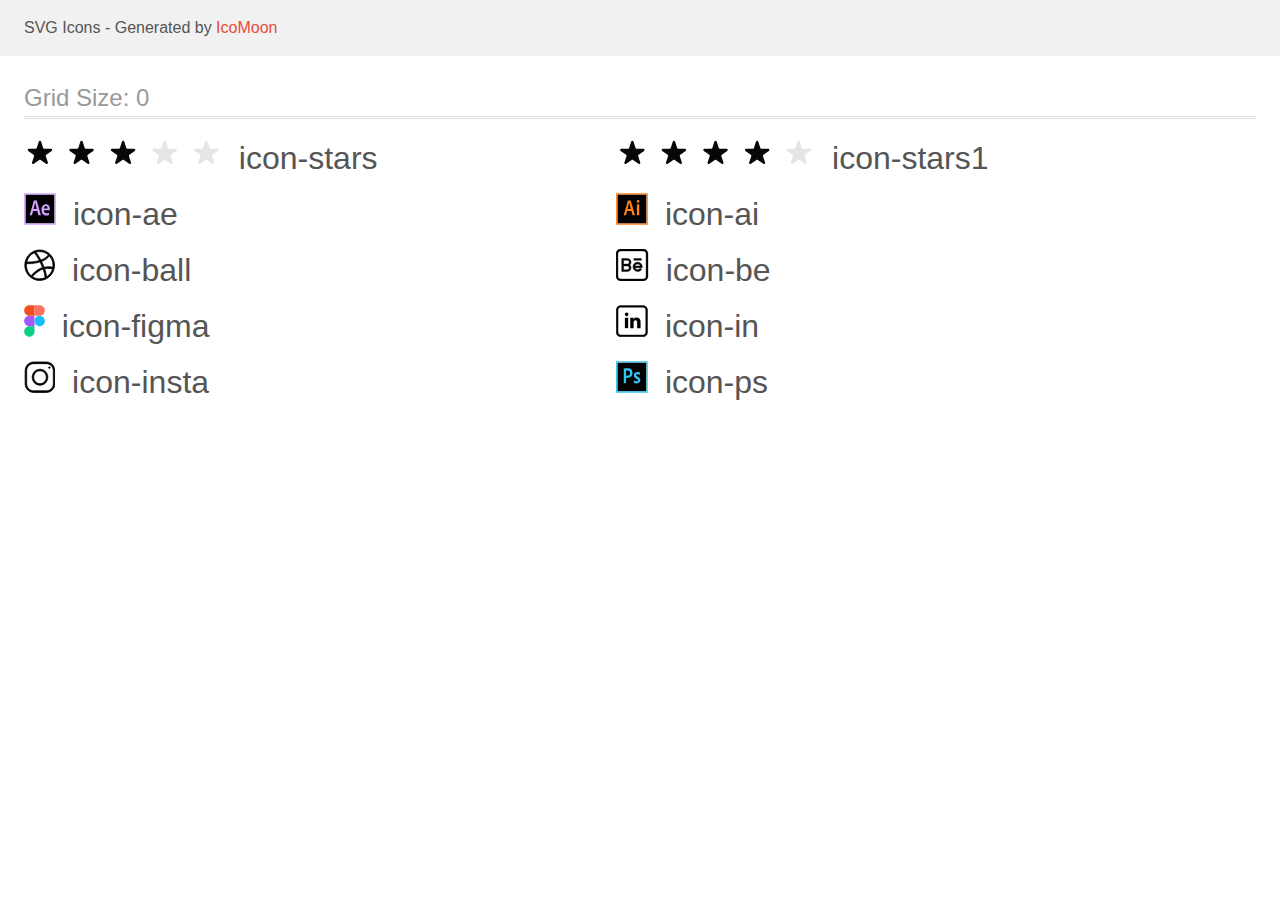
<file: img/icons/icomoon/demo.html>
<!doctype html>
<html>
<head>
    <title>IcoMoon - SVG Icons</title>
    <meta charset="utf-8">
    <meta name="viewport" content="width=device-width, initial-scale=1">
    <link rel="stylesheet" href="demo-files/demo.css">
    <link rel="stylesheet" href="style.css">
</head>
<body>
<svg aria-hidden="true" style="position: absolute; width: 0; height: 0; overflow: hidden;" version="1.1" xmlns="http://www.w3.org/2000/svg" xmlns:xlink="http://www.w3.org/1999/xlink">
<defs>
<symbol id="icon-stars" viewBox="0 0 198 32">
<path fill="#070707" style="fill: var(--color1, #070707)" d="M14.819 4.574c0.355-1.091 1.898-1.091 2.254 0l2.075 6.37c0.159 0.488 0.614 0.818 1.127 0.818h6.709c1.149 0 1.626 1.471 0.695 2.145l-5.422 3.928c-0.416 0.302-0.591 0.838-0.431 1.327l2.072 6.361c0.356 1.091-0.893 2-1.822 1.327l-5.435-3.938c-0.415-0.301-0.976-0.301-1.391 0l-5.435 3.938c-0.93 0.674-2.178-0.235-1.822-1.327l2.072-6.36c0.159-0.489-0.015-1.025-0.431-1.327l-5.422-3.928c-0.93-0.674-0.454-2.145 0.695-2.145h6.709c0.513 0 0.968-0.33 1.127-0.818l2.075-6.37z"></path>
<path fill="#070707" style="fill: var(--color1, #070707)" d="M56.416 4.574c0.355-1.091 1.898-1.091 2.254 0l2.075 6.37c0.159 0.488 0.614 0.818 1.127 0.818h6.709c1.149 0 1.626 1.471 0.695 2.145l-5.422 3.928c-0.416 0.302-0.591 0.838-0.432 1.327l2.072 6.361c0.356 1.091-0.893 2-1.822 1.327l-5.435-3.938c-0.415-0.301-0.976-0.301-1.391 0l-5.435 3.938c-0.929 0.674-2.178-0.235-1.822-1.327l2.072-6.36c0.159-0.489-0.015-1.025-0.432-1.327l-5.422-3.928c-0.93-0.674-0.453-2.145 0.695-2.145h6.709c0.513 0 0.968-0.33 1.127-0.818l2.075-6.37z"></path>
<path fill="#070707" style="fill: var(--color1, #070707)" d="M98.013 4.574c0.355-1.091 1.898-1.091 2.254 0l2.075 6.37c0.159 0.488 0.614 0.818 1.127 0.818h6.709c1.149 0 1.626 1.471 0.695 2.145l-5.422 3.928c-0.417 0.302-0.591 0.838-0.432 1.327l2.072 6.361c0.356 1.091-0.893 2-1.822 1.327l-5.435-3.938c-0.415-0.301-0.976-0.301-1.391 0l-5.435 3.938c-0.929 0.674-2.178-0.235-1.822-1.327l2.072-6.36c0.159-0.489-0.015-1.025-0.432-1.327l-5.422-3.928c-0.93-0.674-0.454-2.145 0.695-2.145h6.709c0.513 0 0.968-0.33 1.127-0.818l2.075-6.37z"></path>
<path fill="#e5e5e5" style="fill: var(--color2, #e5e5e5)" d="M139.609 4.574c0.356-1.091 1.899-1.091 2.254 0l2.075 6.37c0.159 0.488 0.614 0.818 1.127 0.818h6.709c1.148 0 1.625 1.471 0.695 2.145l-5.422 3.928c-0.416 0.302-0.59 0.838-0.431 1.327l2.073 6.361c0.356 1.091-0.892 2-1.823 1.327l-5.434-3.938c-0.415-0.301-0.977-0.301-1.391 0l-5.434 3.938c-0.929 0.674-2.178-0.235-1.823-1.327l2.073-6.36c0.159-0.489-0.015-1.025-0.431-1.327l-5.422-3.928c-0.93-0.674-0.454-2.145 0.696-2.145h6.708c0.513 0 0.968-0.33 1.127-0.818l2.075-6.37z"></path>
<path fill="#e5e5e5" style="fill: var(--color2, #e5e5e5)" d="M181.205 4.574c0.356-1.091 1.899-1.091 2.254 0l2.075 6.37c0.159 0.488 0.614 0.818 1.127 0.818h6.709c1.148 0 1.625 1.471 0.695 2.145l-5.421 3.928c-0.417 0.302-0.591 0.838-0.433 1.327l2.073 6.361c0.356 1.091-0.892 2-1.823 1.327l-5.434-3.938c-0.415-0.301-0.975-0.301-1.391 0l-5.434 3.938c-0.929 0.674-2.178-0.235-1.823-1.327l2.073-6.36c0.159-0.489-0.015-1.025-0.431-1.327l-5.422-3.928c-0.93-0.674-0.454-2.145 0.696-2.145h6.709c0.512 0 0.967-0.33 1.126-0.818l2.075-6.37z"></path>
</symbol>
<symbol id="icon-stars1" viewBox="0 0 199 32">
<path fill="#070707" style="fill: var(--color1, #070707)" d="M15.162 4.574c0.355-1.091 1.898-1.091 2.254 0l2.075 6.37c0.159 0.488 0.614 0.818 1.127 0.818h6.709c1.149 0 1.626 1.471 0.695 2.145l-5.422 3.928c-0.417 0.302-0.591 0.838-0.432 1.327l2.072 6.361c0.356 1.091-0.893 2-1.822 1.327l-5.435-3.938c-0.415-0.301-0.976-0.301-1.391 0l-5.435 3.938c-0.93 0.674-2.178-0.235-1.822-1.327l2.072-6.36c0.159-0.489-0.015-1.025-0.431-1.327l-5.422-3.928c-0.93-0.674-0.454-2.145 0.695-2.145h6.709c0.513 0 0.968-0.33 1.127-0.818l2.075-6.37z"></path>
<path fill="#070707" style="fill: var(--color1, #070707)" d="M56.759 4.574c0.355-1.091 1.898-1.091 2.254 0l2.075 6.37c0.159 0.488 0.614 0.818 1.127 0.818h6.709c1.149 0 1.626 1.471 0.695 2.145l-5.422 3.928c-0.416 0.302-0.591 0.838-0.432 1.327l2.072 6.361c0.356 1.091-0.893 2-1.822 1.327l-5.435-3.938c-0.415-0.301-0.976-0.301-1.391 0l-5.435 3.938c-0.93 0.674-2.178-0.235-1.822-1.327l2.072-6.36c0.159-0.489-0.015-1.025-0.432-1.327l-5.422-3.928c-0.93-0.674-0.453-2.145 0.695-2.145h6.709c0.513 0 0.968-0.33 1.127-0.818l2.075-6.37z"></path>
<path fill="#070707" style="fill: var(--color1, #070707)" d="M98.355 4.574c0.355-1.091 1.898-1.091 2.254 0l2.075 6.37c0.159 0.488 0.614 0.818 1.127 0.818h6.709c1.149 0 1.626 1.471 0.695 2.145l-5.422 3.928c-0.417 0.302-0.591 0.838-0.432 1.327l2.072 6.361c0.356 1.091-0.893 2-1.822 1.327l-5.435-3.938c-0.415-0.301-0.976-0.301-1.391 0l-5.435 3.938c-0.929 0.674-2.178-0.235-1.822-1.327l2.072-6.36c0.159-0.489-0.015-1.025-0.432-1.327l-5.422-3.928c-0.93-0.674-0.454-2.145 0.695-2.145h6.709c0.513 0 0.968-0.33 1.127-0.818l2.075-6.37z"></path>
<path fill="#070707" style="fill: var(--color1, #070707)" d="M139.953 4.574c0.354-1.091 1.897-1.091 2.253 0l2.075 6.37c0.159 0.488 0.614 0.818 1.127 0.818h6.709c1.148 0 1.626 1.471 0.696 2.145l-5.422 3.928c-0.417 0.302-0.591 0.838-0.431 1.327l2.072 6.361c0.356 1.091-0.892 2-1.822 1.327l-5.435-3.938c-0.415-0.301-0.975-0.301-1.39 0l-5.435 3.938c-0.929 0.674-2.177-0.235-1.822-1.327l2.072-6.36c0.16-0.489-0.014-1.025-0.431-1.327l-5.422-3.928c-0.93-0.674-0.453-2.145 0.696-2.145h6.709c0.513 0 0.967-0.33 1.126-0.818l2.076-6.37z"></path>
<path fill="#e5e5e5" style="fill: var(--color2, #e5e5e5)" d="M181.549 4.574c0.356-1.091 1.897-1.091 2.253 0l2.075 6.37c0.16 0.488 0.614 0.818 1.127 0.818h6.709c1.148 0 1.626 1.471 0.696 2.145l-5.422 3.928c-0.417 0.302-0.591 0.838-0.431 1.327l2.072 6.361c0.356 1.091-0.892 2-1.822 1.327l-5.435-3.938c-0.415-0.301-0.975-0.301-1.39 0l-5.435 3.938c-0.929 0.674-2.177-0.235-1.822-1.327l2.072-6.36c0.16-0.489-0.014-1.025-0.431-1.327l-5.422-3.928c-0.93-0.674-0.453-2.145 0.696-2.145h6.709c0.513 0 0.968-0.33 1.127-0.818l2.075-6.37z"></path>
</symbol>
<symbol id="icon-ae" viewBox="0 0 32 32">
<path fill="#000" style="fill: var(--color3, #000)" d="M1.447 1.583h29.070v28.802h-29.070v-28.802z"></path>
<path fill="#d8a1ff" style="fill: var(--color4, #d8a1ff)" d="M1.447 1.584h29.070v28.802h-29.070v-28.802zM0.126 31.731h31.719v-31.492h-31.719v31.492zM22.566 15.418c0.673 0 0.915 0 0.978-0.026 0-0.097 0.025-0.162 0.025-0.226 0-0.724-0.343-2.070-1.715-2.070-1.27 0-1.81 1.132-1.944 2.328h2.655v-0.006zM19.885 17.262c0.025 1.817 0.87 3.040 2.884 3.040 0.781 0 1.454-0.11 2.153-0.414 0.095-0.039 0.159-0.026 0.159 0.097v1.682c0 0.136-0.038 0.201-0.133 0.272-0.699 0.349-1.575 0.511-2.655 0.511-3.487 0-4.795-2.626-4.795-5.543 0-3.176 1.613-5.776 4.452-5.776 2.884 0 3.887 2.464 3.887 4.469 0 0.647-0.038 1.171-0.108 1.429-0.025 0.11-0.064 0.149-0.172 0.175-0.267 0.039-1.042 0.097-2.204 0.097h-3.462v-0.039h-0.006zM12.797 15.891c-0.368-1.494-1.27-4.747-1.601-6.326h-0.025c-0.279 1.572-1.004 4.236-1.543 6.326h3.169zM9.088 18.070l-1.042 4.023c-0.025 0.11-0.064 0.149-0.197 0.149h-1.95c-0.133 0-0.159-0.039-0.133-0.201l3.754-13.363c0.064-0.239 0.108-0.433 0.133-1.106 0-0.097 0.038-0.136 0.108-0.136h2.776c0.095 0 0.133 0.026 0.159 0.136l4.198 14.495c0.025 0.11 0 0.175-0.108 0.175h-2.179c-0.108 0-0.172-0.039-0.197-0.136l-1.086-4.036h-4.236z"></path>
</symbol>
<symbol id="icon-ai" viewBox="0 0 32 32">
<path fill="#000" style="fill: var(--color3, #000)" d="M1.423 1.583h29.070v28.802h-29.070v-28.802z"></path>
<path fill="#ff7f18" style="fill: var(--color5, #ff7f18)" d="M1.423 1.584h29.070v28.802h-29.070v-28.802zM0.102 31.731h31.719v-31.492h-31.719v31.492zM20.878 11.467c0-0.11 0.038-0.162 0.159-0.162h2.077c0.108 0 0.159 0.039 0.159 0.162v10.62c0 0.11-0.025 0.162-0.159 0.162h-2.052c-0.133 0-0.172-0.065-0.172-0.175v-10.607h-0.013zM20.732 8.407c0-0.86 0.597-1.371 1.347-1.371 0.807 0 1.346 0.55 1.346 1.371 0 0.886-0.565 1.371-1.372 1.371-0.762 0.006-1.321-0.479-1.321-1.371zM14.787 15.891c-0.368-1.494-1.245-4.747-1.575-6.326h-0.025c-0.279 1.572-0.978 4.236-1.531 6.326h3.131zM11.116 18.070l-1.042 4.036c-0.025 0.11-0.064 0.136-0.197 0.136h-1.944c-0.133 0-0.159-0.039-0.133-0.201l3.754-13.376c0.064-0.239 0.108-0.459 0.133-1.119 0-0.097 0.038-0.136 0.108-0.136h2.776c0.095 0 0.133 0.026 0.159 0.136l4.205 14.521c0.025 0.11 0 0.175-0.108 0.175h-2.191c-0.108 0-0.172-0.026-0.197-0.123l-1.086-4.049h-4.236z"></path>
</symbol>
<symbol id="icon-ball" viewBox="0 0 31 32">
<path stroke-linejoin="miter" stroke-linecap="butt" stroke-miterlimit="4" stroke-width="0.7805" d="M23.933 6.167l0.239-0.3-0.296-0.244c-2.275-1.879-5.165-3.001-8.327-3.001-1.108 0-2.182 0.155-3.198 0.409l-0.568 0.142 0.349 0.47c1.085 1.46 2.645 3.665 4.512 7.119l0.161 0.298 0.318-0.118c3.534-1.312 5.651-3.319 6.81-4.776zM10.43 4.015l-0.191-0.252-0.286 0.135c-3.509 1.655-6.168 4.817-7.217 8.678l-0.13 0.477 0.494 0.016c1.932 0.061 6.551-0.030 11.67-1.401l0.483-0.129-0.242-0.437c-1.985-3.578-3.655-5.867-4.58-7.086zM25.613 7.339l-0.303-0.36-0.298 0.364c-1.293 1.578-3.537 3.627-7.090 5.017l-0.395 0.155 0.187 0.381c0.766 1.56 1.509 3.221 2.186 5.016l0.112 0.296 0.312-0.048c2.57-0.392 4.946-0.392 6.741-0.252 0.436 0.036 0.718 0.077 1.046 0.124 0.069 0.010 0.14 0.020 0.215 0.031l0.4 0.056 0.043-0.401c0.053-0.492 0.083-0.986 0.083-1.497 0-3.398-1.231-6.495-3.239-8.881zM16.133 13.292l-0.144-0.29-0.311 0.088c-6.020 1.71-11.323 1.658-12.975 1.591l-0.376-0.015-0.029 0.375-0.002 0.026c-0.029 0.372-0.058 0.754-0.058 1.159 0 4.085 1.767 7.731 4.554 10.227l0.291 0.261 0.26-0.291c0.699-0.782 1.636-1.777 2.775-2.816l0.002-0.001c2.143-1.976 4.901-4.067 7.905-4.979l0.403-0.123-0.153-0.393c-0.672-1.723-1.396-3.325-2.142-4.82zM23.539 19.455l-0.004 0c-0.789 0.038-1.629 0.114-2.483 0.228l-0.464 0.062 0.145 0.445c0.721 2.22 1.317 4.571 1.703 7.017l0.097 0.616 0.511-0.356c2.487-1.732 4.368-4.305 5.244-7.326l0.129-0.445-0.46-0.052c-1.139-0.129-2.584-0.258-4.417-0.19zM19.125 20.38l-0.12-0.354-0.359 0.104c-2.639 0.768-5.4 2.759-7.492 4.679-1.011 0.92-1.827 1.793-2.482 2.508l-0.322 0.352 0.408 0.246c1.987 1.198 4.294 1.902 6.783 1.902 1.868 0 3.63-0.395 5.24-1.090l0.272-0.117-0.040-0.293c-0.378-2.789-1.045-5.448-1.888-7.937zM0.677 16.22c0-8.393 6.687-15.219 14.871-15.219s14.871 6.826 14.871 15.219c0 8.393-6.687 15.219-14.871 15.219s-14.871-6.826-14.871-15.219z"></path>
</symbol>
<symbol id="icon-be" viewBox="0 0 33 32">
<path stroke-linejoin="miter" stroke-linecap="butt" stroke-miterlimit="4" stroke-width="0.4" d="M27.456 0h-22.688c-2.592 0-4.7 2.103-4.7 4.688v22.625c0 2.585 2.109 4.688 4.7 4.688h22.688c2.592 0 4.701-2.103 4.701-4.688v-22.625c0-2.585-2.109-4.688-4.701-4.688zM30.276 27.312c0 1.551-1.265 2.812-2.82 2.812h-22.688c-1.555 0-2.82-1.262-2.82-2.812v-22.625c0-1.551 1.265-2.813 2.82-2.813h22.688c1.555 0 2.82 1.262 2.82 2.813v22.625z"></path>
<path stroke-linejoin="miter" stroke-linecap="butt" stroke-miterlimit="4" stroke-width="0.4" d="M15.172 13.188c0-2.068-1.687-3.75-3.76-3.75h-5.641v13.125h5.641c2.074 0 3.76-1.682 3.76-3.75 0-1.119-0.495-2.125-1.277-2.812 0.782-0.688 1.277-1.693 1.277-2.812zM13.292 18.812c0 1.034-0.843 1.875-1.88 1.875h-3.76v-3.75h3.76c1.037 0 1.88 0.841 1.88 1.875zM7.651 15.062v-3.75h3.76c1.037 0 1.88 0.841 1.88 1.875s-0.843 1.875-1.88 1.875h-3.76z"></path>
<path stroke-linejoin="miter" stroke-linecap="butt" stroke-miterlimit="4" stroke-width="0.4" d="M21.753 13.188c-2.592 0-4.701 2.103-4.701 4.688s2.109 4.687 4.701 4.687c1.673 0 3.233-0.898 4.071-2.343l-1.628-0.939c-0.503 0.868-1.44 1.407-2.444 1.407-1.226 0-2.271-0.784-2.659-1.875h7.36v-0.937c0-2.585-2.109-4.688-4.7-4.688zM19.094 16.938c0.388-1.091 1.433-1.875 2.659-1.875s2.271 0.784 2.659 1.875h-5.318z"></path>
<path stroke-linejoin="miter" stroke-linecap="butt" stroke-miterlimit="4" stroke-width="0.4" d="M17.992 9.438h7.521v1.875h-7.521v-1.875z"></path>
</symbol>
<symbol id="icon-figma" viewBox="0 0 21 32">
<path fill="#0acf83" style="fill: var(--color6, #0acf83)" d="M5.352 31.88c2.858 0 5.176-2.361 5.176-5.271v-5.271h-5.176c-2.858 0-5.176 2.361-5.176 5.271s2.318 5.271 5.176 5.271z"></path>
<path fill="#a259ff" style="fill: var(--color7, #a259ff)" d="M0.175 16.059c0-2.911 2.318-5.271 5.176-5.271h5.176v10.549h-5.176c-2.858-0.006-5.176-2.367-5.176-5.278z"></path>
<path fill="#f24e1e" style="fill: var(--color8, #f24e1e)" d="M0.175 5.51c0-2.911 2.318-5.271 5.176-5.271h5.176v10.549h-5.176c-2.858 0-5.176-2.367-5.176-5.278z"></path>
<path fill="#ff7262" style="fill: var(--color9, #ff7262)" d="M10.534 0.238h5.176c2.858 0 5.176 2.361 5.176 5.271s-2.318 5.271-5.176 5.271h-5.176v-10.543z"></path>
<path fill="#1abcfe" style="fill: var(--color10, #1abcfe)" d="M20.887 16.059c0 2.911-2.318 5.271-5.176 5.271s-5.176-2.361-5.176-5.271c0-2.911 2.318-5.271 5.176-5.271s5.176 2.361 5.176 5.271z"></path>
</symbol>
<symbol id="icon-in" viewBox="0 0 32 32">
<path stroke-linejoin="miter" stroke-linecap="butt" stroke-miterlimit="4" stroke-width="0.3902" d="M26.985 0.502h-22.165c-2.532 0-4.592 2.055-4.592 4.58v22.106c0 2.525 2.060 4.58 4.592 4.58h22.165c2.532 0 4.592-2.055 4.592-4.58v-22.106c0-2.525-2.060-4.58-4.592-4.58zM29.741 27.187c0 1.515-1.236 2.748-2.755 2.748h-22.165c-1.519 0-2.755-1.233-2.755-2.748v-22.106c0-1.515 1.236-2.748 2.755-2.748h22.165c1.519 0 2.755 1.233 2.755 2.748v22.106z"></path>
<path d="M24.523 23.164c-1.121 0-2.235 0-3.365 0 0-0.054 0-0.105 0-0.155 0-1.822-0-3.644 0-5.466 0-0.388-0.029-0.771-0.126-1.149-0.402-1.56-2.139-1.469-2.831-0.729-0.347 0.372-0.574 0.791-0.584 1.31-0.002 0.123-0.009 0.247-0.009 0.371-0.001 1.886-0 3.772-0 5.657 0 0.051 0 0.102 0 0.16-1.126 0-2.239 0-3.359 0 0-3.477 0-6.951 0-10.431 1.118 0 2.231 0 3.357 0 0 0.471 0 0.935 0 1.399 0.009 0.004 0.018 0.008 0.027 0.012 0.024-0.033 0.048-0.065 0.072-0.097 0.337-0.467 0.723-0.882 1.237-1.162 0.574-0.313 1.194-0.418 1.839-0.4 0.699 0.020 1.361 0.178 1.959 0.553 0.766 0.482 1.232 1.187 1.506 2.033 0.213 0.659 0.283 1.339 0.283 2.028 0.002 1.981 0.001 3.963 0.001 5.944 0 0.039-0.004 0.078-0.006 0.122z"></path>
<path d="M24.523 23.164v0.024h0.023l0.001-0.023-0.024-0.001zM21.158 23.164h-0.024v0.024h0.024v-0.024zM21.158 17.543v0zM21.032 16.394l0.023-0.006v-0l-0.023 0.006zM18.201 15.664v0zM17.617 16.975v0zM17.608 17.345v0zM17.608 23.163v0.024h0.024v-0.024h-0.024zM14.248 23.163h-0.024v0.024h0.024v-0.024zM14.248 12.732v-0.024h-0.024v0.024h0.024zM17.606 12.732h0.024v-0.024h-0.024v0.024zM17.606 14.131h-0.024v0.016l0.014 0.006 0.009-0.022zM17.633 14.143l-0.009 0.022 0.017 0.007 0.011-0.015-0.019-0.014zM17.705 14.045l0.019 0.014 0-0-0.019-0.014zM18.942 12.883v0zM20.781 12.484v0zM22.739 13.037v0zM24.245 15.070v0zM24.528 17.097v0zM24.529 23.042v0zM24.523 23.14c-0.002 0-0.004 0-0.007 0s-0.004 0-0.007 0c-0.002 0-0.004 0-0.007 0s-0.004 0-0.007 0c-0.002 0-0.004 0-0.007 0s-0.004 0-0.007 0c-0.002 0-0.004 0-0.007 0s-0.004 0-0.007 0c-0.002 0-0.004 0-0.007 0s-0.004 0-0.007 0c-0.002 0-0.004 0-0.007 0s-0.004 0-0.007 0c-0.002 0-0.004 0-0.007 0s-0.004 0-0.007 0c-0.002 0-0.004 0-0.007 0s-0.004 0-0.007 0c-0.002 0-0.004 0-0.007 0s-0.004 0-0.007 0c-0.002 0-0.004 0-0.007 0s-0.004 0-0.007 0c-0.002 0-0.004 0-0.007 0s-0.004 0-0.007 0c-0.002 0-0.004 0-0.007 0s-0.004 0-0.007 0c-0.002 0-0.004 0-0.007 0s-0.004 0-0.007 0c-0.002 0-0.004 0-0.007 0s-0.004 0-0.007 0c-0.002 0-0.004 0-0.007 0s-0.004 0-0.007 0c-0.002 0-0.004 0-0.007 0s-0.004 0-0.007 0c-0.002 0-0.004 0-0.007 0s-0.004 0-0.007 0c-0.002 0-0.004 0-0.007 0s-0.004 0-0.007 0c-0.002 0-0.004 0-0.007 0s-0.004 0-0.007 0c-0.002 0-0.004 0-0.007 0s-0.004 0-0.007 0c-0.002 0-0.004 0-0.007 0s-0.004 0-0.007 0c-0.002 0-0.004 0-0.007 0s-0.004 0-0.007 0c-0.002 0-0.004 0-0.007 0s-0.004 0-0.007 0c-0.002 0-0.004 0-0.007 0s-0.004 0-0.007 0c-0.002 0-0.004 0-0.007 0s-0.004 0-0.007 0c-0.002 0-0.004 0-0.007 0s-0.004 0-0.007 0c-0.002 0-0.004 0-0.007 0s-0.004 0-0.007 0-0.004 0-0.007 0-0.004 0-0.007 0-0.004 0-0.007 0-0.004 0-0.007 0-0.004 0-0.007 0-0.004 0-0.007 0-0.004 0-0.007 0-0.004 0-0.007 0-0.004 0-0.007 0-0.004 0-0.007 0-0.004 0-0.007 0-0.004 0-0.007 0-0.004 0-0.007 0-0.004 0-0.007 0-0.004 0-0.007 0-0.004 0-0.007 0-0.004 0-0.007 0-0.004 0-0.007 0-0.004 0-0.007 0-0.004 0-0.007 0-0.004 0-0.007 0-0.004 0-0.007 0-0.004 0-0.007 0-0.004 0-0.007 0-0.004 0-0.007 0-0.004 0-0.007 0-0.004 0-0.007 0-0.004 0-0.007 0-0.004 0-0.007 0-0.004 0-0.007 0-0.004 0-0.007 0-0.004 0-0.007 0-0.004 0-0.007 0-0.004 0-0.007 0-0.004 0-0.007 0-0.004 0-0.007 0-0.004 0-0.007 0-0.004 0-0.007 0-0.004 0-0.007 0-0.004 0-0.007 0-0.004 0-0.007 0-0.004 0-0.007 0-0.004 0-0.007 0-0.004 0-0.007 0-0.004 0-0.007 0-0.004 0-0.007 0-0.004 0-0.007 0-0.004 0-0.007 0-0.004 0-0.007 0-0.004 0-0.007 0-0.004 0-0.007 0-0.004 0-0.007 0-0.004 0-0.007 0-0.004 0-0.007 0-0.004 0-0.007 0-0.004 0-0.007 0-0.004 0-0.007 0-0.004 0-0.007 0-0.004 0-0.007 0-0.004 0-0.007 0-0.004 0-0.007 0-0.004 0-0.007 0-0.004 0-0.007 0-0.004 0-0.007 0-0.004 0-0.007 0-0.004 0-0.007 0-0.004 0-0.007 0-0.004 0-0.007 0-0.004 0-0.007 0-0.004 0-0.007 0-0.004 0-0.007 0-0.004 0-0.007 0-0.004 0-0.007 0-0.004 0-0.007 0-0.004 0-0.007 0-0.004 0-0.007 0-0.004 0-0.007 0-0.004 0-0.007 0-0.004 0-0.007 0-0.004 0-0.007 0-0.004 0-0.007 0-0.004 0-0.007 0-0.004 0-0.007 0-0.004 0-0.007 0-0.004 0-0.007 0-0.004 0-0.007 0-0.004 0-0.007 0-0.004 0-0.007 0-0.004 0-0.007 0-0.004 0-0.007 0-0.004 0-0.007 0-0.004 0-0.007 0-0.004 0-0.007 0-0.004 0-0.007 0-0.004 0-0.007 0-0.004 0-0.007 0-0.004 0-0.007 0-0.004 0-0.007 0-0.004 0-0.007 0-0.004 0-0.007 0-0.004 0-0.007 0-0.004 0-0.007 0-0.004 0-0.007 0-0.004 0-0.007 0-0.004 0-0.007 0-0.004 0-0.007 0-0.004 0-0.007 0-0.004 0-0.007 0-0.004 0-0.007 0-0.004 0-0.007 0-0.004 0-0.007 0-0.004 0-0.007 0-0.004 0-0.007 0-0.004 0-0.007 0-0.004 0-0.007 0-0.004 0-0.007 0-0.004 0-0.007 0-0.004 0-0.007 0-0.004 0-0.007 0-0.004 0-0.007 0-0.004 0-0.007 0-0.004 0-0.007 0-0.004 0-0.007 0-0.004 0-0.007 0-0.004 0-0.007 0-0.004 0-0.007 0-0.004 0-0.007 0-0.004 0-0.007 0-0.004 0-0.007 0-0.004 0-0.007 0-0.004 0-0.007 0-0.004 0-0.007 0-0.004 0-0.007 0-0.004 0-0.007 0-0.004 0-0.007 0-0.004 0-0.007 0-0.004 0-0.007 0-0.004 0-0.007 0-0.004 0-0.007 0-0.004 0-0.007 0-0.004 0-0.007 0-0.004 0-0.007 0-0.004 0-0.007 0-0.004 0-0.007 0-0.004 0-0.007 0-0.004 0-0.007 0-0.004 0-0.007 0-0.004 0-0.007 0-0.004 0-0.007 0-0.004 0-0.007 0-0.004 0-0.007 0-0.004 0-0.007 0-0.004 0-0.007 0-0.004 0-0.007 0-0.004 0-0.007 0-0.004 0-0.007 0-0.004 0-0.007 0-0.004 0-0.007 0-0.004 0-0.007 0-0.004 0-0.007 0-0.004 0-0.007 0-0.004 0-0.007 0-0.004 0-0.007 0-0.004 0-0.007 0-0.004 0-0.007 0-0.004 0-0.007 0-0.004 0-0.007 0-0.004 0-0.007 0-0.004 0-0.007 0-0.004 0-0.007 0-0.004 0-0.007 0-0.004 0-0.007 0-0.004 0-0.007 0-0.004 0-0.007 0-0.004 0-0.007 0-0.004 0-0.007 0-0.004 0-0.007 0-0.004 0-0.007 0-0.004 0-0.007 0-0.004 0-0.007 0-0.004 0-0.007 0-0.004 0-0.007 0-0.004 0-0.007 0-0.004 0-0.007 0-0.004 0-0.007 0-0.004 0-0.007 0-0.004 0-0.007 0-0.004 0-0.007 0-0.004 0-0.007 0-0.004 0-0.007 0-0.004 0-0.007 0-0.004 0-0.007 0-0.004 0-0.007 0-0.004 0-0.007 0-0.004 0-0.007 0-0.004 0-0.007 0-0.004 0-0.007 0-0.004 0-0.007 0c-0.002 0-0.004 0-0.007 0s-0.004 0-0.007 0c-0.002 0-0.004 0-0.007 0s-0.004 0-0.007 0c-0.002 0-0.004 0-0.007 0s-0.004 0-0.007 0c-0.002 0-0.004 0-0.007 0s-0.004 0-0.007 0c-0.002 0-0.004 0-0.007 0s-0.004 0-0.007 0c-0.002 0-0.004 0-0.007 0s-0.004 0-0.007 0c-0.002 0-0.004 0-0.007 0s-0.004 0-0.007 0c-0.002 0-0.004 0-0.007 0s-0.004 0-0.007 0c-0.002 0-0.004 0-0.007 0s-0.004 0-0.007 0c-0.002 0-0.004 0-0.007 0s-0.004 0-0.007 0c-0.002 0-0.004 0-0.007 0s-0.004 0-0.007 0c-0.002 0-0.004 0-0.007 0s-0.004 0-0.007 0c-0.002 0-0.004 0-0.007 0s-0.004 0-0.007 0c-0.002 0-0.004 0-0.007 0s-0.004 0-0.007 0c-0.002 0-0.004 0-0.007 0s-0.004 0-0.007 0c-0.002 0-0.004 0-0.007 0s-0.004 0-0.007 0c-0.002 0-0.004 0-0.007 0s-0.004 0-0.007 0c-0.002 0-0.004 0-0.007 0s-0.004 0-0.007 0c-0.002 0-0.004 0-0.007 0s-0.004 0-0.007 0c-0.002 0-0.004 0-0.007 0s-0.004 0-0.007 0c-0.002 0-0.004 0-0.007 0s-0.004 0-0.007 0c-0.002 0-0.004 0-0.007 0s-0.004 0-0.007 0c-0.002 0-0.004 0-0.007 0s-0.004 0-0.007 0c-0.002 0-0.004 0-0.007 0s-0.004 0-0.007 0c-0.002 0-0.004 0-0.007 0s-0.004 0-0.007 0c-0.002 0-0.004 0-0.007 0s-0.004 0-0.007 0c-0.002 0-0.004 0-0.007 0s-0.004 0-0.007 0c-0.002 0-0.004 0-0.007 0s-0.004 0-0.007 0c-0.002 0-0.004 0-0.007 0s-0.004 0-0.007 0c-0.002 0-0.004 0-0.007 0s-0.004 0-0.007 0c-0.002 0-0.004 0-0.007 0s-0.004 0-0.007 0c-0.002 0-0.004 0-0.007 0s-0.004 0-0.007 0c-0.002 0-0.004 0-0.007 0s-0.004 0-0.007 0c-0.002 0-0.004 0-0.007 0s-0.004 0-0.007 0c-0.002 0-0.004 0-0.007 0s-0.004 0-0.007 0-0.004 0-0.007 0-0.004 0-0.007 0-0.004 0-0.007 0-0.004 0-0.007 0-0.004 0-0.007 0-0.004 0-0.007 0-0.004 0-0.007 0-0.004 0-0.007 0-0.004 0-0.007 0-0.004 0-0.007 0-0.004 0-0.007 0-0.004 0-0.007 0-0.004 0-0.007 0-0.004 0-0.007 0-0.004 0-0.007 0-0.004 0-0.007 0-0.004 0-0.007 0-0.004 0-0.007 0-0.004 0-0.007 0-0.004 0-0.007 0-0.004 0-0.007 0-0.004 0-0.007 0-0.004 0-0.007 0-0.004 0-0.007 0-0.004 0-0.007 0-0.004 0-0.007 0-0.004 0-0.007 0-0.004 0-0.007 0c-0.002 0-0.004 0-0.007 0s-0.004 0-0.007 0c-0.002 0-0.004 0-0.007 0s-0.004 0-0.007 0c-0.002 0-0.004 0-0.007 0s-0.004 0-0.007 0c-0.002 0-0.004 0-0.007 0s-0.004 0-0.007 0c-0.002 0-0.004 0-0.007 0s-0.004 0-0.007 0c-0.002 0-0.004 0-0.007 0s-0.004 0-0.007 0c-0.002 0-0.004 0-0.007 0s-0.004 0-0.007 0c-0.002 0-0.004 0-0.007 0s-0.004 0-0.007 0-0.004 0-0.007 0-0.004 0-0.007 0-0.004 0-0.007 0-0.004 0-0.007 0-0.004 0-0.007 0-0.004 0-0.007 0c-0.002 0-0.004 0-0.007 0s-0.004 0-0.007 0c-0.002 0-0.004 0-0.007 0s-0.004 0-0.007 0-0.004 0-0.007 0-0.004 0-0.007 0c-0.002 0-0.004 0-0.007 0s-0.004 0-0.007 0c-0.002 0-0.004 0-0.007 0s-0.004 0-0.007 0-0.004 0-0.007 0-0.004 0-0.007 0c-0.002 0-0.004 0-0.007 0s-0.004 0-0.007 0c-0.002 0-0.004 0-0.007 0s-0.004 0-0.007 0-0.004 0-0.007 0-0.004 0-0.007 0c-0.002 0-0.004 0-0.007 0s-0.004 0-0.007 0c-0.002 0-0.004 0-0.007 0s-0.004 0-0.007 0c-0.002 0-0.004 0-0.007 0s-0.004 0-0.007 0-0.004 0-0.007 0-0.004 0-0.007 0-0.004 0-0.007 0-0.004 0-0.007 0c-0.002 0-0.004 0-0.007 0s-0.004 0-0.007 0c-0.002 0-0.004 0-0.007 0s-0.004 0-0.007 0-0.004 0-0.007 0-0.004 0-0.007 0-0.004 0-0.007 0-0.004 0-0.007 0-0.004 0-0.007 0-0.004 0-0.007 0c-0.002 0-0.004 0-0.007 0s-0.004 0-0.007 0c-0.002 0-0.004 0-0.007 0s-0.004 0-0.007 0c-0.002 0-0.004 0-0.007 0s-0.004 0-0.007 0c-0.002 0-0.004 0-0.007 0s-0.004 0-0.007 0c-0.002 0-0.004 0-0.007 0s-0.004 0-0.007 0-0.004 0-0.007 0-0.004 0-0.007 0-0.004 0-0.007 0-0.004 0-0.007 0-0.004 0-0.007 0-0.004 0-0.007 0-0.004 0-0.007 0-0.004 0-0.007 0-0.004 0-0.007 0-0.004 0-0.007 0-0.004 0-0.007 0-0.004 0-0.007 0-0.004 0-0.007 0-0.004 0-0.007 0-0.004 0-0.007 0-0.004 0-0.007 0-0.004 0-0.007 0-0.004 0-0.007 0-0.004 0-0.007 0-0.004 0-0.007 0-0.004 0-0.007 0-0.004 0-0.007 0c-0.002 0-0.004 0-0.007 0s-0.004 0-0.007 0c-0.002 0-0.004 0-0.007 0s-0.004 0-0.007 0c-0.002 0-0.004 0-0.007 0s-0.004 0-0.007 0c-0.002 0-0.004 0-0.007 0s-0.004 0-0.007 0-0.004 0-0.007 0-0.004 0-0.007 0-0.004 0-0.007 0-0.004 0-0.007 0c-0.002 0-0.004 0-0.007 0s-0.004 0-0.007 0c-0.002 0-0.004 0-0.007 0s-0.004 0-0.007 0c-0.002 0-0.004 0-0.007 0s-0.004 0-0.007 0-0.004 0-0.007 0-0.004 0-0.007 0c-0.002 0-0.004 0-0.007 0s-0.004 0-0.007 0c-0.002 0-0.004 0-0.007 0s-0.004 0-0.007 0c-0.002 0-0.004 0-0.007 0s-0.004 0-0.007 0-0.004 0-0.007 0-0.004 0-0.007 0c-0.002 0-0.004 0-0.007 0s-0.004 0-0.007 0c-0.002 0-0.004 0-0.007 0s-0.004 0-0.007 0c-0.002 0-0.004 0-0.007 0s-0.004 0-0.007 0c-0.002 0-0.004 0-0.007 0s-0.004 0-0.007 0-0.004 0-0.007 0-0.004 0-0.007 0c-0.002 0-0.004 0-0.007 0s-0.004 0-0.007 0c-0.002 0-0.004 0-0.007 0s-0.004 0-0.007 0c-0.002 0-0.004 0-0.007 0s-0.004 0-0.007 0c-0.002 0-0.004 0-0.007 0s-0.004 0-0.007 0c-0.002 0-0.004 0-0.007 0s-0.004 0-0.007 0c-0.002 0-0.004 0-0.007 0s-0.004 0-0.007 0c-0.002 0-0.004 0-0.007 0s-0.004 0-0.007 0-0.004 0-0.007 0-0.004 0-0.007 0c-0.002 0-0.004 0-0.007 0s-0.004 0-0.007 0c-0.002 0-0.004 0-0.007 0s-0.004 0-0.007 0c-0.002 0-0.004 0-0.007 0s-0.004 0-0.007 0c-0.002 0-0.004 0-0.007 0s-0.004 0-0.007 0-0.004 0-0.007 0-0.004 0-0.007 0-0.004 0-0.007 0-0.004 0-0.007 0c-0.002 0-0.004 0-0.007 0s-0.004 0-0.007 0c-0.002 0-0.004 0-0.007 0s-0.004 0-0.007 0v0.048c0.002 0 0.004 0 0.007 0s0.004 0 0.007 0c0.002 0 0.004 0 0.007 0s0.004 0 0.007 0c0.002 0 0.004 0 0.007 0s0.004 0 0.007 0 0.004 0 0.007 0 0.004 0 0.007 0 0.004 0 0.007 0 0.004 0 0.007 0c0.002 0 0.004 0 0.007 0s0.004 0 0.007 0 0.004 0 0.007 0 0.004 0 0.007 0c0.002 0 0.004 0 0.007 0s0.004 0 0.007 0c0.002 0 0.004 0 0.007 0s0.004 0 0.007 0c0.002 0 0.004 0 0.007 0s0.004 0 0.007 0c0.002 0 0.004 0 0.007 0s0.004 0 0.007 0 0.004 0 0.007 0 0.004 0 0.007 0c0.002 0 0.004 0 0.007 0s0.004 0 0.007 0 0.004 0 0.007 0 0.004 0 0.007 0c0.002 0 0.004 0 0.007 0s0.004 0 0.007 0 0.004 0 0.007 0 0.004 0 0.007 0c0.002 0 0.004 0 0.007 0s0.004 0 0.007 0c0.002 0 0.004 0 0.007 0s0.004 0 0.007 0c0.002 0 0.004 0 0.007 0s0.004 0 0.007 0c0.002 0 0.004 0 0.007 0s0.004 0 0.007 0 0.004 0 0.007 0 0.004 0 0.007 0c0.002 0 0.004 0 0.007 0s0.004 0 0.007 0c0.002 0 0.004 0 0.007 0s0.004 0 0.007 0 0.004 0 0.007 0 0.004 0 0.007 0c0.002 0 0.004 0 0.007 0s0.004 0 0.007 0c0.002 0 0.004 0 0.007 0s0.004 0 0.007 0 0.004 0 0.007 0 0.004 0 0.007 0 0.004 0 0.007 0 0.004 0 0.007 0c0.002 0 0.004 0 0.007 0s0.004 0 0.007 0c0.002 0 0.004 0 0.007 0s0.004 0 0.007 0c0.002 0 0.004 0 0.007 0s0.004 0 0.007 0 0.004 0 0.007 0 0.004 0 0.007 0 0.004 0 0.007 0 0.004 0 0.007 0c0.002 0 0.004 0 0.007 0s0.004 0 0.007 0c0.002 0 0.004 0 0.007 0s0.004 0 0.007 0c0.002 0 0.004 0 0.007 0s0.004 0 0.007 0c0.002 0 0.004 0 0.007 0s0.004 0 0.007 0c0.002 0 0.004 0 0.007 0s0.004 0 0.007 0 0.004 0 0.007 0 0.004 0 0.007 0 0.004 0 0.007 0 0.004 0 0.007 0 0.004 0 0.007 0 0.004 0 0.007 0 0.004 0 0.007 0 0.004 0 0.007 0 0.004 0 0.007 0 0.004 0 0.007 0 0.004 0 0.007 0 0.004 0 0.007 0 0.004 0 0.007 0 0.004 0 0.007 0 0.004 0 0.007 0 0.004 0 0.007 0 0.004 0 0.007 0 0.004 0 0.007 0 0.004 0 0.007 0 0.004 0 0.007 0 0.004 0 0.007 0 0.004 0 0.007 0 0.004 0 0.007 0 0.004 0 0.007 0c0.002 0 0.004 0 0.007 0s0.004 0 0.007 0c0.002 0 0.004 0 0.007 0s0.004 0 0.007 0c0.002 0 0.004 0 0.007 0s0.004 0 0.007 0c0.002 0 0.004 0 0.007 0s0.004 0 0.007 0 0.004 0 0.007 0 0.004 0 0.007 0 0.004 0 0.007 0 0.004 0 0.007 0c0.002 0 0.004 0 0.007 0s0.004 0 0.007 0c0.002 0 0.004 0 0.007 0s0.004 0 0.007 0c0.002 0 0.004 0 0.007 0s0.004 0 0.007 0 0.004 0 0.007 0 0.004 0 0.007 0 0.004 0 0.007 0 0.004 0 0.007 0c0.002 0 0.004 0 0.007 0s0.004 0 0.007 0c0.002 0 0.004 0 0.007 0s0.004 0 0.007 0 0.004 0 0.007 0 0.004 0 0.007 0c0.002 0 0.004 0 0.007 0s0.004 0 0.007 0c0.002 0 0.004 0 0.007 0s0.004 0 0.007 0 0.004 0 0.007 0 0.004 0 0.007 0c0.002 0 0.004 0 0.007 0s0.004 0 0.007 0c0.002 0 0.004 0 0.007 0s0.004 0 0.007 0 0.004 0 0.007 0 0.004 0 0.007 0c0.002 0 0.004 0 0.007 0s0.004 0 0.007 0c0.002 0 0.004 0 0.007 0s0.004 0 0.007 0c0.002 0 0.004 0 0.007 0s0.004 0 0.007 0c0.002 0 0.004 0 0.007 0s0.004 0 0.007 0 0.004 0 0.007 0 0.004 0 0.007 0 0.004 0 0.007 0 0.004 0 0.007 0 0.004 0 0.007 0 0.004 0 0.007 0c0.002 0 0.004 0 0.007 0s0.004 0 0.007 0c0.002 0 0.004 0 0.007 0s0.004 0 0.007 0c0.002 0 0.004 0 0.007 0s0.004 0 0.007 0c0.002 0 0.004 0 0.007 0s0.004 0 0.007 0c0.002 0 0.004 0 0.007 0s0.004 0 0.007 0c0.002 0 0.004 0 0.007 0s0.004 0 0.007 0c0.002 0 0.004 0 0.007 0s0.004 0 0.007 0c0.002 0 0.004 0 0.007 0s0.004 0 0.007 0c0.002 0 0.004 0 0.007 0s0.004 0 0.007 0 0.004 0 0.007 0 0.004 0 0.007 0 0.004 0 0.007 0 0.004 0 0.007 0 0.004 0 0.007 0 0.004 0 0.007 0 0.004 0 0.007 0 0.004 0 0.007 0 0.004 0 0.007 0 0.004 0 0.007 0 0.004 0 0.007 0 0.004 0 0.007 0 0.004 0 0.007 0 0.004 0 0.007 0 0.004 0 0.007 0 0.004 0 0.007 0 0.004 0 0.007 0 0.004 0 0.007 0 0.004 0 0.007 0 0.004 0 0.007 0 0.004 0 0.007 0 0.004 0 0.007 0 0.004 0 0.007 0 0.004 0 0.007 0 0.004 0 0.007 0 0.004 0 0.007 0 0.004 0 0.007 0 0.004 0 0.007 0 0.004 0 0.007 0 0.004 0 0.007 0 0.004 0 0.007 0 0.004 0 0.007 0c0.002 0 0.004 0 0.007 0s0.004 0 0.007 0c0.002 0 0.004 0 0.007 0s0.004 0 0.007 0c0.002 0 0.004 0 0.007 0s0.004 0 0.007 0c0.002 0 0.004 0 0.007 0s0.004 0 0.007 0c0.002 0 0.004 0 0.007 0s0.004 0 0.007 0c0.002 0 0.004 0 0.007 0s0.004 0 0.007 0c0.002 0 0.004 0 0.007 0s0.004 0 0.007 0c0.002 0 0.004 0 0.007 0s0.004 0 0.007 0c0.002 0 0.004 0 0.007 0s0.004 0 0.007 0c0.002 0 0.004 0 0.007 0s0.004 0 0.007 0c0.002 0 0.004 0 0.007 0s0.004 0 0.007 0c0.002 0 0.004 0 0.007 0s0.004 0 0.007 0c0.002 0 0.004 0 0.007 0s0.004 0 0.007 0c0.002 0 0.004 0 0.007 0s0.004 0 0.007 0c0.002 0 0.004 0 0.007 0s0.004 0 0.007 0c0.002 0 0.004 0 0.007 0s0.004 0 0.007 0c0.002 0 0.004 0 0.007 0s0.004 0 0.007 0c0.002 0 0.004 0 0.007 0s0.004 0 0.007 0c0.002 0 0.004 0 0.007 0s0.004 0 0.007 0c0.002 0 0.004 0 0.007 0s0.004 0 0.007 0c0.002 0 0.004 0 0.007 0s0.004 0 0.007 0c0.002 0 0.004 0 0.007 0s0.004 0 0.007 0c0.002 0 0.004 0 0.007 0s0.004 0 0.007 0c0.002 0 0.004 0 0.007 0s0.004 0 0.007 0c0.002 0 0.004 0 0.007 0s0.004 0 0.007 0c0.002 0 0.004 0 0.007 0s0.004 0 0.007 0c0.002 0 0.004 0 0.007 0s0.004 0 0.007 0c0.002 0 0.004 0 0.007 0s0.004 0 0.007 0c0.002 0 0.004 0 0.007 0s0.004 0 0.007 0c0.002 0 0.004 0 0.007 0s0.004 0 0.007 0c0.002 0 0.004 0 0.007 0s0.004 0 0.007 0c0.002 0 0.004 0 0.007 0s0.004 0 0.007 0c0.002 0 0.004 0 0.007 0s0.004 0 0.007 0c0.002 0 0.004 0 0.007 0s0.004 0 0.007 0c0.002 0 0.004 0 0.007 0s0.004 0 0.007 0c0.002 0 0.004 0 0.007 0s0.004 0 0.007 0c0.002 0 0.004 0 0.007 0s0.004 0 0.007 0c0.002 0 0.004 0 0.007 0s0.004 0 0.007 0c0.002 0 0.004 0 0.007 0s0.004 0 0.007 0c0.002 0 0.004 0 0.007 0s0.004 0 0.007 0c0.002 0 0.004 0 0.007 0s0.004 0 0.007 0c0.002 0 0.004 0 0.007 0s0.004 0 0.007 0c0.002 0 0.004 0 0.007 0s0.004 0 0.007 0c0.002 0 0.004 0 0.007 0s0.004 0 0.007 0c0.002 0 0.004 0 0.007 0s0.004 0 0.007 0c0.002 0 0.004 0 0.007 0s0.004 0 0.007 0c0.002 0 0.004 0 0.007 0s0.004 0 0.007 0c0.002 0 0.004 0 0.007 0s0.004 0 0.007 0c0.002 0 0.004 0 0.007 0s0.004 0 0.007 0c0.002 0 0.004 0 0.007 0s0.004 0 0.007 0c0.002 0 0.004 0 0.007 0s0.004 0 0.007 0c0.002 0 0.004 0 0.007 0s0.004 0 0.007 0c0.002 0 0.004 0 0.007 0s0.004 0 0.007 0c0.002 0 0.004 0 0.007 0s0.004 0 0.007 0c0.002 0 0.004 0 0.007 0s0.004 0 0.007 0c0.002 0 0.004 0 0.007 0s0.004 0 0.007 0c0.002 0 0.004 0 0.007 0s0.004 0 0.007 0c0.002 0 0.004 0 0.007 0s0.004 0 0.007 0c0.002 0 0.004 0 0.007 0s0.004 0 0.007 0c0.002 0 0.004 0 0.007 0s0.004 0 0.007 0c0.002 0 0.004 0 0.007 0s0.004 0 0.007 0c0.002 0 0.004 0 0.007 0s0.004 0 0.007 0c0.002 0 0.004 0 0.007 0s0.004 0 0.007 0c0.002 0 0.004 0 0.007 0s0.004 0 0.007 0c0.002 0 0.004 0 0.007 0s0.004 0 0.007 0c0.002 0 0.004 0 0.007 0s0.004 0 0.007 0c0.002 0 0.004 0 0.007 0s0.004 0 0.007 0c0.002 0 0.004 0 0.007 0s0.004 0 0.007 0c0.002 0 0.004 0 0.007 0s0.004 0 0.007 0c0.002 0 0.004 0 0.007 0s0.004 0 0.007 0c0.002 0 0.004 0 0.007 0s0.004 0 0.007 0c0.002 0 0.004 0 0.007 0s0.004 0 0.007 0c0.002 0 0.004 0 0.007 0s0.004 0 0.007 0c0.002 0 0.004 0 0.007 0s0.004 0 0.007 0c0.002 0 0.004 0 0.007 0s0.004 0 0.007 0c0.002 0 0.004 0 0.007 0s0.004 0 0.007 0c0.002 0 0.004 0 0.007 0s0.004 0 0.007 0c0.002 0 0.004 0 0.007 0s0.004 0 0.007 0c0.002 0 0.004 0 0.007 0s0.004 0 0.007 0c0.002 0 0.004 0 0.007 0s0.004 0 0.007 0c0.002 0 0.004 0 0.007 0s0.004 0 0.007 0c0.002 0 0.004 0 0.007 0s0.004 0 0.007 0c0.002 0 0.004 0 0.007 0s0.004 0 0.007 0c0.002 0 0.004 0 0.007 0s0.004 0 0.007 0c0.002 0 0.004 0 0.007 0s0.004 0 0.007 0c0.002 0 0.004 0 0.007 0s0.004 0 0.007 0c0.002 0 0.004 0 0.007 0s0.004 0 0.007 0c0.002 0 0.004 0 0.007 0s0.004 0 0.007 0c0.002 0 0.004 0 0.007 0s0.004 0 0.007 0c0.002 0 0.004 0 0.007 0s0.004 0 0.007 0c0.002 0 0.004 0 0.007 0s0.004 0 0.007 0c0.002 0 0.004 0 0.007 0s0.004 0 0.007 0c0.002 0 0.004 0 0.007 0s0.004 0 0.007 0c0.002 0 0.004 0 0.007 0s0.004 0 0.007 0c0.002 0 0.004 0 0.007 0s0.004 0 0.007 0c0.002 0 0.004 0 0.007 0s0.004 0 0.007 0c0.002 0 0.004 0 0.007 0s0.004 0 0.007 0c0.002 0 0.004 0 0.007 0s0.004 0 0.007 0c0.002 0 0.004 0 0.007 0s0.004 0 0.007 0c0.002 0 0.004 0 0.007 0s0.004 0 0.007 0c0.002 0 0.004 0 0.007 0s0.004 0 0.007 0c0.002 0 0.004 0 0.007 0s0.004 0 0.007 0c0.002 0 0.004 0 0.007 0s0.004 0 0.007 0c0.002 0 0.004 0 0.007 0s0.004 0 0.007 0c0.002 0 0.004 0 0.007 0s0.004 0 0.007 0c0.002 0 0.004 0 0.007 0s0.004 0 0.007 0c0.002 0 0.004 0 0.007 0s0.004 0 0.007 0c0.002 0 0.004 0 0.007 0s0.004 0 0.007 0c0.002 0 0.004 0 0.007 0s0.004 0 0.007 0c0.002 0 0.004 0 0.007 0s0.004 0 0.007 0c0.002 0 0.004 0 0.007 0s0.004 0 0.007 0c0.002 0 0.004 0 0.007 0s0.004 0 0.007 0c0.002 0 0.004 0 0.007 0s0.004 0 0.007 0c0.002 0 0.004 0 0.007 0s0.004 0 0.007 0c0.002 0 0.004 0 0.007 0s0.004 0 0.007 0c0.002 0 0.004 0 0.007 0s0.004 0 0.007 0c0.002 0 0.004 0 0.007 0s0.004 0 0.007 0c0.002 0 0.004 0 0.007 0s0.004 0 0.007 0c0.002 0 0.004 0 0.007 0s0.004 0 0.007 0 0.004 0 0.007 0 0.004 0 0.007 0 0.004 0 0.007 0 0.004 0 0.007 0 0.004 0 0.007 0 0.004 0 0.007 0 0.004 0 0.007 0 0.004 0 0.007 0 0.004 0 0.007 0 0.004 0 0.007 0 0.004 0 0.007 0 0.004 0 0.007 0 0.004 0 0.007 0 0.004 0 0.007 0 0.004 0 0.007 0 0.004 0 0.007 0 0.004 0 0.007 0 0.004 0 0.007 0 0.004 0 0.007 0 0.004 0 0.007 0 0.004 0 0.007 0 0.004 0 0.007 0 0.004 0 0.007 0 0.004 0 0.007 0 0.004 0 0.007 0 0.004 0 0.007 0 0.004 0 0.007 0 0.004 0 0.007 0 0.004 0 0.007 0 0.004 0 0.007 0 0.004 0 0.007 0 0.004 0 0.007 0 0.004 0 0.007 0 0.004 0 0.007 0 0.004 0 0.007 0 0.004 0 0.007 0 0.004 0 0.007 0 0.004 0 0.007 0 0.004 0 0.007 0 0.004 0 0.007 0 0.004 0 0.007 0 0.004 0 0.007 0 0.004 0 0.007 0 0.004 0 0.007 0 0.004 0 0.007 0 0.004 0 0.007 0 0.004 0 0.007 0 0.004 0 0.007 0c0.002 0 0.004 0 0.007 0s0.004 0 0.007 0c0.002 0 0.004 0 0.007 0s0.004 0 0.007 0c0.002 0 0.004 0 0.007 0s0.004 0 0.007 0c0.002 0 0.004 0 0.007 0s0.004 0 0.007 0c0.002 0 0.004 0 0.007 0s0.004 0 0.007 0c0.002 0 0.004 0 0.007 0s0.004 0 0.007 0c0.002 0 0.004 0 0.007 0s0.004 0 0.007 0c0.002 0 0.004 0 0.007 0s0.004 0 0.007 0c0.002 0 0.004 0 0.007 0s0.004 0 0.007 0c0.002 0 0.004 0 0.007 0s0.004 0 0.007 0c0.002 0 0.004 0 0.007 0s0.004 0 0.007 0v-0.048zM21.182 23.164c0-0 0-0 0-0s0-0 0-0 0-0 0-0 0-0 0-0 0-0 0-0 0-0 0-0 0-0 0-0 0-0 0-0 0-0 0-0 0-0 0-0 0-0 0-0 0-0 0-0 0-0 0-0 0-0 0-0 0-0 0-0 0-0 0-0 0-0 0-0 0-0 0-0 0-0 0-0 0-0 0-0 0-0 0-0 0-0 0-0 0-0 0-0 0-0 0-0 0-0 0-0 0-0 0-0 0-0 0-0 0-0 0-0 0-0 0-0 0-0 0-0 0-0 0-0 0-0 0-0 0-0 0-0 0-0 0-0 0-0 0-0 0-0 0-0 0-0 0-0 0-0 0-0 0-0 0-0 0-0 0-0 0-0 0-0 0-0 0-0 0-0 0-0 0-0 0-0 0-0 0-0 0-0 0-0 0-0 0-0 0-0 0-0 0-0 0-0 0-0 0-0 0-0 0-0 0-0 0-0 0-0 0-0 0-0 0-0 0-0 0-0 0-0 0-0 0-0 0-0 0-0 0-0 0-0 0-0 0-0 0-0 0-0 0-0 0-0 0-0 0-0 0-0 0-0 0-0 0-0 0-0 0-0 0-0 0-0 0-0 0-0 0-0 0-0 0-0 0-0 0-0 0-0 0-0 0-0 0-0 0-0 0-0 0-0 0-0 0-0 0-0 0-0 0-0 0-0 0-0 0-0 0-0 0-0 0-0 0-0 0-0 0-0 0-0 0-0 0-0 0-0 0-0 0-0 0-0 0-0 0-0 0-0 0-0 0-0 0-0 0-0 0-0 0-0 0-0 0-0 0-0 0-0 0-0 0-0 0-0 0-0 0-0 0-0 0-0 0-0 0-0 0-0 0-0 0-0 0-0 0-0 0-0 0-0 0-0 0-0 0-0 0-0 0-0 0-0 0-0 0-0 0-0 0-0 0-0 0-0 0-0 0-0 0-0 0-0 0-0 0-0 0-0 0-0 0-0 0-0 0-0 0-0 0-0 0-0 0-0 0-0 0-0 0-0 0-0 0-0 0-0 0-0 0-0 0-0 0-0 0-0 0-0 0-0 0-0 0-0 0-0 0-0 0-0 0-0 0-0 0-0 0-0 0-0 0-0 0-0 0-0 0-0 0-0 0-0 0-0 0-0 0-0 0-0 0-0 0-0 0-0 0-0 0-0 0-0 0-0 0-0 0-0 0-0 0-0 0-0 0-0 0-0 0-0 0-0 0-0 0-0 0-0 0-0 0-0 0-0 0-0 0-0 0-0 0-0 0-0 0-0 0-0 0-0 0-0 0-0 0-0 0-0 0-0 0-0 0-0 0-0 0-0 0-0 0-0 0-0 0-0 0-0 0-0 0-0 0-0 0-0 0-0 0-0 0-0 0-0 0-0 0-0 0-0 0-0 0-0 0-0 0-0 0-0 0-0 0-0 0-0 0-0 0-0 0-0 0-0 0-0 0-0 0-0 0-0 0-0 0-0 0-0 0-0 0-0 0-0 0-0 0-0 0-0 0-0 0-0 0-0 0-0 0-0 0-0 0-0 0-0 0-0 0-0 0-0 0-0 0-0 0-0 0-0 0-0 0-0 0-0 0-0 0-0 0-0 0-0 0-0 0-0 0-0 0-0 0-0 0-0 0-0 0-0 0-0 0-0 0-0 0-0 0-0 0-0 0-0 0-0 0-0 0-0 0-0 0-0 0-0 0-0 0-0 0-0 0-0 0-0 0-0 0-0 0-0 0-0 0-0 0-0 0-0 0-0 0-0 0-0 0-0 0-0 0-0 0-0 0-0 0-0 0-0 0-0 0-0 0-0 0-0 0-0 0-0 0-0 0-0 0-0 0-0 0-0 0-0 0-0 0-0 0-0 0-0 0-0 0-0 0-0 0-0 0-0 0-0 0-0 0-0 0-0 0-0 0-0 0-0 0-0 0-0 0-0 0-0 0-0 0-0 0-0 0-0 0-0 0-0 0-0 0-0 0-0 0-0 0-0 0-0 0-0 0-0 0-0 0-0 0-0 0-0 0-0 0-0 0-0 0-0 0-0 0-0 0-0 0-0 0-0 0-0 0-0 0-0 0-0 0-0 0-0 0-0 0-0 0-0 0-0 0-0 0-0 0-0 0-0 0-0 0-0 0-0 0-0 0-0 0-0 0-0 0-0 0-0 0-0 0-0 0-0 0-0 0-0 0-0 0-0 0-0 0-0 0-0 0-0 0-0 0-0 0-0 0-0 0-0 0-0 0-0 0-0 0-0 0-0 0-0 0-0 0-0 0-0 0-0 0-0 0-0 0-0 0-0 0-0 0-0 0-0 0-0 0-0 0-0 0-0 0-0 0-0 0-0 0-0 0-0 0-0 0-0 0-0 0-0 0-0 0-0 0-0 0-0 0-0 0-0 0-0 0-0 0-0 0-0 0-0 0-0 0-0 0-0 0-0 0-0 0-0 0-0 0-0 0-0 0-0 0-0 0-0 0-0 0-0 0-0 0-0 0-0 0-0 0-0 0-0 0-0 0-0 0-0 0-0 0-0 0-0 0-0 0-0 0-0 0-0 0-0 0-0 0-0 0-0 0-0 0-0 0-0 0-0 0-0 0-0 0-0 0-0 0-0 0-0 0-0 0-0 0-0 0-0 0-0 0-0 0-0 0-0 0-0 0-0 0-0 0-0 0-0 0-0 0-0 0-0 0-0 0-0 0-0 0-0 0-0 0-0 0-0 0-0 0-0 0-0 0-0 0-0 0-0 0-0 0-0 0-0 0-0 0-0 0-0 0-0 0-0 0-0 0-0 0-0 0-0 0-0 0-0 0-0 0-0 0-0 0-0 0-0 0-0 0-0 0-0 0-0 0-0 0-0 0-0 0-0 0-0 0-0 0-0 0-0 0-0 0-0 0-0 0-0 0-0 0-0 0-0 0-0 0-0 0-0 0-0 0-0 0-0 0-0 0-0 0-0 0-0 0-0 0-0 0-0 0-0 0-0 0-0 0-0 0-0 0-0 0-0 0-0 0-0 0-0 0-0 0-0 0-0 0-0 0-0 0-0 0-0 0-0 0-0 0-0 0-0 0-0 0-0 0-0 0-0 0-0 0-0 0-0 0-0 0-0 0-0 0-0 0-0 0-0 0-0 0-0 0-0 0-0 0-0 0-0 0-0 0-0 0-0 0-0 0-0 0-0 0-0 0-0 0-0 0-0 0-0 0-0 0-0 0-0 0-0 0-0 0-0 0-0 0-0 0-0 0-0 0-0 0-0 0-0 0-0 0-0 0-0 0-0 0-0 0-0 0-0 0-0 0-0 0-0 0-0 0-0 0-0 0-0 0-0 0-0 0-0 0-0 0-0 0-0 0-0 0-0 0-0 0-0 0-0 0-0 0-0 0-0 0-0 0-0 0-0 0-0 0-0 0-0 0-0 0-0 0-0 0-0 0-0 0-0 0-0 0-0 0-0 0-0 0-0 0-0 0-0 0-0 0-0 0-0 0-0 0-0 0-0 0-0 0-0 0-0 0-0 0-0 0-0 0-0 0-0 0-0 0-0 0-0 0-0 0-0 0-0 0-0 0-0 0-0 0-0 0-0 0-0 0-0 0-0 0-0 0-0 0-0 0-0 0-0 0-0 0-0 0-0 0-0 0-0 0-0 0-0 0-0 0-0 0-0 0-0 0-0 0-0 0-0 0-0 0-0 0-0 0-0 0-0 0-0 0-0 0-0 0-0 0-0 0-0 0-0 0-0 0-0 0-0 0-0 0-0 0-0 0-0 0-0 0-0 0-0 0-0 0-0 0-0 0-0 0-0 0-0 0-0 0-0 0-0 0-0 0-0 0-0 0-0 0-0 0-0 0-0 0-0 0-0 0-0 0-0 0-0 0-0 0-0 0-0 0-0 0-0 0-0 0-0 0-0 0-0 0-0 0-0 0-0 0-0 0-0 0-0 0-0 0-0 0-0 0-0 0-0 0-0 0-0 0-0 0-0 0-0 0-0 0-0 0-0 0-0 0-0 0-0 0-0 0-0 0-0 0-0 0-0 0-0 0-0 0-0 0-0 0-0 0-0 0-0 0-0 0-0 0-0 0-0 0-0 0-0 0-0 0-0 0-0 0-0 0-0 0-0 0-0 0-0 0-0 0-0 0-0 0-0 0-0 0-0 0-0 0-0 0-0 0-0 0-0 0-0 0-0 0-0 0-0 0-0 0-0 0-0 0-0 0-0 0-0 0-0 0-0 0-0 0-0 0-0 0-0 0-0 0-0 0-0 0-0 0-0 0-0 0-0 0-0 0-0 0-0 0-0 0-0 0-0 0-0 0-0 0-0 0-0 0-0 0-0 0-0 0-0 0-0 0-0 0-0 0-0 0-0 0-0 0-0 0-0 0-0 0-0 0-0 0-0 0-0 0-0 0-0 0-0 0-0 0-0 0-0 0-0 0-0 0-0 0-0 0-0 0-0 0-0 0-0 0-0 0-0 0-0 0-0 0-0 0-0 0-0 0-0 0-0 0-0 0-0 0-0 0-0 0-0 0-0 0-0 0-0 0-0 0-0 0-0 0-0 0-0 0-0 0-0 0-0 0-0h-0.048c0 0 0 0 0 0s0 0 0 0 0 0 0 0 0 0 0 0 0 0 0 0 0 0 0 0 0 0 0 0 0 0 0 0 0 0 0 0 0 0 0 0 0 0 0 0 0 0 0 0 0 0 0 0 0 0 0 0 0 0 0 0 0 0 0 0 0 0 0 0 0 0 0 0 0 0 0 0 0 0 0 0 0 0 0 0 0 0 0 0 0 0 0 0 0 0 0 0 0 0 0 0 0 0 0 0 0 0 0 0 0 0 0 0 0 0 0 0 0 0 0 0 0 0 0 0 0 0 0 0 0 0 0 0 0 0 0 0 0 0 0 0 0 0 0 0 0 0 0 0 0 0 0 0 0 0 0 0 0 0 0 0 0 0 0 0 0 0 0 0 0 0 0 0 0 0 0 0 0 0 0 0 0 0 0 0 0 0 0 0 0 0 0 0 0 0 0 0 0 0 0 0 0 0 0 0 0 0 0 0 0 0 0 0 0 0 0 0 0 0 0 0 0 0 0 0 0 0 0 0 0 0 0 0 0 0 0 0 0 0 0 0 0 0 0 0 0 0 0 0 0 0 0 0 0 0 0 0 0 0 0 0 0 0 0 0 0 0 0 0 0 0 0 0 0 0 0 0 0 0 0 0 0 0 0 0 0 0 0 0 0 0 0 0 0 0 0 0 0 0 0 0 0 0 0 0 0 0 0 0 0 0 0 0 0 0 0 0 0 0 0 0 0 0 0 0 0 0 0 0 0 0 0 0 0 0 0 0 0 0 0 0 0 0 0 0 0 0 0 0 0 0 0 0 0 0 0 0 0 0 0 0 0 0 0 0 0 0 0 0 0 0 0 0 0 0 0 0 0 0 0 0 0 0 0 0 0 0 0 0 0 0 0 0 0 0 0 0 0 0 0 0 0 0 0 0 0 0 0 0 0 0 0 0 0 0 0 0 0 0 0 0 0 0 0 0 0 0 0 0 0 0 0 0 0 0 0 0 0 0 0 0 0 0 0 0 0 0 0 0 0 0 0 0 0 0 0 0 0 0 0 0 0 0 0 0 0 0 0 0 0 0 0 0 0 0 0 0 0 0 0 0 0 0 0 0 0 0 0 0 0 0 0 0 0 0 0 0 0 0 0 0 0 0 0 0 0 0 0 0 0 0 0 0 0 0 0 0 0 0 0 0 0 0 0 0 0 0 0 0 0 0 0 0 0 0 0 0 0 0 0 0 0 0 0 0 0 0 0 0 0 0 0 0 0 0 0 0 0 0 0 0 0 0 0 0 0 0 0 0 0 0 0 0 0 0 0 0 0 0 0 0 0 0 0 0 0 0 0 0 0 0 0 0 0 0 0 0 0 0 0 0 0 0 0 0 0 0 0 0 0 0 0 0 0 0 0 0 0 0 0 0 0 0 0 0 0 0 0 0 0 0 0 0 0 0 0 0 0 0 0 0 0 0 0 0 0 0 0 0 0 0 0 0 0 0 0 0 0 0 0 0 0 0 0 0 0 0 0 0 0 0 0 0 0 0 0 0 0 0 0 0 0 0 0 0 0 0 0 0 0 0 0 0 0 0 0 0 0 0 0 0 0 0 0 0 0 0 0 0 0 0 0 0 0 0 0 0 0 0 0 0 0 0 0 0 0 0 0 0 0 0 0 0 0 0 0 0 0 0 0 0 0 0 0 0 0 0 0 0 0 0 0 0 0 0 0 0 0 0 0 0 0 0 0 0 0 0 0 0 0 0 0 0 0 0 0 0 0 0 0 0 0 0 0 0 0 0 0 0 0 0 0 0 0 0 0 0 0 0 0 0 0 0 0 0 0 0 0 0 0 0 0 0 0 0 0 0 0 0 0 0 0 0 0 0 0 0 0 0 0 0 0 0 0 0 0 0 0 0 0 0 0 0 0 0 0 0 0 0 0 0 0 0 0 0 0 0 0 0 0 0 0 0 0 0 0 0 0 0 0 0 0 0 0 0 0 0 0 0 0 0 0 0 0 0 0 0 0 0 0 0 0 0 0 0 0 0 0 0 0 0 0 0 0 0 0 0 0 0 0 0 0 0 0 0 0 0 0 0 0 0 0 0 0 0 0 0 0 0 0 0 0 0 0 0 0 0 0 0 0 0 0 0 0 0 0 0 0 0 0 0 0 0 0 0 0 0 0 0 0 0 0 0 0 0 0 0 0 0 0 0 0 0 0 0 0 0 0 0 0 0 0 0 0 0 0 0 0 0 0 0 0 0 0 0 0 0 0 0 0 0 0 0 0 0 0 0 0 0 0 0 0 0 0 0 0 0 0 0 0 0 0 0 0 0 0 0 0 0 0 0 0 0 0 0 0 0 0 0 0 0 0 0 0 0 0 0 0 0 0 0 0 0 0 0 0 0 0 0 0 0 0 0 0 0 0 0 0 0 0 0 0 0 0 0 0 0 0 0 0 0 0 0 0 0 0 0 0 0 0 0 0 0 0 0 0 0 0 0 0 0 0 0 0 0 0 0 0 0 0 0 0 0 0 0 0 0 0 0 0 0 0 0 0 0 0 0 0 0 0 0 0 0 0 0 0 0 0 0 0 0 0 0 0 0 0 0 0 0 0 0 0 0 0 0 0 0 0 0 0 0 0 0 0 0 0 0 0 0 0 0 0 0 0 0 0 0 0 0 0 0 0 0 0 0 0 0 0 0 0 0 0 0 0 0 0 0 0 0 0 0 0 0 0 0 0 0 0 0 0 0 0 0 0 0 0 0 0 0 0 0 0 0 0 0 0 0 0 0 0 0 0 0 0 0 0 0 0 0 0 0 0 0 0 0 0 0 0 0 0 0 0 0 0 0 0 0 0 0 0 0 0 0 0 0 0 0 0 0 0 0 0 0 0 0 0 0 0 0 0 0 0 0 0 0 0 0 0 0 0 0 0 0 0 0 0 0 0 0 0 0 0 0 0 0 0 0 0 0 0 0 0 0 0 0 0 0 0 0 0 0 0 0 0 0 0 0 0 0 0 0 0 0 0 0 0 0 0 0 0 0 0 0 0 0 0 0 0 0 0 0 0 0 0 0 0 0 0 0 0 0 0 0 0 0 0 0 0 0 0 0 0 0 0 0 0 0 0 0 0 0 0 0 0 0 0 0 0 0 0 0 0 0 0 0 0 0 0 0 0 0 0 0 0 0 0 0 0 0 0 0 0 0 0 0 0 0 0 0 0 0 0 0 0 0 0 0 0 0 0 0 0 0 0 0 0 0 0 0 0 0 0 0 0 0 0 0 0 0 0 0 0 0 0 0 0 0 0 0 0 0 0 0 0 0 0 0 0 0 0 0 0 0 0 0 0 0 0 0 0 0 0 0 0 0 0 0 0 0 0 0 0 0 0 0 0 0 0 0 0 0 0 0 0 0 0 0 0 0 0 0 0 0 0 0 0 0 0 0 0 0 0 0 0 0 0 0 0 0 0 0 0 0 0 0 0 0 0 0 0 0 0 0 0 0 0 0 0 0 0 0 0 0 0 0 0 0 0 0 0 0 0 0 0 0 0 0 0 0 0 0 0 0 0 0 0 0 0 0 0 0 0 0 0 0 0 0 0 0 0 0 0 0 0 0 0 0 0 0 0 0 0 0 0 0 0 0 0 0 0 0 0 0 0 0 0 0 0 0 0 0 0 0 0 0 0 0 0 0 0 0 0 0 0 0 0 0 0 0 0 0 0 0 0 0 0 0 0 0 0 0 0 0 0 0 0 0 0 0 0 0 0 0 0 0 0 0 0 0 0 0 0 0 0 0 0 0 0 0 0 0 0 0 0 0 0 0 0 0 0 0 0 0 0 0 0 0 0 0 0 0 0 0 0 0 0 0 0 0 0 0 0 0 0 0 0 0 0 0 0 0 0 0 0 0 0 0 0 0 0 0 0 0 0 0 0 0 0 0 0 0 0 0 0 0 0 0 0 0 0 0 0 0 0 0 0 0 0 0 0 0 0 0 0 0 0 0 0 0 0 0 0 0 0 0 0 0 0 0 0 0 0 0 0 0 0 0 0 0 0 0 0 0 0 0 0 0 0 0 0 0 0 0 0 0 0 0 0 0 0 0 0 0 0 0 0 0 0 0 0 0 0 0 0 0 0 0 0 0 0 0 0 0 0 0 0 0 0 0 0 0 0 0 0 0 0 0 0 0 0 0 0 0 0 0 0 0 0 0 0 0 0 0 0 0 0 0 0 0 0 0 0 0 0 0 0 0 0 0 0 0 0 0 0 0 0 0 0 0 0 0 0 0 0 0 0 0 0 0 0 0 0 0 0 0 0 0 0 0 0 0 0 0 0 0 0 0 0 0 0 0 0 0 0 0 0 0 0 0 0 0 0 0 0 0 0 0 0 0 0 0 0 0 0 0 0 0 0 0 0 0 0 0 0 0 0 0 0 0 0 0 0 0 0 0 0 0 0 0 0 0 0 0 0 0 0 0 0 0 0 0 0 0 0 0 0 0 0 0 0 0 0 0 0 0 0 0 0 0 0 0 0 0 0 0 0 0 0 0 0 0 0 0 0 0 0 0 0 0 0 0 0 0 0 0 0 0 0 0 0 0 0 0 0 0 0 0 0 0 0 0 0 0 0 0 0 0 0 0h0.048zM21.182 23.009c0-1.822-0-3.644 0-5.466h-0.048c-0 1.822-0 3.644-0 5.466h0.048zM21.182 17.543c0-0.389-0.029-0.774-0.127-1.155l-0.046 0.012c0.097 0.376 0.125 0.756 0.125 1.143h0.048zM21.055 16.388c-0.204-0.79-0.747-1.163-1.327-1.245-0.578-0.081-1.193 0.129-1.544 0.505l0.035 0.033c0.34-0.363 0.939-0.569 1.503-0.49 0.562 0.079 1.089 0.439 1.287 1.209l0.046-0.012zM18.184 15.648c-0.35 0.374-0.581 0.8-0.59 1.326l0.048 0.001c0.009-0.511 0.233-0.926 0.577-1.294l-0.035-0.033zM17.594 16.974c-0.002 0.122-0.009 0.248-0.009 0.371h0.048c0-0.124 0.007-0.245 0.009-0.37l-0.048-0.001zM17.584 17.345c-0.001 1.886-0.001 3.772-0.001 5.657h0.048c0-1.886-0-3.772 0-5.657h-0.048zM17.584 23.003c0 0 0 0 0 0s0 0 0 0 0 0 0 0 0 0 0 0 0 0 0 0 0 0 0 0 0 0 0 0 0 0 0 0 0 0 0 0 0 0 0 0 0 0 0 0 0 0 0 0 0 0 0 0 0 0 0 0 0 0 0 0 0 0 0 0 0 0 0 0 0 0 0 0 0 0 0 0 0 0 0 0 0 0 0 0 0 0 0 0 0 0 0 0 0 0 0 0 0 0 0 0 0 0 0 0 0 0 0 0 0 0 0 0 0 0 0 0 0 0 0 0 0 0 0 0 0 0 0 0 0 0 0 0 0 0 0 0 0 0 0 0 0 0 0 0 0 0 0 0 0 0 0 0 0 0 0 0 0 0 0 0 0 0 0 0 0 0 0 0 0 0 0 0 0 0 0 0 0 0 0 0 0 0 0 0 0 0 0 0 0 0 0 0 0 0 0 0 0 0 0 0 0 0 0 0 0 0 0 0 0 0 0 0 0 0 0 0 0 0 0 0 0 0 0 0 0 0 0 0 0 0 0 0 0 0 0 0 0 0 0 0 0 0 0 0 0 0 0 0 0 0 0 0 0 0 0 0 0 0 0 0 0 0 0 0 0 0 0 0 0 0 0 0 0 0 0 0 0 0 0 0 0 0 0 0 0 0 0 0 0 0 0 0 0 0 0 0 0 0 0 0 0 0 0 0 0 0 0 0 0 0 0 0 0 0 0 0 0 0 0 0 0 0 0 0 0 0 0 0 0 0 0 0 0 0 0 0 0 0 0 0 0 0 0 0 0 0 0 0 0 0 0 0 0 0 0 0 0 0 0 0 0 0 0 0 0 0 0 0 0 0 0 0 0 0 0 0 0 0 0 0 0 0 0 0 0 0 0 0 0 0 0 0 0 0 0 0 0 0 0 0 0 0 0 0 0 0 0 0 0 0 0 0 0 0 0 0 0 0 0 0 0 0 0 0 0 0 0 0 0 0 0 0 0 0 0 0 0 0 0 0 0 0 0 0 0 0 0 0 0 0 0 0 0 0 0 0 0 0 0 0 0 0 0 0 0 0 0 0 0 0 0 0 0 0 0 0 0 0 0 0 0 0 0 0 0 0 0 0 0 0 0 0 0 0 0 0 0 0 0 0 0 0 0 0 0 0 0 0 0 0 0 0 0 0 0 0 0 0 0 0 0 0 0 0 0 0 0 0 0 0 0 0 0 0 0 0 0 0 0 0 0 0 0 0 0 0 0 0 0 0 0 0 0 0 0 0 0 0 0 0 0 0 0 0 0 0 0 0 0 0 0 0 0 0 0 0 0 0 0 0 0 0 0 0 0 0 0 0 0 0 0 0 0 0 0 0 0 0 0 0 0 0 0 0 0 0 0 0 0 0 0 0 0 0 0 0 0 0 0 0 0 0 0 0 0 0 0 0 0 0 0 0 0 0 0 0 0 0 0 0 0 0 0 0 0 0 0 0 0 0 0 0 0 0 0 0 0 0 0 0 0 0 0 0 0 0 0 0 0 0 0 0 0 0 0 0 0 0 0 0 0 0 0 0 0 0 0 0 0 0 0 0 0 0 0 0 0 0 0 0 0 0 0 0 0 0 0 0 0 0 0 0 0 0 0 0 0 0 0 0 0 0 0 0 0 0 0 0 0 0 0 0 0 0 0 0 0 0 0 0 0 0 0 0 0 0 0 0 0 0 0 0 0 0 0 0 0 0 0 0 0 0 0 0 0 0 0 0 0 0 0 0 0 0 0 0 0 0 0 0 0 0 0 0 0 0 0 0 0 0 0 0 0 0 0 0 0 0 0 0 0 0 0 0 0 0 0 0 0 0 0 0 0 0 0 0 0 0 0 0 0 0 0 0 0 0 0 0 0 0 0 0 0 0 0 0 0 0 0 0 0 0 0 0 0 0 0 0 0 0 0 0 0 0 0 0 0 0 0 0 0 0 0 0 0 0 0 0 0 0 0 0 0 0 0 0 0 0 0 0 0 0 0 0 0 0 0 0 0 0 0 0 0 0 0 0 0 0 0 0 0 0 0 0 0 0 0 0 0 0 0 0 0 0 0 0 0 0 0 0 0 0 0 0 0 0 0 0 0 0 0 0 0 0 0 0 0 0 0 0 0 0 0 0 0 0 0 0 0 0 0 0 0 0 0 0 0 0 0 0 0 0 0 0 0 0 0 0 0 0 0 0 0 0 0 0 0 0 0 0 0 0 0 0 0 0 0 0 0 0 0 0 0 0 0 0 0 0 0 0 0 0 0 0 0 0 0 0 0 0 0 0 0 0 0 0 0 0 0 0 0 0 0 0 0 0 0 0 0 0 0 0 0 0 0 0 0 0 0 0 0 0 0 0 0 0 0 0 0 0 0 0 0 0 0 0 0 0 0 0 0 0 0 0 0 0 0 0 0 0 0 0 0 0 0 0 0 0 0 0 0 0 0 0 0 0 0 0 0 0 0 0 0 0 0 0 0 0 0 0 0 0 0 0 0 0 0 0 0 0 0 0 0 0 0 0 0 0 0 0 0 0 0 0 0 0 0 0 0 0 0 0 0 0 0 0 0 0 0 0 0 0 0 0 0 0 0 0 0 0 0 0 0 0 0 0 0 0 0 0 0 0 0 0 0 0 0 0 0 0 0 0 0 0 0 0 0 0 0 0 0 0 0 0 0 0 0 0 0 0 0 0 0 0 0 0 0 0 0 0 0 0 0 0 0 0 0 0 0 0 0 0 0 0 0 0 0 0 0 0 0 0 0 0 0 0 0 0 0 0 0 0 0 0 0 0 0 0 0 0 0 0 0 0 0 0 0 0 0 0 0 0 0 0 0 0 0 0 0 0 0 0 0 0 0 0 0 0 0 0 0 0 0 0 0 0 0 0 0 0 0 0 0 0 0 0 0 0 0 0 0 0 0 0 0 0 0 0 0 0 0 0 0 0 0 0 0 0 0 0 0 0 0 0 0 0 0 0 0 0 0 0 0 0 0 0 0 0 0 0 0 0 0 0 0 0 0 0 0 0 0 0 0 0 0 0 0 0 0 0 0 0 0 0 0 0 0 0 0 0 0 0 0 0 0 0 0 0 0 0 0 0 0 0 0 0 0 0 0 0 0 0 0 0 0 0 0 0 0 0 0 0 0 0 0 0 0 0 0 0 0 0 0 0 0 0 0 0 0 0 0 0 0 0 0 0 0 0 0 0 0 0 0 0 0 0 0 0 0 0 0 0 0 0 0 0 0 0 0 0 0 0 0 0 0 0 0 0 0 0 0 0 0 0 0 0 0 0 0 0 0 0 0 0 0 0 0 0 0 0 0 0 0 0 0 0 0 0 0 0 0 0 0 0 0 0 0 0 0 0 0 0 0 0 0 0 0 0 0 0 0 0 0 0 0 0 0 0 0 0 0 0 0 0 0 0 0 0 0 0 0 0 0 0 0 0 0 0 0 0 0 0 0 0 0 0 0 0 0 0 0 0 0 0 0 0 0 0 0 0 0 0 0 0 0 0 0 0 0 0 0 0 0 0 0 0 0 0 0 0 0 0 0 0 0 0 0 0 0 0 0 0 0 0 0 0 0 0 0 0 0 0 0 0 0 0 0 0 0 0 0 0 0 0 0 0 0 0 0 0 0 0 0 0 0 0 0 0 0 0 0 0 0 0 0 0 0 0 0 0 0 0 0 0 0 0 0 0 0 0 0 0 0 0 0 0 0 0 0 0 0 0 0 0 0 0 0 0 0 0 0 0 0 0 0 0 0 0 0 0 0 0 0 0 0 0 0 0 0 0 0 0 0 0 0 0 0 0 0 0 0 0 0 0 0 0 0 0 0 0 0 0 0 0 0 0 0 0 0 0 0 0 0 0 0 0 0 0 0 0 0 0 0 0 0 0 0 0 0 0 0 0 0 0 0 0 0 0 0 0 0 0 0 0 0 0 0 0 0 0 0 0 0 0 0 0 0 0 0 0 0 0 0 0 0 0 0 0 0 0 0 0 0 0 0 0 0 0 0 0 0 0 0 0 0 0 0 0 0 0 0 0 0 0 0 0 0 0 0 0 0 0 0 0 0 0 0 0 0 0 0 0 0 0 0 0 0 0 0 0 0 0 0 0 0 0 0 0 0 0 0 0 0 0 0 0 0 0 0 0 0 0 0 0 0 0 0 0 0 0 0 0 0 0 0 0 0 0 0 0 0 0 0 0 0 0 0 0 0 0 0 0 0 0 0 0 0 0 0 0 0 0 0 0 0 0 0 0 0 0 0 0 0 0 0 0 0 0 0 0 0 0 0 0 0 0 0 0 0 0 0 0 0 0 0 0 0 0 0 0 0 0 0 0 0 0 0 0 0 0 0 0 0 0 0 0 0 0 0 0 0 0 0 0 0 0 0 0 0 0 0 0 0 0 0 0 0 0 0 0 0 0 0 0 0 0 0 0 0 0 0 0 0 0 0 0 0 0 0 0 0 0 0 0 0 0 0 0 0 0 0 0 0 0 0 0 0 0 0 0 0 0 0 0 0 0 0 0 0 0 0 0 0 0 0 0 0 0 0 0 0 0 0 0 0 0 0 0 0 0 0 0 0 0 0 0 0 0 0 0 0 0 0 0 0 0 0 0h0.048c0-0 0-0 0-0s0-0 0-0 0-0 0-0 0-0 0-0 0-0 0-0 0-0 0-0 0-0 0-0 0-0 0-0 0-0 0-0 0-0 0-0 0-0 0-0 0-0 0-0 0-0 0-0 0-0 0-0 0-0 0-0 0-0 0-0 0-0 0-0 0-0 0-0 0-0 0-0 0-0 0-0 0-0 0-0 0-0 0-0 0-0 0-0 0-0 0-0 0-0 0-0 0-0 0-0 0-0 0-0 0-0 0-0 0-0 0-0 0-0 0-0 0-0 0-0 0-0 0-0 0-0 0-0 0-0 0-0 0-0 0-0 0-0 0-0 0-0 0-0 0-0 0-0 0-0 0-0 0-0 0-0 0-0 0-0 0-0 0-0 0-0 0-0 0-0 0-0 0-0 0-0 0-0 0-0 0-0 0-0 0-0 0-0 0-0 0-0 0-0 0-0 0-0 0-0 0-0 0-0 0-0 0-0 0-0 0-0 0-0 0-0 0-0 0-0 0-0 0-0 0-0 0-0 0-0 0-0 0-0 0-0 0-0 0-0 0-0 0-0 0-0 0-0 0-0 0-0 0-0 0-0 0-0 0-0 0-0 0-0 0-0 0-0 0-0 0-0 0-0 0-0 0-0 0-0 0-0 0-0 0-0 0-0 0-0 0-0 0-0 0-0 0-0 0-0 0-0 0-0 0-0 0-0 0-0 0-0 0-0 0-0 0-0 0-0 0-0 0-0 0-0 0-0 0-0 0-0 0-0 0-0 0-0 0-0 0-0 0-0 0-0 0-0 0-0 0-0 0-0 0-0 0-0 0-0 0-0 0-0 0-0 0-0 0-0 0-0 0-0 0-0 0-0 0-0 0-0 0-0 0-0 0-0 0-0 0-0 0-0 0-0 0-0 0-0 0-0 0-0 0-0 0-0 0-0 0-0 0-0 0-0 0-0 0-0 0-0 0-0 0-0 0-0 0-0 0-0 0-0 0-0 0-0 0-0 0-0 0-0 0-0 0-0 0-0 0-0 0-0 0-0 0-0 0-0 0-0 0-0 0-0 0-0 0-0 0-0 0-0 0-0 0-0 0-0 0-0 0-0 0-0 0-0 0-0 0-0 0-0 0-0 0-0 0-0 0-0 0-0 0-0 0-0 0-0 0-0 0-0 0-0 0-0 0-0 0-0 0-0 0-0 0-0 0-0 0-0 0-0 0-0 0-0 0-0 0-0 0-0 0-0 0-0 0-0 0-0 0-0 0-0 0-0 0-0 0-0 0-0 0-0 0-0 0-0 0-0 0-0 0-0 0-0 0-0 0-0 0-0 0-0 0-0 0-0 0-0 0-0 0-0 0-0 0-0 0-0 0-0 0-0 0-0 0-0 0-0 0-0 0-0 0-0 0-0 0-0 0-0 0-0 0-0 0-0 0-0 0-0 0-0 0-0 0-0 0-0 0-0 0-0 0-0 0-0 0-0 0-0 0-0 0-0 0-0 0-0 0-0 0-0 0-0 0-0 0-0 0-0 0-0 0-0 0-0 0-0 0-0 0-0 0-0 0-0 0-0 0-0 0-0 0-0 0-0 0-0 0-0 0-0 0-0 0-0 0-0 0-0 0-0 0-0 0-0 0-0 0-0 0-0 0-0 0-0 0-0 0-0 0-0 0-0 0-0 0-0 0-0 0-0 0-0 0-0 0-0 0-0 0-0 0-0 0-0 0-0 0-0 0-0 0-0 0-0 0-0 0-0 0-0 0-0 0-0 0-0 0-0 0-0 0-0 0-0 0-0 0-0 0-0 0-0 0-0 0-0 0-0 0-0 0-0 0-0 0-0 0-0 0-0 0-0 0-0 0-0 0-0 0-0 0-0 0-0 0-0 0-0 0-0 0-0 0-0 0-0 0-0 0-0 0-0 0-0 0-0 0-0 0-0 0-0 0-0 0-0 0-0 0-0 0-0 0-0 0-0 0-0 0-0 0-0 0-0 0-0 0-0 0-0 0-0 0-0 0-0 0-0 0-0 0-0 0-0 0-0 0-0 0-0 0-0 0-0 0-0 0-0 0-0 0-0 0-0 0-0 0-0 0-0 0-0 0-0 0-0 0-0 0-0 0-0 0-0 0-0 0-0 0-0 0-0 0-0 0-0 0-0 0-0 0-0 0-0 0-0 0-0 0-0 0-0 0-0 0-0 0-0 0-0 0-0 0-0 0-0 0-0 0-0 0-0 0-0 0-0 0-0 0-0 0-0 0-0 0-0 0-0 0-0 0-0 0-0 0-0 0-0 0-0 0-0 0-0 0-0 0-0 0-0 0-0 0-0 0-0 0-0 0-0 0-0 0-0 0-0 0-0 0-0 0-0 0-0 0-0 0-0 0-0 0-0 0-0 0-0 0-0 0-0 0-0 0-0 0-0 0-0 0-0 0-0 0-0 0-0 0-0 0-0 0-0 0-0 0-0 0-0 0-0 0-0 0-0 0-0 0-0 0-0 0-0 0-0 0-0 0-0 0-0 0-0 0-0 0-0 0-0 0-0 0-0 0-0 0-0 0-0 0-0 0-0 0-0 0-0 0-0 0-0 0-0 0-0 0-0 0-0 0-0 0-0 0-0 0-0 0-0 0-0 0-0 0-0 0-0 0-0 0-0 0-0 0-0 0-0 0-0 0-0 0-0 0-0 0-0 0-0 0-0 0-0 0-0 0-0 0-0 0-0 0-0 0-0 0-0 0-0 0-0 0-0 0-0 0-0 0-0 0-0 0-0 0-0 0-0 0-0 0-0 0-0 0-0 0-0 0-0 0-0 0-0 0-0 0-0 0-0 0-0 0-0 0-0 0-0 0-0 0-0 0-0 0-0 0-0 0-0 0-0 0-0 0-0 0-0 0-0 0-0 0-0 0-0 0-0 0-0 0-0 0-0 0-0 0-0 0-0 0-0 0-0 0-0 0-0 0-0 0-0 0-0 0-0 0-0 0-0 0-0 0-0 0-0 0-0 0-0 0-0 0-0 0-0 0-0 0-0 0-0 0-0 0-0 0-0 0-0 0-0 0-0 0-0 0-0 0-0 0-0 0-0 0-0 0-0 0-0 0-0 0-0 0-0 0-0 0-0 0-0 0-0 0-0 0-0 0-0 0-0 0-0 0-0 0-0 0-0 0-0 0-0 0-0 0-0 0-0 0-0 0-0 0-0 0-0 0-0 0-0 0-0 0-0 0-0 0-0 0-0 0-0 0-0 0-0 0-0 0-0 0-0 0-0 0-0 0-0 0-0 0-0 0-0 0-0 0-0 0-0 0-0 0-0 0-0 0-0 0-0 0-0 0-0 0-0 0-0 0-0 0-0 0-0 0-0 0-0 0-0 0-0 0-0 0-0 0-0 0-0 0-0 0-0 0-0 0-0 0-0 0-0 0-0 0-0 0-0 0-0 0-0 0-0 0-0 0-0 0-0 0-0 0-0 0-0 0-0 0-0 0-0 0-0 0-0 0-0 0-0 0-0 0-0 0-0 0-0 0-0 0-0 0-0 0-0 0-0 0-0 0-0 0-0 0-0 0-0 0-0 0-0 0-0 0-0 0-0 0-0 0-0 0-0 0-0 0-0 0-0 0-0 0-0 0-0 0-0 0-0 0-0 0-0 0-0 0-0 0-0 0-0 0-0 0-0 0-0 0-0 0-0 0-0 0-0 0-0 0-0 0-0 0-0 0-0 0-0 0-0 0-0 0-0 0-0 0-0 0-0 0-0 0-0 0-0 0-0 0-0 0-0 0-0 0-0 0-0 0-0 0-0 0-0 0-0 0-0 0-0 0-0 0-0 0-0 0-0 0-0 0-0 0-0 0-0 0-0 0-0 0-0 0-0 0-0 0-0 0-0 0-0 0-0 0-0 0-0 0-0 0-0 0-0 0-0 0-0 0-0 0-0 0-0 0-0 0-0 0-0 0-0 0-0 0-0 0-0 0-0 0-0 0-0 0-0 0-0 0-0 0-0 0-0 0-0 0-0 0-0 0-0 0-0 0-0 0-0 0-0 0-0 0-0 0-0 0-0 0-0 0-0 0-0 0-0 0-0 0-0 0-0 0-0 0-0 0-0 0-0 0-0 0-0 0-0 0-0 0-0 0-0 0-0 0-0 0-0 0-0 0-0 0-0 0-0 0-0 0-0 0-0 0-0 0-0 0-0 0-0 0-0 0-0 0-0 0-0 0-0 0-0 0-0 0-0 0-0 0-0 0-0 0-0 0-0 0-0 0-0 0-0 0-0 0-0 0-0 0-0 0-0 0-0 0-0 0-0 0-0 0-0 0-0 0-0 0-0 0-0 0-0 0-0 0-0 0-0 0-0 0-0 0-0 0-0 0-0 0-0 0-0 0-0 0-0 0-0 0-0 0-0 0-0 0-0 0-0 0-0 0-0 0-0 0-0 0-0 0-0 0-0 0-0 0-0 0-0 0-0 0-0 0-0 0-0 0-0 0-0 0-0 0-0 0-0 0-0 0-0 0-0 0-0 0-0 0-0 0-0 0-0 0-0 0-0 0-0 0-0 0-0 0-0 0-0 0-0 0-0 0-0 0-0 0-0 0-0h-0.048zM17.608 23.139c-0.002 0-0.004 0-0.007 0s-0.004 0-0.007 0c-0.002 0-0.004 0-0.007 0s-0.004 0-0.007 0c-0.002 0-0.004 0-0.007 0s-0.004 0-0.007 0c-0.002 0-0.004 0-0.007 0s-0.004 0-0.007 0c-0.002 0-0.004 0-0.007 0s-0.004 0-0.007 0c-0.002 0-0.004 0-0.007 0s-0.004 0-0.007 0c-0.002 0-0.004 0-0.007 0s-0.004 0-0.007 0c-0.002 0-0.004 0-0.007 0s-0.004 0-0.007 0c-0.002 0-0.004 0-0.007 0s-0.004 0-0.007 0c-0.002 0-0.004 0-0.007 0s-0.004 0-0.007 0-0.004 0-0.007 0-0.004 0-0.007 0-0.004 0-0.007 0-0.004 0-0.007 0-0.004 0-0.007 0-0.004 0-0.007 0-0.004 0-0.007 0-0.004 0-0.007 0c-0.002 0-0.004 0-0.007 0s-0.004 0-0.007 0c-0.002 0-0.004 0-0.007 0s-0.004 0-0.007 0c-0.002 0-0.004 0-0.007 0s-0.004 0-0.007 0-0.004 0-0.007 0-0.004 0-0.007 0-0.004 0-0.007 0-0.004 0-0.007 0c-0.002 0-0.004 0-0.007 0s-0.004 0-0.007 0c-0.002 0-0.004 0-0.007 0s-0.004 0-0.007 0-0.004 0-0.007 0-0.004 0-0.007 0-0.004 0-0.007 0-0.004 0-0.007 0c-0.002 0-0.004 0-0.007 0s-0.004 0-0.007 0c-0.002 0-0.004 0-0.007 0s-0.004 0-0.007 0-0.004 0-0.007 0-0.004 0-0.007 0c-0.002 0-0.004 0-0.007 0s-0.004 0-0.007 0c-0.002 0-0.004 0-0.007 0s-0.004 0-0.007 0-0.004 0-0.007 0-0.004 0-0.007 0c-0.002 0-0.004 0-0.007 0s-0.004 0-0.007 0c-0.002 0-0.004 0-0.007 0s-0.004 0-0.007 0c-0.002 0-0.004 0-0.007 0s-0.004 0-0.007 0c-0.002 0-0.004 0-0.007 0s-0.004 0-0.007 0-0.004 0-0.007 0-0.004 0-0.007 0c-0.002 0-0.004 0-0.007 0s-0.004 0-0.007 0c-0.002 0-0.004 0-0.007 0s-0.004 0-0.007 0c-0.002 0-0.004 0-0.007 0s-0.004 0-0.007 0c-0.002 0-0.004 0-0.007 0s-0.004 0-0.007 0c-0.002 0-0.004 0-0.007 0s-0.004 0-0.007 0c-0.002 0-0.004 0-0.007 0s-0.004 0-0.007 0-0.004 0-0.007 0-0.004 0-0.007 0-0.004 0-0.007 0-0.004 0-0.007 0-0.004 0-0.007 0-0.004 0-0.007 0-0.004 0-0.007 0-0.004 0-0.007 0-0.004 0-0.007 0-0.004 0-0.007 0-0.004 0-0.007 0-0.004 0-0.007 0c-0.002 0-0.004 0-0.007 0s-0.004 0-0.007 0c-0.002 0-0.004 0-0.007 0s-0.004 0-0.007 0c-0.002 0-0.004 0-0.007 0s-0.004 0-0.007 0c-0.002 0-0.004 0-0.007 0s-0.004 0-0.007 0c-0.002 0-0.004 0-0.007 0s-0.004 0-0.007 0c-0.002 0-0.004 0-0.007 0s-0.004 0-0.007 0c-0.002 0-0.004 0-0.007 0s-0.004 0-0.007 0c-0.002 0-0.004 0-0.007 0s-0.004 0-0.007 0-0.004 0-0.007 0-0.004 0-0.007 0-0.004 0-0.007 0-0.004 0-0.007 0-0.004 0-0.007 0-0.004 0-0.007 0-0.004 0-0.007 0-0.004 0-0.007 0-0.004 0-0.007 0-0.004 0-0.007 0-0.004 0-0.007 0-0.004 0-0.007 0-0.004 0-0.007 0-0.004 0-0.007 0-0.004 0-0.007 0-0.004 0-0.007 0-0.004 0-0.007 0-0.004 0-0.007 0c-0.002 0-0.004 0-0.007 0s-0.004 0-0.007 0c-0.002 0-0.004 0-0.007 0s-0.004 0-0.007 0c-0.002 0-0.004 0-0.007 0s-0.004 0-0.007 0c-0.002 0-0.004 0-0.007 0s-0.004 0-0.007 0c-0.002 0-0.004 0-0.007 0s-0.004 0-0.007 0c-0.002 0-0.004 0-0.007 0s-0.004 0-0.007 0c-0.002 0-0.004 0-0.007 0s-0.004 0-0.007 0c-0.002 0-0.004 0-0.007 0s-0.004 0-0.007 0c-0.002 0-0.004 0-0.007 0s-0.004 0-0.007 0-0.004 0-0.007 0-0.004 0-0.007 0-0.004 0-0.007 0-0.004 0-0.007 0-0.004 0-0.007 0-0.004 0-0.007 0-0.004 0-0.007 0-0.004 0-0.007 0-0.004 0-0.007 0-0.004 0-0.007 0c-0.002 0-0.004 0-0.007 0s-0.004 0-0.007 0c-0.002 0-0.004 0-0.007 0s-0.004 0-0.007 0c-0.002 0-0.004 0-0.007 0s-0.004 0-0.007 0c-0.002 0-0.004 0-0.007 0s-0.004 0-0.007 0c-0.002 0-0.004 0-0.007 0s-0.004 0-0.007 0c-0.002 0-0.004 0-0.007 0s-0.004 0-0.007 0c-0.002 0-0.004 0-0.007 0s-0.004 0-0.007 0c-0.002 0-0.004 0-0.007 0s-0.004 0-0.007 0c-0.002 0-0.004 0-0.007 0s-0.004 0-0.007 0-0.004 0-0.007 0-0.004 0-0.007 0-0.004 0-0.007 0-0.004 0-0.007 0-0.004 0-0.007 0-0.004 0-0.007 0-0.004 0-0.007 0-0.004 0-0.007 0-0.004 0-0.007 0-0.004 0-0.007 0-0.004 0-0.007 0-0.004 0-0.007 0-0.004 0-0.007 0-0.004 0-0.007 0-0.004 0-0.007 0-0.004 0-0.007 0-0.004 0-0.007 0-0.004 0-0.007 0-0.004 0-0.007 0-0.004 0-0.007 0-0.004 0-0.007 0-0.004 0-0.007 0-0.004 0-0.007 0-0.004 0-0.007 0-0.004 0-0.007 0-0.004 0-0.007 0-0.004 0-0.007 0-0.004 0-0.007 0-0.004 0-0.007 0-0.004 0-0.007 0-0.004 0-0.007 0-0.004 0-0.007 0-0.004 0-0.007 0-0.004 0-0.007 0-0.004 0-0.007 0-0.004 0-0.007 0-0.004 0-0.007 0-0.004 0-0.007 0-0.004 0-0.007 0-0.004 0-0.007 0-0.004 0-0.007 0-0.004 0-0.007 0-0.004 0-0.007 0-0.004 0-0.007 0-0.004 0-0.007 0-0.004 0-0.007 0-0.004 0-0.007 0-0.004 0-0.007 0-0.004 0-0.007 0-0.004 0-0.007 0-0.004 0-0.007 0-0.004 0-0.007 0-0.004 0-0.007 0-0.004 0-0.007 0-0.004 0-0.006 0-0.004 0-0.007 0-0.004 0-0.007 0-0.004 0-0.007 0-0.004 0-0.007 0-0.004 0-0.007 0-0.004 0-0.007 0-0.004 0-0.007 0-0.004 0-0.007 0-0.004 0-0.007 0-0.004 0-0.007 0-0.004 0-0.007 0-0.004 0-0.007 0-0.004 0-0.007 0-0.004 0-0.007 0-0.004 0-0.007 0-0.004 0-0.007 0-0.004 0-0.007 0-0.004 0-0.007 0-0.004 0-0.007 0-0.004 0-0.007 0-0.004 0-0.006 0-0.004 0-0.007 0-0.004 0-0.007 0-0.004 0-0.007 0-0.004 0-0.007 0-0.004 0-0.007 0-0.004 0-0.007 0-0.004 0-0.007 0-0.004 0-0.007 0-0.004 0-0.007 0-0.004 0-0.007 0-0.004 0-0.007 0-0.004 0-0.007 0-0.004 0-0.007 0-0.004 0-0.007 0-0.004 0-0.006 0-0.004 0-0.007 0-0.004 0-0.007 0-0.004 0-0.007 0-0.004 0-0.007 0-0.004 0-0.007 0-0.004 0-0.007 0-0.004 0-0.007 0-0.004 0-0.007 0-0.004 0-0.007 0-0.004 0-0.007 0-0.004 0-0.007 0-0.004 0-0.007 0-0.004 0-0.006 0c-0.002 0-0.004 0-0.007 0s-0.004 0-0.007 0c-0.002 0-0.004 0-0.007 0s-0.004 0-0.007 0c-0.002 0-0.004 0-0.007 0s-0.004 0-0.007 0c-0.002 0-0.004 0-0.007 0s-0.004 0-0.007 0c-0.002 0-0.004 0-0.007 0s-0.004 0-0.007 0c-0.002 0-0.004 0-0.007 0s-0.004 0-0.006 0c-0.002 0-0.004 0-0.007 0s-0.004 0-0.007 0c-0.002 0-0.004 0-0.007 0s-0.004 0-0.007 0c-0.002 0-0.004 0-0.007 0s-0.004 0-0.007 0c-0.002 0-0.004 0-0.007 0s-0.004 0-0.007 0c-0.002 0-0.004 0-0.007 0s-0.004 0-0.007 0c-0.002 0-0.004 0-0.007 0s-0.004 0-0.006 0-0.004 0-0.007 0-0.004 0-0.007 0-0.004 0-0.007 0-0.004 0-0.007 0-0.004 0-0.007 0-0.004 0-0.007 0-0.004 0-0.007 0-0.004 0-0.007 0-0.004 0-0.007 0-0.004 0-0.007 0c-0.002 0-0.004 0-0.006 0s-0.004 0-0.007 0c-0.002 0-0.004 0-0.007 0s-0.004 0-0.007 0c-0.002 0-0.004 0-0.007 0s-0.004 0-0.007 0c-0.002 0-0.004 0-0.007 0s-0.004 0-0.007 0c-0.002 0-0.004 0-0.007 0s-0.004 0-0.007 0c-0.002 0-0.004 0-0.006 0s-0.004 0-0.007 0-0.004 0-0.007 0-0.004 0-0.007 0-0.004 0-0.007 0-0.004 0-0.007 0-0.004 0-0.007 0-0.004 0-0.007 0-0.004 0-0.007 0-0.004 0-0.007 0-0.004 0-0.007 0-0.004 0-0.006 0-0.004 0-0.007 0-0.004 0-0.007 0-0.004 0-0.007 0-0.004 0-0.007 0-0.004 0-0.007 0-0.004 0-0.007 0-0.004 0-0.007 0-0.004 0-0.007 0-0.004 0-0.007 0-0.004 0-0.006 0c-0.002 0-0.004 0-0.007 0s-0.004 0-0.007 0c-0.002 0-0.004 0-0.007 0s-0.004 0-0.007 0c-0.002 0-0.004 0-0.007 0s-0.004 0-0.007 0c-0.002 0-0.004 0-0.007 0s-0.004 0-0.007 0c-0.002 0-0.004 0-0.007 0s-0.004 0-0.007 0c-0.002 0-0.004 0-0.006 0s-0.004 0-0.007 0-0.004 0-0.007 0-0.004 0-0.007 0-0.004 0-0.007 0-0.004 0-0.007 0-0.004 0-0.007 0-0.004 0-0.007 0-0.004 0-0.007 0-0.004 0-0.007 0-0.004 0-0.007 0-0.004 0-0.006 0c-0.002 0-0.004 0-0.007 0s-0.004 0-0.007 0c-0.002 0-0.004 0-0.007 0s-0.004 0-0.007 0c-0.002 0-0.004 0-0.007 0s-0.004 0-0.007 0c-0.002 0-0.004 0-0.007 0s-0.004 0-0.007 0c-0.002 0-0.004 0-0.007 0s-0.004 0-0.007 0c-0.002 0-0.004 0-0.007 0s-0.004 0-0.006 0c-0.002 0-0.004 0-0.007 0s-0.004 0-0.007 0c-0.002 0-0.004 0-0.007 0s-0.004 0-0.007 0c-0.002 0-0.004 0-0.007 0s-0.004 0-0.007 0c-0.002 0-0.004 0-0.007 0s-0.004 0-0.007 0c-0.002 0-0.004 0-0.007 0s-0.004 0-0.007 0c-0.002 0-0.004 0-0.007 0s-0.004 0-0.007 0c-0.002 0-0.004 0-0.006 0s-0.004 0-0.007 0-0.004 0-0.007 0-0.004 0-0.007 0-0.004 0-0.007 0-0.004 0-0.007 0-0.004 0-0.007 0-0.004 0-0.007 0-0.004 0-0.007 0-0.004 0-0.007 0-0.004 0-0.007 0-0.004 0-0.007 0-0.004 0-0.007 0-0.004 0-0.007 0-0.004 0-0.007 0-0.004 0-0.006 0-0.004 0-0.007 0-0.004 0-0.007 0-0.004 0-0.007 0-0.004 0-0.007 0-0.004 0-0.007 0-0.004 0-0.007 0-0.004 0-0.007 0-0.004 0-0.007 0-0.004 0-0.007 0-0.004 0-0.007 0-0.004 0-0.007 0-0.004 0-0.007 0-0.004 0-0.007 0-0.004 0-0.007 0-0.004 0-0.007 0-0.004 0-0.007 0-0.004 0-0.007 0-0.004 0-0.007 0-0.004 0-0.006 0-0.004 0-0.007 0-0.004 0-0.007 0-0.004 0-0.007 0-0.004 0-0.007 0-0.004 0-0.007 0-0.004 0-0.007 0-0.004 0-0.007 0-0.004 0-0.007 0-0.004 0-0.007 0-0.004 0-0.007 0-0.004 0-0.007 0-0.004 0-0.007 0-0.004 0-0.007 0-0.004 0-0.007 0-0.004 0-0.007 0-0.004 0-0.007 0-0.004 0-0.007 0-0.004 0-0.007 0-0.004 0-0.007 0-0.004 0-0.007 0-0.004 0-0.007 0-0.004 0-0.007 0-0.004 0-0.007 0-0.004 0-0.007 0-0.004 0-0.007 0-0.004 0-0.007 0-0.004 0-0.007 0-0.004 0-0.007 0-0.004 0-0.007 0-0.004 0-0.007 0-0.004 0-0.007 0-0.004 0-0.007 0-0.004 0-0.007 0-0.004 0-0.007 0-0.004 0-0.007 0-0.004 0-0.007 0-0.004 0-0.007 0-0.004 0-0.007 0-0.004 0-0.007 0-0.004 0-0.007 0-0.004 0-0.007 0-0.004 0-0.007 0-0.004 0-0.007 0-0.004 0-0.007 0-0.004 0-0.007 0-0.004 0-0.007 0-0.004 0-0.007 0-0.004 0-0.007 0-0.004 0-0.007 0-0.004 0-0.007 0-0.004 0-0.007 0-0.004 0-0.007 0-0.004 0-0.007 0-0.004 0-0.007 0-0.004 0-0.007 0-0.004 0-0.007 0-0.004 0-0.007 0-0.004 0-0.007 0-0.004 0-0.007 0-0.004 0-0.007 0-0.004 0-0.007 0-0.004 0-0.007 0-0.004 0-0.007 0-0.004 0-0.007 0-0.004 0-0.007 0-0.004 0-0.007 0-0.004 0-0.007 0-0.004 0-0.007 0-0.004 0-0.007 0-0.004 0-0.007 0-0.004 0-0.007 0-0.004 0-0.007 0-0.004 0-0.007 0-0.004 0-0.007 0-0.004 0-0.007 0-0.004 0-0.007 0-0.004 0-0.007 0-0.004 0-0.007 0-0.004 0-0.007 0c-0.002 0-0.004 0-0.007 0s-0.004 0-0.007 0c-0.002 0-0.004 0-0.007 0s-0.004 0-0.007 0c-0.002 0-0.004 0-0.007 0s-0.004 0-0.007 0c-0.002 0-0.004 0-0.007 0s-0.004 0-0.007 0c-0.002 0-0.004 0-0.007 0s-0.004 0-0.007 0v0.048c0.002 0 0.004 0 0.007 0s0.004 0 0.007 0c0.002 0 0.004 0 0.007 0s0.004 0 0.007 0c0.002 0 0.004 0 0.007 0s0.004 0 0.007 0c0.002 0 0.004 0 0.007 0s0.004 0 0.007 0c0.002 0 0.004 0 0.007 0s0.004 0 0.007 0c0.002 0 0.004 0 0.007 0s0.004 0 0.007 0c0.002 0 0.004 0 0.007 0s0.004 0 0.007 0c0.002 0 0.004 0 0.007 0s0.004 0 0.007 0c0.002 0 0.004 0 0.007 0s0.004 0 0.007 0c0.002 0 0.004 0 0.007 0s0.004 0 0.007 0c0.002 0 0.004 0 0.007 0s0.004 0 0.007 0c0.002 0 0.004 0 0.007 0s0.004 0 0.007 0c0.002 0 0.004 0 0.007 0s0.004 0 0.007 0c0.002 0 0.004 0 0.007 0s0.004 0 0.007 0c0.002 0 0.004 0 0.007 0s0.004 0 0.007 0c0.002 0 0.004 0 0.007 0s0.004 0 0.007 0c0.002 0 0.004 0 0.007 0s0.004 0 0.007 0c0.002 0 0.004 0 0.007 0s0.004 0 0.007 0c0.002 0 0.004 0 0.007 0s0.004 0 0.007 0c0.002 0 0.004 0 0.007 0s0.004 0 0.007 0c0.002 0 0.004 0 0.007 0s0.004 0 0.007 0c0.002 0 0.004 0 0.007 0s0.004 0 0.007 0c0.002 0 0.004 0 0.007 0s0.004 0 0.007 0c0.002 0 0.004 0 0.007 0s0.004 0 0.007 0c0.002 0 0.004 0 0.007 0s0.004 0 0.007 0c0.002 0 0.004 0 0.007 0s0.004 0 0.007 0c0.002 0 0.004 0 0.007 0s0.004 0 0.007 0c0.002 0 0.004 0 0.007 0s0.004 0 0.007 0c0.002 0 0.004 0 0.007 0s0.004 0 0.007 0c0.002 0 0.004 0 0.007 0s0.004 0 0.007 0c0.002 0 0.004 0 0.007 0s0.004 0 0.007 0c0.002 0 0.004 0 0.007 0s0.004 0 0.007 0c0.002 0 0.004 0 0.007 0s0.004 0 0.007 0c0.002 0 0.004 0 0.007 0s0.004 0 0.007 0c0.002 0 0.004 0 0.007 0s0.004 0 0.007 0c0.002 0 0.004 0 0.007 0s0.004 0 0.007 0c0.002 0 0.004 0 0.007 0s0.004 0 0.007 0c0.002 0 0.004 0 0.007 0s0.004 0 0.007 0c0.002 0 0.004 0 0.007 0s0.004 0 0.007 0c0.002 0 0.004 0 0.007 0s0.004 0 0.007 0c0.002 0 0.004 0 0.007 0s0.004 0 0.007 0c0.002 0 0.004 0 0.007 0s0.004 0 0.007 0c0.002 0 0.004 0 0.007 0s0.004 0 0.007 0c0.002 0 0.004 0 0.007 0s0.004 0 0.007 0c0.002 0 0.004 0 0.007 0s0.004 0 0.006 0c0.002 0 0.004 0 0.007 0s0.004 0 0.007 0c0.002 0 0.004 0 0.007 0s0.004 0 0.007 0c0.002 0 0.004 0 0.007 0s0.004 0 0.007 0c0.002 0 0.004 0 0.007 0s0.004 0 0.007 0c0.002 0 0.004 0 0.007 0s0.004 0 0.007 0c0.002 0 0.004 0 0.007 0s0.004 0 0.007 0c0.002 0 0.004 0 0.007 0s0.004 0 0.007 0c0.002 0 0.004 0 0.007 0s0.004 0 0.007 0c0.002 0 0.004 0 0.007 0s0.004 0 0.007 0c0.002 0 0.004 0 0.006 0s0.004 0 0.007 0c0.002 0 0.004 0 0.007 0s0.004 0 0.007 0c0.002 0 0.004 0 0.007 0s0.004 0 0.007 0c0.002 0 0.004 0 0.007 0s0.004 0 0.007 0c0.002 0 0.004 0 0.007 0s0.004 0 0.007 0c0.002 0 0.004 0 0.007 0s0.004 0 0.007 0c0.002 0 0.004 0 0.007 0s0.004 0 0.007 0c0.002 0 0.004 0 0.007 0s0.004 0 0.006 0 0.004 0 0.007 0 0.004 0 0.007 0 0.004 0 0.007 0 0.004 0 0.007 0 0.004 0 0.007 0 0.004 0 0.007 0 0.004 0 0.007 0 0.004 0 0.007 0 0.004 0 0.007 0 0.004 0 0.007 0 0.004 0 0.007 0 0.004 0 0.007 0c0.002 0 0.004 0 0.006 0s0.004 0 0.007 0c0.002 0 0.004 0 0.007 0s0.004 0 0.007 0c0.002 0 0.004 0 0.007 0s0.004 0 0.007 0c0.002 0 0.004 0 0.007 0s0.004 0 0.007 0c0.002 0 0.004 0 0.007 0s0.004 0 0.007 0c0.002 0 0.004 0 0.007 0s0.004 0 0.007 0c0.002 0 0.004 0 0.006 0s0.004 0 0.007 0c0.002 0 0.004 0 0.007 0s0.004 0 0.007 0c0.002 0 0.004 0 0.007 0s0.004 0 0.007 0c0.002 0 0.004 0 0.007 0s0.004 0 0.007 0c0.002 0 0.004 0 0.007 0s0.004 0 0.007 0c0.002 0 0.004 0 0.007 0s0.004 0 0.006 0 0.004 0 0.007 0 0.004 0 0.007 0 0.004 0 0.007 0 0.004 0 0.007 0 0.004 0 0.007 0 0.004 0 0.007 0 0.004 0 0.007 0 0.004 0 0.007 0 0.004 0 0.007 0 0.004 0 0.007 0c0.002 0 0.004 0 0.006 0s0.004 0 0.007 0c0.002 0 0.004 0 0.007 0s0.004 0 0.007 0c0.002 0 0.004 0 0.007 0s0.004 0 0.007 0c0.002 0 0.004 0 0.007 0s0.004 0 0.007 0c0.002 0 0.004 0 0.007 0s0.004 0 0.007 0c0.002 0 0.004 0 0.006 0s0.004 0 0.007 0 0.004 0 0.007 0 0.004 0 0.007 0 0.004 0 0.007 0 0.004 0 0.007 0 0.004 0 0.007 0 0.004 0 0.007 0 0.004 0 0.007 0 0.004 0 0.007 0 0.004 0 0.007 0 0.004 0 0.006 0 0.004 0 0.007 0 0.004 0 0.007 0 0.004 0 0.007 0 0.004 0 0.007 0 0.004 0 0.007 0 0.004 0 0.007 0 0.004 0 0.007 0 0.004 0 0.007 0 0.004 0 0.007 0 0.004 0 0.006 0c0.002 0 0.004 0 0.007 0s0.004 0 0.007 0c0.002 0 0.004 0 0.007 0s0.004 0 0.007 0c0.002 0 0.004 0 0.007 0s0.004 0 0.007 0c0.002 0 0.004 0 0.007 0s0.004 0 0.007 0c0.002 0 0.004 0 0.007 0s0.004 0 0.007 0c0.002 0 0.004 0 0.006 0s0.004 0 0.007 0 0.004 0 0.007 0 0.004 0 0.007 0 0.004 0 0.007 0 0.004 0 0.007 0 0.004 0 0.007 0 0.004 0 0.007 0 0.004 0 0.007 0 0.004 0 0.007 0 0.004 0 0.007 0 0.004 0 0.007 0c0.002 0 0.004 0 0.006 0s0.004 0 0.007 0c0.002 0 0.004 0 0.007 0s0.004 0 0.007 0c0.002 0 0.004 0 0.007 0s0.004 0 0.007 0c0.002 0 0.004 0 0.007 0s0.004 0 0.007 0c0.002 0 0.004 0 0.007 0s0.004 0 0.007 0c0.002 0 0.004 0 0.007 0s0.004 0 0.007 0c0.002 0 0.004 0 0.006 0s0.004 0 0.007 0c0.002 0 0.004 0 0.007 0s0.004 0 0.007 0c0.002 0 0.004 0 0.007 0s0.004 0 0.007 0c0.002 0 0.004 0 0.007 0s0.004 0 0.007 0c0.002 0 0.004 0 0.007 0s0.004 0 0.007 0c0.002 0 0.004 0 0.007 0s0.004 0 0.007 0c0.002 0 0.004 0 0.007 0s0.004 0 0.006 0c0.002 0 0.004 0 0.007 0s0.004 0 0.007 0c0.002 0 0.004 0 0.007 0s0.004 0 0.007 0c0.002 0 0.004 0 0.007 0s0.004 0 0.007 0c0.002 0 0.004 0 0.007 0s0.004 0 0.007 0c0.002 0 0.004 0 0.007 0s0.004 0 0.007 0c0.002 0 0.004 0 0.007 0s0.004 0 0.007 0c0.002 0 0.004 0 0.007 0s0.004 0 0.007 0c0.002 0 0.004 0 0.006 0s0.004 0 0.007 0 0.004 0 0.007 0 0.004 0 0.007 0 0.004 0 0.007 0 0.004 0 0.007 0 0.004 0 0.007 0 0.004 0 0.007 0 0.004 0 0.007 0 0.004 0 0.007 0 0.004 0 0.007 0 0.004 0 0.007 0 0.004 0 0.007 0 0.004 0 0.007 0 0.004 0 0.007 0 0.004 0 0.007 0 0.004 0 0.007 0 0.004 0 0.007 0 0.004 0 0.007 0 0.004 0 0.007 0 0.004 0 0.007 0 0.004 0 0.006 0 0.004 0 0.007 0 0.004 0 0.007 0 0.004 0 0.007 0 0.004 0 0.007 0 0.004 0 0.007 0 0.004 0 0.007 0 0.004 0 0.007 0 0.004 0 0.007 0 0.004 0 0.007 0 0.004 0 0.007 0 0.004 0 0.007 0 0.004 0 0.007 0 0.004 0 0.007 0 0.004 0 0.007 0 0.004 0 0.007 0 0.004 0 0.007 0 0.004 0 0.007 0 0.004 0 0.007 0 0.004 0 0.007 0 0.004 0 0.007 0 0.004 0 0.007 0 0.004 0 0.007 0 0.004 0 0.007 0 0.004 0 0.007 0 0.004 0 0.007 0 0.004 0 0.007 0 0.004 0 0.007 0 0.004 0 0.007 0 0.004 0 0.007 0 0.004 0 0.007 0 0.004 0 0.007 0 0.004 0 0.007 0 0.004 0 0.007 0 0.004 0 0.007 0 0.004 0 0.007 0 0.004 0 0.007 0 0.004 0 0.007 0 0.004 0 0.007 0 0.004 0 0.007 0 0.004 0 0.007 0 0.004 0 0.007 0 0.004 0 0.007 0 0.004 0 0.007 0 0.004 0 0.007 0 0.004 0 0.007 0 0.004 0 0.007 0 0.004 0 0.007 0 0.004 0 0.007 0 0.004 0 0.007 0 0.004 0 0.007 0 0.004 0 0.007 0 0.004 0 0.007 0 0.004 0 0.007 0 0.004 0 0.007 0 0.004 0 0.007 0 0.004 0 0.007 0 0.004 0 0.007 0 0.004 0 0.007 0 0.004 0 0.007 0 0.004 0 0.007 0 0.004 0 0.007 0 0.004 0 0.007 0 0.004 0 0.007 0 0.004 0 0.007 0 0.004 0 0.007 0 0.004 0 0.007 0 0.004 0 0.007 0 0.004 0 0.007 0 0.004 0 0.007 0 0.004 0 0.007 0 0.004 0 0.007 0 0.004 0 0.007 0c0.002 0 0.004 0 0.007 0s0.004 0 0.007 0c0.002 0 0.004 0 0.007 0s0.004 0 0.007 0c0.002 0 0.004 0 0.007 0s0.004 0 0.007 0c0.002 0 0.004 0 0.007 0s0.004 0 0.007 0c0.002 0 0.004 0 0.007 0s0.004 0 0.007 0c0.002 0 0.004 0 0.007 0s0.004 0 0.007 0 0.004 0 0.007 0 0.004 0 0.007 0 0.004 0 0.007 0 0.004 0 0.007 0 0.004 0 0.007 0 0.004 0 0.007 0 0.004 0 0.007 0 0.004 0 0.007 0 0.004 0 0.007 0 0.004 0 0.007 0 0.004 0 0.007 0 0.004 0 0.007 0 0.004 0 0.007 0 0.004 0 0.007 0 0.004 0 0.007 0 0.004 0 0.007 0c0.002 0 0.004 0 0.007 0s0.004 0 0.007 0c0.002 0 0.004 0 0.007 0s0.004 0 0.007 0c0.002 0 0.004 0 0.007 0s0.004 0 0.007 0c0.002 0 0.004 0 0.007 0s0.004 0 0.007 0 0.004 0 0.007 0 0.004 0 0.007 0 0.004 0 0.007 0 0.004 0 0.007 0 0.004 0 0.007 0 0.004 0 0.007 0 0.004 0 0.007 0 0.004 0 0.007 0 0.004 0 0.007 0 0.004 0 0.007 0 0.004 0 0.007 0 0.004 0 0.007 0 0.004 0 0.007 0 0.004 0 0.007 0 0.004 0 0.007 0 0.004 0 0.007 0 0.004 0 0.007 0 0.004 0 0.007 0 0.004 0 0.007 0 0.004 0 0.007 0 0.004 0 0.007 0 0.004 0 0.007 0 0.004 0 0.007 0 0.004 0 0.007 0 0.004 0 0.007 0 0.004 0 0.007 0c0.002 0 0.004 0 0.007 0s0.004 0 0.007 0c0.002 0 0.004 0 0.007 0s0.004 0 0.007 0c0.002 0 0.004 0 0.007 0s0.004 0 0.007 0c0.002 0 0.004 0 0.007 0s0.004 0 0.007 0c0.002 0 0.004 0 0.007 0s0.004 0 0.007 0 0.004 0 0.007 0 0.004 0 0.007 0 0.004 0 0.007 0 0.004 0 0.007 0 0.004 0 0.007 0 0.004 0 0.007 0 0.004 0 0.007 0 0.004 0 0.007 0 0.004 0 0.007 0 0.004 0 0.007 0c0.002 0 0.004 0 0.007 0s0.004 0 0.007 0c0.002 0 0.004 0 0.007 0s0.004 0 0.007 0c0.002 0 0.004 0 0.007 0s0.004 0 0.007 0c0.002 0 0.004 0 0.007 0s0.004 0 0.007 0 0.004 0 0.007 0 0.004 0 0.007 0 0.004 0 0.007 0 0.004 0 0.007 0 0.004 0 0.007 0 0.004 0 0.007 0c0.002 0 0.004 0 0.007 0s0.004 0 0.007 0c0.002 0 0.004 0 0.007 0s0.004 0 0.007 0 0.004 0 0.007 0 0.004 0 0.007 0c0.002 0 0.004 0 0.007 0s0.004 0 0.007 0c0.002 0 0.004 0 0.007 0s0.004 0 0.007 0 0.004 0 0.007 0 0.004 0 0.007 0c0.002 0 0.004 0 0.007 0s0.004 0 0.007 0c0.002 0 0.004 0 0.007 0s0.004 0 0.007 0c0.002 0 0.004 0 0.007 0s0.004 0 0.007 0 0.004 0 0.007 0 0.004 0 0.007 0c0.002 0 0.004 0 0.007 0s0.004 0 0.007 0c0.002 0 0.004 0 0.007 0s0.004 0 0.007 0c0.002 0 0.004 0 0.007 0s0.004 0 0.007 0 0.004 0 0.007 0 0.004 0 0.007 0 0.004 0 0.007 0 0.004 0 0.007 0c0.002 0 0.004 0 0.007 0s0.004 0 0.007 0c0.002 0 0.004 0 0.007 0s0.004 0 0.007 0c0.002 0 0.004 0 0.007 0s0.004 0 0.007 0 0.004 0 0.007 0 0.004 0 0.007 0 0.004 0 0.007 0 0.004 0 0.007 0 0.004 0 0.007 0 0.004 0 0.007 0 0.004 0 0.007 0 0.004 0 0.007 0 0.004 0 0.007 0 0.004 0 0.007 0c0.002 0 0.004 0 0.007 0s0.004 0 0.007 0c0.002 0 0.004 0 0.007 0s0.004 0 0.007 0c0.002 0 0.004 0 0.007 0s0.004 0 0.007 0c0.002 0 0.004 0 0.007 0s0.004 0 0.007 0c0.002 0 0.004 0 0.007 0s0.004 0 0.007 0c0.002 0 0.004 0 0.007 0s0.004 0 0.007 0v-0.048zM14.272 23.163c0-0.007 0-0.014 0-0.020s0-0.014 0-0.020c0-0.007 0-0.014 0-0.020s0-0.014 0-0.020c0-0.007 0-0.014 0-0.020s0-0.014 0-0.020c0-0.007 0-0.014 0-0.020s0-0.014 0-0.020 0-0.014 0-0.020 0-0.014 0-0.020 0-0.014 0-0.020 0-0.014 0-0.020 0-0.014 0-0.020 0-0.014 0-0.020 0-0.014 0-0.020 0-0.014 0-0.020 0-0.014 0-0.020 0-0.014 0-0.020 0-0.014 0-0.020 0-0.014 0-0.020 0-0.014 0-0.020 0-0.014 0-0.020 0-0.014 0-0.020 0-0.014 0-0.020 0-0.014 0-0.020 0-0.014 0-0.020 0-0.014 0-0.020 0-0.014 0-0.020 0-0.014 0-0.020 0-0.014 0-0.020 0-0.014 0-0.020 0-0.014 0-0.020 0-0.014 0-0.020 0-0.014 0-0.020 0-0.014 0-0.020 0-0.014 0-0.020 0-0.014 0-0.020 0-0.014 0-0.020 0-0.014 0-0.020 0-0.014 0-0.020 0-0.014 0-0.020 0-0.014 0-0.020 0-0.014 0-0.020 0-0.014 0-0.020 0-0.014 0-0.020 0-0.014 0-0.020 0-0.014 0-0.020 0-0.014 0-0.020 0-0.014 0-0.020 0-0.014 0-0.020 0-0.014 0-0.020 0-0.014 0-0.020 0-0.014 0-0.020 0-0.014 0-0.020 0-0.014 0-0.020 0-0.014 0-0.020 0-0.014 0-0.020 0-0.014 0-0.020 0-0.014 0-0.020 0-0.014 0-0.020 0-0.014 0-0.020 0-0.014 0-0.020 0-0.014 0-0.020 0-0.014 0-0.020 0-0.014 0-0.020 0-0.014 0-0.020 0-0.014 0-0.020 0-0.014 0-0.020 0-0.014 0-0.020 0-0.014 0-0.020 0-0.014 0-0.020 0-0.014 0-0.020 0-0.014 0-0.020 0-0.014 0-0.020 0-0.014 0-0.020 0-0.014 0-0.020 0-0.014 0-0.020 0-0.014 0-0.020 0-0.014 0-0.020 0-0.014 0-0.020 0-0.014 0-0.020 0-0.014 0-0.020 0-0.014 0-0.020 0-0.014 0-0.020 0-0.014 0-0.020 0-0.014 0-0.020 0-0.014 0-0.020 0-0.014 0-0.020 0-0.014 0-0.020 0-0.014 0-0.020c0-0.007 0-0.014 0-0.020s0-0.014 0-0.020c0-0.007 0-0.014 0-0.020s0-0.014 0-0.020c0-0.007 0-0.014 0-0.020s0-0.014 0-0.020c0-0.007 0-0.014 0-0.020s0-0.014 0-0.020c0-0.007 0-0.014 0-0.020s0-0.014 0-0.020c0-0.007 0-0.014 0-0.020s0-0.014 0-0.020c0-0.007 0-0.014 0-0.020s0-0.014 0-0.020c0-0.007 0-0.014 0-0.020s0-0.014 0-0.020c0-0.007 0-0.014 0-0.020s0-0.014 0-0.020c0-0.007 0-0.014 0-0.020s0-0.014 0-0.020c0-0.007 0-0.014 0-0.020s0-0.014 0-0.020c0-0.007 0-0.014 0-0.020s0-0.014 0-0.020c0-0.007 0-0.014 0-0.020s0-0.014 0-0.020c0-0.007 0-0.014 0-0.020s0-0.014 0-0.020c0-0.007 0-0.014 0-0.020s0-0.014 0-0.020c0-0.007 0-0.014 0-0.020s0-0.014 0-0.020c0-0.007 0-0.014 0-0.020s0-0.014 0-0.020c0-0.007 0-0.014 0-0.020s0-0.014 0-0.020c0-0.007 0-0.014 0-0.020s0-0.014 0-0.020c0-0.007 0-0.014 0-0.020s0-0.014 0-0.020 0-0.014 0-0.020 0-0.014 0-0.020 0-0.014 0-0.020 0-0.014 0-0.020 0-0.014 0-0.020 0-0.014 0-0.020 0-0.014 0-0.020 0-0.014 0-0.020 0-0.014 0-0.020 0-0.014 0-0.020 0-0.014 0-0.020 0-0.014 0-0.020 0-0.014 0-0.020 0-0.014 0-0.020 0-0.014 0-0.020 0-0.014 0-0.020 0-0.014 0-0.020 0-0.014 0-0.020 0-0.014 0-0.020 0-0.014 0-0.020 0-0.014 0-0.020 0-0.014 0-0.020 0-0.014 0-0.020 0-0.014 0-0.020 0-0.014 0-0.020 0-0.014 0-0.020c0-0.007 0-0.014 0-0.020s0-0.014 0-0.020c0-0.007 0-0.014 0-0.020s0-0.014 0-0.020c0-0.007 0-0.014 0-0.020s0-0.014 0-0.020c0-0.007 0-0.014 0-0.020s0-0.014 0-0.020c0-0.007 0-0.014 0-0.020s0-0.014 0-0.020c0-0.007 0-0.014 0-0.020s0-0.014 0-0.020c0-0.007 0-0.014 0-0.020s0-0.014 0-0.020c0-0.007 0-0.014 0-0.020s0-0.014 0-0.020c0-0.007 0-0.014 0-0.020s0-0.014 0-0.020c0-0.007 0-0.014 0-0.020s0-0.014 0-0.020c0-0.007 0-0.014 0-0.020s0-0.014 0-0.020c0-0.007 0-0.014 0-0.020s0-0.014 0-0.020c0-0.007 0-0.014 0-0.020s0-0.014 0-0.020 0-0.014 0-0.020 0-0.014 0-0.020 0-0.014 0-0.020 0-0.014 0-0.020 0-0.014 0-0.020 0-0.014 0-0.020 0-0.014 0-0.020 0-0.014 0-0.020 0-0.014 0-0.020 0-0.014 0-0.020 0-0.014 0-0.020 0-0.014 0-0.020 0-0.014 0-0.020 0-0.014 0-0.020 0-0.014 0-0.020 0-0.014 0-0.020 0-0.014 0-0.020 0-0.014 0-0.020 0-0.014 0-0.020 0-0.014 0-0.020 0-0.014 0-0.020 0-0.014 0-0.020 0-0.014 0-0.020 0-0.014 0-0.020 0-0.014 0-0.020 0-0.014 0-0.020 0-0.014 0-0.020 0-0.014 0-0.020 0-0.014 0-0.020 0-0.014 0-0.020 0-0.014 0-0.020 0-0.014 0-0.020 0-0.014 0-0.020 0-0.014 0-0.020 0-0.014 0-0.020 0-0.014 0-0.020 0-0.014 0-0.020 0-0.014 0-0.020 0-0.014 0-0.020 0-0.014 0-0.020 0-0.014 0-0.020 0-0.014 0-0.020 0-0.014 0-0.020 0-0.014 0-0.020 0-0.014 0-0.020 0-0.014 0-0.020 0-0.014 0-0.020 0-0.014 0-0.020 0-0.014 0-0.020 0-0.014 0-0.020 0-0.014 0-0.020 0-0.014 0-0.020 0-0.014 0-0.020 0-0.014 0-0.020 0-0.014 0-0.020 0-0.014 0-0.020 0-0.014 0-0.020 0-0.014 0-0.020 0-0.014 0-0.020 0-0.014 0-0.020 0-0.014 0-0.020 0-0.014 0-0.020 0-0.014 0-0.020 0-0.014 0-0.020 0-0.014 0-0.020 0-0.014 0-0.020 0-0.014 0-0.020 0-0.014 0-0.020 0-0.014 0-0.020 0-0.014 0-0.020 0-0.014 0-0.020 0-0.014 0-0.020 0-0.014 0-0.020 0-0.014 0-0.020 0-0.014 0-0.020 0-0.014 0-0.020 0-0.014 0-0.020 0-0.014 0-0.020 0-0.014 0-0.020 0-0.014 0-0.020 0-0.014 0-0.020 0-0.014 0-0.020 0-0.014 0-0.020 0-0.014 0-0.020c0-0.007 0-0.014 0-0.020s0-0.014 0-0.020c0-0.007 0-0.014 0-0.020s0-0.014 0-0.020c0-0.007 0-0.014 0-0.020s0-0.014 0-0.020c0-0.007 0-0.014 0-0.020s0-0.014 0-0.020c0-0.007 0-0.014 0-0.020s0-0.014 0-0.020c0-0.007 0-0.014 0-0.020s0-0.014 0-0.020c0-0.007 0-0.014 0-0.020s0-0.014 0-0.020c0-0.007 0-0.014 0-0.020s0-0.014 0-0.020c0-0.007 0-0.014 0-0.020s0-0.014 0-0.020c0-0.007 0-0.014 0-0.020s0-0.014 0-0.020c0-0.007 0-0.014 0-0.020s0-0.014 0-0.020c0-0.007 0-0.014 0-0.020s0-0.014 0-0.020c0-0.007 0-0.014 0-0.020s0-0.014 0-0.020c0-0.007 0-0.014 0-0.020s0-0.014 0-0.020c0-0.007 0-0.014 0-0.020s0-0.014 0-0.020c0-0.007 0-0.014 0-0.020s0-0.014 0-0.020c0-0.007 0-0.014 0-0.020s0-0.014 0-0.020c0-0.007 0-0.014 0-0.020s0-0.014 0-0.020c0-0.007 0-0.014 0-0.020s0-0.014 0-0.020c0-0.007 0-0.014 0-0.020s0-0.014 0-0.020c0-0.007 0-0.014 0-0.020s0-0.014 0-0.020c0-0.007 0-0.014 0-0.020s0-0.014 0-0.020c0-0.007 0-0.014 0-0.020s0-0.014 0-0.020c0-0.007 0-0.014 0-0.020s0-0.014 0-0.020c0-0.007 0-0.014 0-0.020s0-0.014 0-0.020c0-0.007 0-0.014 0-0.020s0-0.014 0-0.020c0-0.007 0-0.014 0-0.020s0-0.014 0-0.020c0-0.007 0-0.014 0-0.020s0-0.014 0-0.020c0-0.007 0-0.014 0-0.020s0-0.014 0-0.020c0-0.007 0-0.014 0-0.020s0-0.014 0-0.020c0-0.007 0-0.014 0-0.020s0-0.014 0-0.020c0-0.007 0-0.014 0-0.020s0-0.014 0-0.020c0-0.007 0-0.014 0-0.020s0-0.014 0-0.020c0-0.007 0-0.014 0-0.020s0-0.014 0-0.020c0-0.007 0-0.014 0-0.020s0-0.014 0-0.020c0-0.007 0-0.014 0-0.020s0-0.014 0-0.020c0-0.007 0-0.014 0-0.020s0-0.014 0-0.020c0-0.007 0-0.014 0-0.020s0-0.014 0-0.020c0-0.007 0-0.014 0-0.020s0-0.014 0-0.020c0-0.007 0-0.014 0-0.020s0-0.014 0-0.020c0-0.007 0-0.014 0-0.020s0-0.014 0-0.020c0-0.007 0-0.014 0-0.020s0-0.014 0-0.020c0-0.007 0-0.014 0-0.020s0-0.014 0-0.020c0-0.007 0-0.014 0-0.020s0-0.014 0-0.020c0-0.007 0-0.014 0-0.020s0-0.014 0-0.020c0-0.007 0-0.014 0-0.020s0-0.014 0-0.020c0-0.007 0-0.014 0-0.020s0-0.014 0-0.020c0-0.007 0-0.014 0-0.020s0-0.014 0-0.020c0-0.007 0-0.014 0-0.020s0-0.014 0-0.020c0-0.007 0-0.014 0-0.020s0-0.014 0-0.020c0-0.007 0-0.014 0-0.020s0-0.014 0-0.020c0-0.007 0-0.014 0-0.020s0-0.014 0-0.020c0-0.007 0-0.014 0-0.020s0-0.014 0-0.020c0-0.007 0-0.014 0-0.020s0-0.014 0-0.020c0-0.007 0-0.014 0-0.020s0-0.014 0-0.020c0-0.007 0-0.014 0-0.020s0-0.014 0-0.020c0-0.007 0-0.014 0-0.020s0-0.014 0-0.020 0-0.014 0-0.020 0-0.014 0-0.020 0-0.014 0-0.020 0-0.014 0-0.020 0-0.014 0-0.020 0-0.014 0-0.020 0-0.014 0-0.020 0-0.014 0-0.020 0-0.014 0-0.020 0-0.014 0-0.020 0-0.014 0-0.020 0-0.014 0-0.020c0-0.007 0-0.014 0-0.020s0-0.014 0-0.020c0-0.007 0-0.014 0-0.020s0-0.014 0-0.020c0-0.007 0-0.014 0-0.020s0-0.014 0-0.020c0-0.007 0-0.014 0-0.020s0-0.014 0-0.020c0-0.007 0-0.014 0-0.020s0-0.014 0-0.020c0-0.007 0-0.014 0-0.020s0-0.014 0-0.020 0-0.014 0-0.020 0-0.014 0-0.020 0-0.014 0-0.020 0-0.014 0-0.020 0-0.014 0-0.020 0-0.014 0-0.020 0-0.014 0-0.020 0-0.014 0-0.020 0-0.014 0-0.020 0-0.014 0-0.020 0-0.014 0-0.020 0-0.014 0-0.020 0-0.014 0-0.020 0-0.014 0-0.020 0-0.014 0-0.020 0-0.014 0-0.020 0-0.014 0-0.020 0-0.014 0-0.020 0-0.014 0-0.020 0-0.014 0-0.020 0-0.014 0-0.020 0-0.014 0-0.020 0-0.014 0-0.020 0-0.014 0-0.020 0-0.014 0-0.020 0-0.014 0-0.020 0-0.014 0-0.020 0-0.014 0-0.020 0-0.014 0-0.020 0-0.014 0-0.020 0-0.014 0-0.020 0-0.014 0-0.020 0-0.014 0-0.020 0-0.014 0-0.020 0-0.014 0-0.020 0-0.014 0-0.020 0-0.014 0-0.020 0-0.014 0-0.020 0-0.014 0-0.020 0-0.014 0-0.020 0-0.014 0-0.020 0-0.014 0-0.020 0-0.014 0-0.020 0-0.014 0-0.020 0-0.014 0-0.020 0-0.014 0-0.020 0-0.014 0-0.020 0-0.014 0-0.020 0-0.014 0-0.020 0-0.014 0-0.020 0-0.014 0-0.020 0-0.014 0-0.020 0-0.014 0-0.020 0-0.014 0-0.020 0-0.014 0-0.020 0-0.014 0-0.020 0-0.014 0-0.020 0-0.014 0-0.020 0-0.014 0-0.020 0-0.014 0-0.020 0-0.014 0-0.020 0-0.014 0-0.020 0-0.014 0-0.020 0-0.014 0-0.020 0-0.014 0-0.020 0-0.014 0-0.020 0-0.014 0-0.020 0-0.014 0-0.020 0-0.014 0-0.020 0-0.014 0-0.020 0-0.014 0-0.020 0-0.014 0-0.020 0-0.014 0-0.020 0-0.014 0-0.020 0-0.014 0-0.020 0-0.014 0-0.020 0-0.014 0-0.020 0-0.014 0-0.020 0-0.014 0-0.020 0-0.014 0-0.020 0-0.014 0-0.020 0-0.014 0-0.020c0-0.007 0-0.014 0-0.020s0-0.014 0-0.020c0-0.007 0-0.014 0-0.020s0-0.014 0-0.020c0-0.007 0-0.014 0-0.020s0-0.014 0-0.020c0-0.007 0-0.014 0-0.020s0-0.014 0-0.020c0-0.007 0-0.014 0-0.020s0-0.014 0-0.020c0-0.007 0-0.014 0-0.020s0-0.014 0-0.020c0-0.007 0-0.014 0-0.020s0-0.014 0-0.020 0-0.014 0-0.020 0-0.014 0-0.020 0-0.014 0-0.020 0-0.014 0-0.020 0-0.014 0-0.020 0-0.014 0-0.020 0-0.014 0-0.020 0-0.014 0-0.020 0-0.014 0-0.020 0-0.014 0-0.020 0-0.014 0-0.020 0-0.014 0-0.020h-0.048c0 0.007 0 0.014 0 0.020s0 0.014 0 0.020c0 0.007 0 0.014 0 0.020s0 0.014 0 0.020c0 0.007 0 0.014 0 0.020s0 0.014 0 0.020c0 0.007 0 0.014 0 0.020s0 0.014 0 0.020c0 0.007 0 0.014 0 0.020s0 0.014 0 0.020 0 0.014 0 0.020 0 0.014 0 0.020 0 0.014 0 0.020 0 0.014 0 0.020 0 0.014 0 0.020 0 0.014 0 0.020 0 0.014 0 0.020 0 0.014 0 0.020 0 0.014 0 0.020 0 0.014 0 0.020 0 0.014 0 0.020 0 0.014 0 0.020c0 0.007 0 0.014 0 0.020s0 0.014 0 0.020c0 0.007 0 0.014 0 0.020s0 0.014 0 0.020c0 0.007 0 0.014 0 0.020s0 0.014 0 0.020c0 0.007 0 0.014 0 0.020s0 0.014 0 0.020c0 0.007 0 0.014 0 0.020s0 0.014 0 0.020 0 0.014 0 0.020 0 0.014 0 0.020 0 0.014 0 0.020 0 0.014 0 0.020 0 0.014 0 0.020 0 0.014 0 0.020 0 0.014 0 0.020 0 0.014 0 0.020 0 0.014 0 0.020 0 0.014 0 0.020 0 0.014 0 0.020 0 0.014 0 0.020 0 0.014 0 0.020 0 0.014 0 0.020 0 0.014 0 0.020 0 0.014 0 0.020 0 0.014 0 0.020 0 0.014 0 0.020 0 0.014 0 0.020 0 0.014 0 0.020 0 0.014 0 0.020 0 0.014 0 0.020 0 0.014 0 0.020 0 0.014 0 0.020 0 0.014 0 0.020 0 0.014 0 0.020 0 0.014 0 0.020 0 0.014 0 0.020 0 0.014 0 0.020 0 0.014 0 0.020 0 0.014 0 0.020 0 0.014 0 0.020 0 0.014 0 0.020 0 0.014 0 0.020 0 0.014 0 0.020 0 0.014 0 0.020 0 0.014 0 0.020 0 0.014 0 0.020 0 0.014 0 0.020 0 0.014 0 0.020 0 0.014 0 0.020 0 0.014 0 0.020 0 0.014 0 0.020 0 0.014 0 0.020 0 0.014 0 0.020 0 0.014 0 0.020 0 0.014 0 0.020 0 0.014 0 0.020 0 0.014 0 0.020 0 0.014 0 0.020 0 0.014 0 0.020 0 0.014 0 0.020 0 0.014 0 0.020 0 0.014 0 0.020 0 0.014 0 0.020 0 0.014 0 0.020 0 0.014 0 0.020 0 0.014 0 0.020 0 0.014 0 0.020 0 0.014 0 0.020 0 0.014 0 0.020 0 0.014 0 0.020 0 0.014 0 0.020 0 0.014 0 0.020 0 0.014 0 0.020 0 0.014 0 0.020 0 0.014 0 0.020 0 0.014 0 0.020 0 0.014 0 0.020 0 0.014 0 0.020 0 0.014 0 0.020 0 0.014 0 0.020 0 0.014 0 0.020 0 0.014 0 0.020 0 0.014 0 0.020 0 0.014 0 0.020 0 0.014 0 0.020 0 0.014 0 0.020 0 0.014 0 0.020 0 0.014 0 0.020 0 0.014 0 0.020 0 0.014 0 0.020 0 0.014 0 0.020 0 0.014 0 0.020 0 0.014 0 0.020 0 0.014 0 0.020 0 0.014 0 0.020 0 0.014 0 0.020c0 0.007 0 0.014 0 0.020s0 0.014 0 0.020c0 0.007 0 0.014 0 0.020s0 0.014 0 0.020c0 0.007 0 0.014 0 0.020s0 0.014 0 0.020c0 0.007 0 0.014 0 0.020s0 0.014 0 0.020c0 0.007 0 0.014 0 0.020s0 0.014 0 0.020c0 0.007 0 0.014 0 0.020s0 0.014 0 0.020c0 0.007 0 0.014 0 0.020s0 0.014 0 0.020 0 0.014 0 0.020 0 0.014 0 0.020 0 0.014 0 0.020 0 0.014 0 0.020 0 0.014 0 0.020 0 0.014 0 0.020 0 0.014 0 0.020 0 0.014 0 0.020 0 0.014 0 0.020 0 0.014 0 0.020 0 0.014 0 0.020 0 0.014 0 0.020 0 0.014 0 0.020 0 0.014 0 0.020 0 0.014 0 0.020 0 0.014 0 0.020 0 0.014 0 0.020 0 0.014 0 0.020 0 0.014 0 0.020 0 0.014 0 0.020 0 0.014 0 0.020 0 0.014 0 0.020 0 0.014 0 0.020 0 0.014 0 0.020 0 0.014 0 0.020 0 0.014 0 0.020 0 0.014 0 0.020 0 0.014 0 0.020 0 0.014 0 0.020 0 0.014 0 0.020 0 0.014 0 0.020 0 0.014 0 0.020 0 0.014 0 0.020 0 0.014 0 0.020 0 0.014 0 0.020 0 0.014 0 0.020 0 0.014 0 0.020 0 0.014 0 0.020 0 0.014 0 0.020 0 0.014 0 0.020 0 0.014 0 0.020 0 0.014 0 0.020 0 0.014 0 0.020 0 0.014 0 0.020 0 0.014 0 0.020 0 0.014 0 0.020 0 0.014 0 0.020 0 0.014 0 0.020 0 0.014 0 0.020 0 0.014 0 0.020 0 0.014 0 0.020 0 0.014 0 0.020 0 0.014 0 0.020 0 0.014 0 0.020 0 0.014 0 0.020 0 0.014 0 0.020 0 0.014 0 0.020 0 0.014 0 0.020 0 0.014 0 0.020 0 0.014 0 0.020 0 0.014 0 0.020 0 0.014 0 0.020 0 0.014 0 0.020 0 0.014 0 0.020 0 0.014 0 0.020 0 0.014 0 0.020 0 0.014 0 0.020 0 0.014 0 0.020 0 0.014 0 0.020 0 0.014 0 0.020 0 0.014 0 0.020 0 0.014 0 0.020 0 0.014 0 0.020 0 0.014 0 0.020 0 0.014 0 0.020 0 0.014 0 0.020 0 0.014 0 0.020 0 0.014 0 0.020 0 0.014 0 0.020 0 0.014 0 0.020 0 0.014 0 0.020 0 0.014 0 0.020 0 0.014 0 0.020 0 0.014 0 0.020 0 0.014 0 0.020 0 0.014 0 0.020 0 0.014 0 0.020 0 0.014 0 0.020 0 0.014 0 0.020 0 0.014 0 0.020 0 0.014 0 0.020 0 0.014 0 0.020 0 0.014 0 0.020 0 0.014 0 0.020 0 0.014 0 0.020 0 0.014 0 0.020 0 0.014 0 0.020 0 0.014 0 0.020 0 0.014 0 0.020 0 0.014 0 0.020 0 0.014 0 0.020 0 0.014 0 0.020 0 0.014 0 0.020 0 0.014 0 0.020 0 0.014 0 0.020 0 0.014 0 0.020 0 0.014 0 0.020 0 0.014 0 0.020 0 0.014 0 0.020 0 0.014 0 0.020 0 0.014 0 0.020 0 0.014 0 0.020c0 0.007 0 0.014 0 0.020s0 0.014 0 0.020c0 0.007 0 0.014 0 0.020s0 0.014 0 0.020c0 0.007 0 0.014 0 0.020s0 0.014 0 0.020c0 0.007 0 0.014 0 0.020s0 0.014 0 0.020c0 0.007 0 0.014 0 0.020s0 0.014 0 0.020c0 0.007 0 0.014 0 0.020s0 0.014 0 0.020c0 0.007 0 0.014 0 0.020s0 0.014 0 0.020c0 0.007 0 0.014 0 0.020s0 0.014 0 0.020c0 0.007 0 0.014 0 0.020s0 0.014 0 0.020c0 0.007 0 0.014 0 0.020s0 0.014 0 0.020c0 0.007 0 0.014 0 0.020s0 0.014 0 0.020c0 0.007 0 0.014 0 0.020s0 0.014 0 0.020c0 0.007 0 0.014 0 0.020s0 0.014 0 0.020c0 0.007 0 0.014 0 0.020s0 0.014 0 0.020c0 0.007 0 0.014 0 0.020s0 0.014 0 0.020c0 0.007 0 0.014 0 0.020s0 0.014 0 0.020c0 0.007 0 0.014 0 0.020s0 0.014 0 0.020c0 0.007 0 0.014 0 0.020s0 0.014 0 0.020c0 0.007 0 0.014 0 0.020s0 0.014 0 0.020c0 0.007 0 0.014 0 0.020s0 0.014 0 0.020c0 0.007 0 0.014 0 0.020s0 0.014 0 0.020c0 0.007 0 0.014 0 0.020s0 0.014 0 0.020c0 0.007 0 0.014 0 0.020s0 0.014 0 0.020c0 0.007 0 0.014 0 0.020s0 0.014 0 0.020c0 0.007 0 0.014 0 0.020s0 0.014 0 0.020c0 0.007 0 0.014 0 0.020s0 0.014 0 0.020c0 0.007 0 0.014 0 0.020s0 0.014 0 0.020c0 0.007 0 0.014 0 0.020s0 0.014 0 0.020c0 0.007 0 0.014 0 0.020s0 0.014 0 0.020c0 0.007 0 0.014 0 0.020s0 0.014 0 0.020c0 0.007 0 0.014 0 0.020s0 0.014 0 0.020 0 0.014 0 0.020 0 0.014 0 0.020 0 0.014 0 0.020 0 0.014 0 0.020 0 0.014 0 0.020 0 0.014 0 0.020 0 0.014 0 0.020 0 0.014 0 0.020 0 0.014 0 0.020 0 0.014 0 0.020 0 0.014 0 0.020 0 0.014 0 0.020 0 0.014 0 0.020 0 0.014 0 0.020 0 0.014 0 0.020 0 0.014 0 0.020 0 0.014 0 0.020 0 0.014 0 0.020 0 0.014 0 0.020 0 0.014 0 0.020 0 0.014 0 0.020 0 0.014 0 0.020 0 0.014 0 0.020 0 0.014 0 0.020 0 0.014 0 0.020 0 0.014 0 0.020 0 0.014 0 0.020 0 0.014 0 0.020 0 0.014 0 0.020 0 0.014 0 0.020 0 0.014 0 0.020 0 0.014 0 0.020 0 0.014 0 0.020 0 0.014 0 0.020 0 0.014 0 0.020 0 0.014 0 0.020 0 0.014 0 0.020 0 0.014 0 0.020 0 0.014 0 0.020 0 0.014 0 0.020 0 0.014 0 0.020 0 0.014 0 0.020 0 0.014 0 0.020 0 0.014 0 0.020 0 0.014 0 0.020 0 0.014 0 0.020 0 0.014 0 0.020 0 0.014 0 0.020c0 0.007 0 0.014 0 0.020s0 0.014 0 0.020c0 0.007 0 0.014 0 0.020s0 0.014 0 0.020c0 0.007 0 0.014 0 0.020s0 0.014 0 0.020c0 0.007 0 0.014 0 0.020s0 0.014 0 0.020c0 0.007 0 0.014 0 0.020s0 0.014 0 0.020c0 0.007 0 0.014 0 0.020s0 0.014 0 0.020c0 0.007 0 0.014 0 0.020s0 0.014 0 0.020c0 0.007 0 0.014 0 0.020s0 0.014 0 0.020c0 0.007 0 0.014 0 0.020s0 0.014 0 0.020c0 0.007 0 0.014 0 0.020s0 0.014 0 0.020c0 0.007 0 0.014 0 0.020s0 0.014 0 0.020c0 0.007 0 0.014 0 0.020s0 0.014 0 0.020c0 0.007 0 0.014 0 0.020s0 0.014 0 0.020c0 0.007 0 0.014 0 0.020s0 0.014 0 0.020 0 0.014 0 0.020 0 0.014 0 0.020 0 0.014 0 0.020 0 0.014 0 0.020 0 0.014 0 0.020 0 0.014 0 0.020 0 0.014 0 0.020 0 0.014 0 0.020 0 0.014 0 0.020 0 0.014 0 0.020 0 0.014 0 0.020 0 0.014 0 0.020 0 0.014 0 0.020 0 0.014 0 0.020 0 0.014 0 0.020 0 0.014 0 0.020 0 0.014 0 0.020 0 0.014 0 0.020 0 0.014 0 0.020 0 0.014 0 0.020 0 0.014 0 0.020 0 0.014 0 0.020 0 0.014 0 0.020 0 0.014 0 0.020 0 0.014 0 0.020 0 0.014 0 0.020 0 0.014 0 0.020 0 0.014 0 0.020 0 0.014 0 0.020 0 0.014 0 0.020 0 0.014 0 0.020 0 0.014 0 0.020 0 0.014 0 0.020 0 0.014 0 0.020 0 0.014 0 0.020 0 0.014 0 0.020 0 0.014 0 0.020 0 0.014 0 0.020c0 0.007 0 0.014 0 0.020s0 0.014 0 0.020c0 0.007 0 0.014 0 0.020s0 0.014 0 0.020c0 0.007 0 0.014 0 0.020s0 0.014 0 0.020c0 0.007 0 0.014 0 0.020s0 0.014 0 0.020c0 0.007 0 0.014 0 0.020s0 0.014 0 0.020c0 0.007 0 0.014 0 0.020s0 0.014 0 0.020c0 0.007 0 0.014 0 0.020s0 0.014 0 0.020c0 0.007 0 0.014 0 0.020s0 0.014 0 0.020c0 0.007 0 0.014 0 0.020s0 0.014 0 0.020c0 0.007 0 0.014 0 0.020s0 0.014 0 0.020c0 0.007 0 0.014 0 0.020s0 0.014 0 0.020c0 0.007 0 0.014 0 0.020s0 0.014 0 0.020c0 0.007 0 0.014 0 0.020s0 0.014 0 0.020c0 0.007 0 0.014 0 0.020s0 0.014 0 0.020c0 0.007 0 0.014 0 0.020s0 0.014 0 0.020c0 0.007 0 0.014 0 0.020s0 0.014 0 0.020c0 0.007 0 0.014 0 0.020s0 0.014 0 0.020c0 0.007 0 0.014 0 0.020s0 0.014 0 0.020c0 0.007 0 0.014 0 0.020s0 0.014 0 0.020c0 0.007 0 0.014 0 0.020s0 0.014 0 0.020c0 0.007 0 0.014 0 0.020s0 0.014 0 0.020c0 0.007 0 0.014 0 0.020s0 0.014 0 0.020c0 0.007 0 0.014 0 0.020s0 0.014 0 0.020c0 0.007 0 0.014 0 0.020s0 0.014 0 0.020c0 0.007 0 0.014 0 0.020s0 0.014 0 0.020c0 0.007 0 0.014 0 0.020s0 0.014 0 0.020c0 0.007 0 0.014 0 0.020s0 0.014 0 0.020 0 0.014 0 0.020 0 0.014 0 0.020 0 0.014 0 0.020 0 0.014 0 0.020 0 0.014 0 0.020 0 0.014 0 0.020 0 0.014 0 0.020 0 0.014 0 0.020 0 0.014 0 0.020 0 0.014 0 0.020 0 0.014 0 0.020 0 0.014 0 0.020 0 0.014 0 0.020 0 0.014 0 0.020 0 0.014 0 0.020 0 0.014 0 0.020 0 0.014 0 0.020 0 0.014 0 0.020 0 0.014 0 0.020 0 0.014 0 0.020 0 0.014 0 0.020 0 0.014 0 0.020 0 0.014 0 0.020 0 0.014 0 0.020 0 0.014 0 0.020 0 0.014 0 0.020 0 0.014 0 0.020 0 0.014 0 0.020 0 0.014 0 0.020 0 0.014 0 0.020 0 0.014 0 0.020 0 0.014 0 0.020 0 0.014 0 0.020 0 0.014 0 0.020 0 0.014 0 0.020 0 0.014 0 0.020h0.048zM14.248 12.755c0.002 0 0.004 0 0.007 0s0.004 0 0.007 0c0.002 0 0.004 0 0.006 0s0.004 0 0.007 0c0.002 0 0.004 0 0.007 0s0.004 0 0.007 0c0.002 0 0.004 0 0.007 0s0.004 0 0.007 0c0.002 0 0.004 0 0.007 0s0.004 0 0.007 0c0.002 0 0.004 0 0.007 0s0.004 0 0.007 0c0.002 0 0.004 0 0.007 0s0.004 0 0.007 0c0.002 0 0.004 0 0.007 0s0.004 0 0.007 0c0.002 0 0.004 0 0.007 0s0.004 0 0.007 0c0.002 0 0.004 0 0.006 0s0.004 0 0.007 0 0.004 0 0.007 0 0.004 0 0.007 0 0.004 0 0.007 0 0.004 0 0.007 0 0.004 0 0.007 0 0.004 0 0.007 0 0.004 0 0.007 0 0.004 0 0.007 0 0.004 0 0.007 0 0.004 0 0.007 0 0.004 0 0.007 0 0.004 0 0.006 0 0.004 0 0.007 0 0.004 0 0.007 0 0.004 0 0.007 0 0.004 0 0.007 0 0.004 0 0.007 0 0.004 0 0.007 0 0.004 0 0.007 0 0.004 0 0.007 0 0.004 0 0.007 0 0.004 0 0.007 0c0.002 0 0.004 0 0.006 0s0.004 0 0.007 0c0.002 0 0.004 0 0.007 0s0.004 0 0.007 0c0.002 0 0.004 0 0.007 0s0.004 0 0.007 0c0.002 0 0.004 0 0.007 0s0.004 0 0.007 0c0.002 0 0.004 0 0.007 0s0.004 0 0.006 0c0.002 0 0.004 0 0.007 0s0.004 0 0.007 0c0.002 0 0.004 0 0.007 0s0.004 0 0.007 0c0.002 0 0.004 0 0.007 0s0.004 0 0.007 0c0.002 0 0.004 0 0.007 0s0.004 0 0.007 0c0.002 0 0.004 0 0.006 0s0.004 0 0.007 0c0.002 0 0.004 0 0.007 0s0.004 0 0.007 0c0.002 0 0.004 0 0.007 0s0.004 0 0.007 0c0.002 0 0.004 0 0.007 0s0.004 0 0.007 0c0.002 0 0.004 0 0.006 0s0.004 0 0.007 0 0.004 0 0.007 0 0.004 0 0.007 0 0.004 0 0.007 0 0.004 0 0.007 0 0.004 0 0.007 0 0.004 0 0.007 0 0.004 0 0.006 0 0.004 0 0.007 0 0.004 0 0.007 0 0.004 0 0.007 0 0.004 0 0.007 0 0.004 0 0.007 0 0.004 0 0.007 0 0.004 0 0.007 0c0.002 0 0.004 0 0.006 0s0.004 0 0.007 0c0.002 0 0.004 0 0.007 0s0.004 0 0.007 0c0.002 0 0.004 0 0.007 0s0.004 0 0.007 0c0.002 0 0.004 0 0.007 0s0.004 0 0.006 0 0.004 0 0.007 0 0.004 0 0.007 0 0.004 0 0.007 0 0.004 0 0.007 0 0.004 0 0.007 0 0.004 0 0.007 0c0.002 0 0.004 0 0.006 0s0.004 0 0.007 0c0.002 0 0.004 0 0.007 0s0.004 0 0.007 0c0.002 0 0.004 0 0.007 0s0.004 0 0.007 0c0.002 0 0.004 0 0.006 0s0.004 0 0.007 0 0.004 0 0.007 0 0.004 0 0.007 0 0.004 0 0.007 0 0.004 0 0.007 0 0.004 0 0.007 0 0.004 0 0.006 0 0.004 0 0.007 0 0.004 0 0.007 0 0.004 0 0.007 0 0.004 0 0.007 0 0.004 0 0.007 0 0.004 0 0.007 0c0.002 0 0.004 0 0.006 0s0.004 0 0.007 0c0.002 0 0.004 0 0.007 0s0.004 0 0.007 0c0.002 0 0.004 0 0.007 0s0.004 0 0.007 0c0.002 0 0.004 0 0.006 0s0.004 0 0.007 0 0.004 0 0.007 0 0.004 0 0.007 0 0.004 0 0.007 0 0.004 0 0.007 0 0.004 0 0.007 0 0.004 0 0.006 0 0.004 0 0.007 0 0.004 0 0.007 0 0.004 0 0.007 0 0.004 0 0.007 0 0.004 0 0.007 0 0.004 0 0.006 0 0.004 0 0.007 0 0.004 0 0.007 0 0.004 0 0.007 0 0.004 0 0.007 0 0.004 0 0.007 0 0.004 0 0.006 0c0.002 0 0.004 0 0.007 0s0.004 0 0.007 0c0.002 0 0.004 0 0.007 0s0.004 0 0.007 0c0.002 0 0.004 0 0.007 0s0.004 0 0.007 0c0.002 0 0.004 0 0.006 0s0.004 0 0.007 0c0.002 0 0.004 0 0.007 0s0.004 0 0.007 0c0.002 0 0.004 0 0.007 0s0.004 0 0.007 0c0.002 0 0.004 0 0.006 0s0.004 0 0.007 0c0.002 0 0.004 0 0.007 0s0.004 0 0.007 0c0.002 0 0.004 0 0.007 0s0.004 0 0.007 0c0.002 0 0.004 0 0.006 0s0.004 0 0.007 0 0.004 0 0.007 0 0.004 0 0.007 0 0.004 0 0.007 0 0.004 0 0.007 0 0.004 0 0.007 0 0.004 0 0.006 0 0.004 0 0.007 0 0.004 0 0.007 0 0.004 0 0.007 0 0.004 0 0.007 0 0.004 0 0.007 0 0.004 0 0.006 0 0.004 0 0.007 0 0.004 0 0.007 0 0.004 0 0.007 0 0.004 0 0.007 0 0.004 0 0.007 0 0.004 0 0.007 0c0.002 0 0.004 0 0.006 0s0.004 0 0.007 0c0.002 0 0.004 0 0.007 0s0.004 0 0.007 0c0.002 0 0.004 0 0.007 0s0.004 0 0.007 0c0.002 0 0.004 0 0.006 0s0.004 0 0.007 0 0.004 0 0.007 0 0.004 0 0.007 0 0.004 0 0.007 0 0.004 0 0.007 0 0.004 0 0.007 0 0.004 0 0.006 0 0.004 0 0.007 0 0.004 0 0.007 0 0.004 0 0.007 0 0.004 0 0.007 0 0.004 0 0.007 0 0.004 0 0.007 0 0.004 0 0.006 0 0.004 0 0.007 0 0.004 0 0.007 0 0.004 0 0.007 0 0.004 0 0.007 0 0.004 0 0.007 0 0.004 0 0.007 0 0.004 0 0.006 0 0.004 0 0.007 0 0.004 0 0.007 0 0.004 0 0.007 0 0.004 0 0.007 0 0.004 0 0.007 0 0.004 0 0.007 0 0.004 0 0.006 0 0.004 0 0.007 0 0.004 0 0.007 0 0.004 0 0.007 0 0.004 0 0.007 0 0.004 0 0.007 0 0.004 0 0.007 0 0.004 0 0.007 0 0.004 0 0.006 0 0.004 0 0.007 0 0.004 0 0.007 0 0.004 0 0.007 0 0.004 0 0.007 0 0.004 0 0.007 0 0.004 0 0.007 0 0.004 0 0.007 0 0.004 0 0.006 0 0.004 0 0.007 0 0.004 0 0.007 0 0.004 0 0.007 0 0.004 0 0.007 0 0.004 0 0.007 0 0.004 0 0.007 0 0.004 0 0.007 0 0.004 0 0.006 0 0.004 0 0.007 0 0.004 0 0.007 0 0.004 0 0.007 0 0.004 0 0.007 0 0.004 0 0.007 0 0.004 0 0.007 0 0.004 0 0.007 0 0.004 0 0.007 0 0.004 0 0.007 0c0.002 0 0.004 0 0.006 0s0.004 0 0.007 0c0.002 0 0.004 0 0.007 0s0.004 0 0.007 0c0.002 0 0.004 0 0.007 0s0.004 0 0.007 0c0.002 0 0.004 0 0.007 0s0.004 0 0.007 0c0.002 0 0.004 0 0.007 0s0.004 0 0.007 0c0.002 0 0.004 0 0.006 0s0.004 0 0.007 0c0.002 0 0.004 0 0.007 0s0.004 0 0.007 0c0.002 0 0.004 0 0.007 0s0.004 0 0.007 0c0.002 0 0.004 0 0.007 0s0.004 0 0.007 0c0.002 0 0.004 0 0.007 0s0.004 0 0.007 0c0.002 0 0.004 0 0.007 0s0.004 0 0.007 0c0.002 0 0.004 0 0.006 0s0.004 0 0.007 0c0.002 0 0.004 0 0.007 0s0.004 0 0.007 0c0.002 0 0.004 0 0.007 0s0.004 0 0.007 0c0.002 0 0.004 0 0.007 0s0.004 0 0.007 0c0.002 0 0.004 0 0.007 0s0.004 0 0.007 0c0.002 0 0.004 0 0.007 0s0.004 0 0.007 0c0.002 0 0.004 0 0.007 0s0.004 0 0.007 0c0.002 0 0.004 0 0.006 0s0.004 0 0.007 0c0.002 0 0.004 0 0.007 0s0.004 0 0.007 0c0.002 0 0.004 0 0.007 0s0.004 0 0.007 0c0.002 0 0.004 0 0.007 0s0.004 0 0.007 0c0.002 0 0.004 0 0.007 0s0.004 0 0.007 0c0.002 0 0.004 0 0.007 0s0.004 0 0.007 0c0.002 0 0.004 0 0.007 0s0.004 0 0.007 0c0.002 0 0.004 0 0.007 0s0.004 0 0.007 0c0.002 0 0.004 0 0.007 0s0.004 0 0.007 0c0.002 0 0.004 0 0.007 0s0.004 0 0.007 0c0.002 0 0.004 0 0.007 0s0.004 0 0.007 0c0.002 0 0.004 0 0.007 0s0.004 0 0.007 0c0.002 0 0.004 0 0.007 0s0.004 0 0.007 0c0.002 0 0.004 0 0.006 0s0.004 0 0.007 0 0.004 0 0.007 0 0.004 0 0.007 0 0.004 0 0.007 0 0.004 0 0.007 0 0.004 0 0.007 0 0.004 0 0.007 0 0.004 0 0.007 0 0.004 0 0.007 0 0.004 0 0.007 0 0.004 0 0.007 0 0.004 0 0.007 0 0.004 0 0.007 0 0.004 0 0.007 0 0.004 0 0.007 0 0.004 0 0.007 0 0.004 0 0.007 0 0.004 0 0.007 0 0.004 0 0.007 0c0.002 0 0.004 0 0.007 0s0.004 0 0.007 0c0.002 0 0.004 0 0.007 0s0.004 0 0.007 0c0.002 0 0.004 0 0.007 0s0.004 0 0.007 0c0.002 0 0.004 0 0.007 0s0.004 0 0.007 0c0.002 0 0.004 0 0.007 0s0.004 0 0.007 0c0.002 0 0.004 0 0.007 0s0.004 0 0.007 0c0.002 0 0.004 0 0.007 0s0.004 0 0.007 0c0.002 0 0.004 0 0.007 0s0.004 0 0.007 0c0.002 0 0.004 0 0.007 0s0.004 0 0.007 0c0.002 0 0.004 0 0.007 0s0.004 0 0.007 0c0.002 0 0.004 0 0.007 0s0.004 0 0.007 0c0.002 0 0.004 0 0.007 0s0.004 0 0.007 0c0.002 0 0.004 0 0.007 0s0.004 0 0.007 0c0.002 0 0.004 0 0.007 0s0.004 0 0.007 0c0.002 0 0.004 0 0.007 0s0.004 0 0.007 0c0.002 0 0.004 0 0.007 0s0.004 0 0.007 0c0.002 0 0.004 0 0.007 0s0.004 0 0.007 0c0.002 0 0.004 0 0.007 0s0.004 0 0.007 0c0.002 0 0.004 0 0.007 0s0.004 0 0.007 0c0.002 0 0.004 0 0.007 0s0.004 0 0.007 0c0.002 0 0.004 0 0.007 0s0.004 0 0.007 0c0.002 0 0.004 0 0.007 0s0.004 0 0.007 0c0.002 0 0.004 0 0.007 0s0.004 0 0.007 0c0.002 0 0.004 0 0.007 0s0.004 0 0.007 0c0.002 0 0.004 0 0.007 0s0.004 0 0.007 0c0.002 0 0.004 0 0.007 0s0.004 0 0.007 0c0.002 0 0.004 0 0.007 0s0.004 0 0.007 0c0.002 0 0.004 0 0.007 0s0.004 0 0.007 0c0.002 0 0.004 0 0.007 0s0.004 0 0.007 0c0.002 0 0.004 0 0.007 0s0.004 0 0.007 0c0.002 0 0.004 0 0.007 0s0.004 0 0.007 0c0.002 0 0.004 0 0.007 0s0.004 0 0.007 0c0.002 0 0.004 0 0.007 0s0.004 0 0.007 0c0.002 0 0.004 0 0.007 0s0.004 0 0.007 0 0.004 0 0.007 0 0.004 0 0.007 0 0.004 0 0.007 0 0.004 0 0.007 0 0.004 0 0.007 0 0.004 0 0.007 0 0.004 0 0.007 0 0.004 0 0.007 0 0.004 0 0.007 0 0.004 0 0.007 0 0.004 0 0.007 0 0.004 0 0.007 0 0.004 0 0.007 0 0.004 0 0.007 0 0.004 0 0.007 0 0.004 0 0.007 0 0.004 0 0.007 0 0.004 0 0.007 0 0.004 0 0.007 0 0.004 0 0.007 0 0.004 0 0.007 0 0.004 0 0.007 0 0.004 0 0.007 0 0.004 0 0.007 0 0.004 0 0.007 0 0.004 0 0.007 0 0.004 0 0.007 0 0.004 0 0.007 0 0.004 0 0.007 0 0.004 0 0.007 0 0.004 0 0.007 0 0.004 0 0.007 0 0.004 0 0.007 0 0.004 0 0.007 0 0.004 0 0.007 0 0.004 0 0.007 0 0.004 0 0.007 0 0.004 0 0.007 0 0.004 0 0.007 0 0.004 0 0.007 0 0.004 0 0.007 0 0.004 0 0.007 0c0.002 0 0.004 0 0.007 0s0.004 0 0.007 0c0.002 0 0.004 0 0.007 0s0.004 0 0.007 0c0.002 0 0.004 0 0.007 0s0.004 0 0.007 0c0.002 0 0.004 0 0.007 0s0.004 0 0.007 0 0.004 0 0.007 0 0.004 0 0.007 0c0.002 0 0.004 0 0.007 0s0.004 0 0.007 0c0.002 0 0.004 0 0.007 0s0.004 0 0.007 0 0.004 0 0.007 0 0.004 0 0.007 0c0.002 0 0.004 0 0.007 0s0.004 0 0.007 0c0.002 0 0.004 0 0.007 0s0.004 0 0.007 0 0.004 0 0.007 0 0.004 0 0.007 0c0.002 0 0.004 0 0.007 0s0.004 0 0.007 0c0.002 0 0.004 0 0.007 0s0.004 0 0.007 0c0.002 0 0.004 0 0.007 0s0.004 0 0.007 0 0.004 0 0.007 0 0.004 0 0.007 0c0.002 0 0.004 0 0.007 0s0.004 0 0.007 0c0.002 0 0.004 0 0.007 0s0.004 0 0.007 0c0.002 0 0.004 0 0.007 0s0.004 0 0.007 0 0.004 0 0.007 0 0.004 0 0.007 0 0.004 0 0.007 0 0.004 0 0.007 0 0.004 0 0.007 0 0.004 0 0.007 0c0.002 0 0.004 0 0.007 0s0.004 0 0.007 0c0.002 0 0.004 0 0.007 0s0.004 0 0.007 0c0.002 0 0.004 0 0.007 0s0.004 0 0.007 0c0.002 0 0.004 0 0.007 0s0.004 0 0.007 0 0.004 0 0.007 0 0.004 0 0.007 0 0.004 0 0.007 0 0.004 0 0.007 0 0.004 0 0.007 0 0.004 0 0.007 0 0.004 0 0.007 0 0.004 0 0.007 0 0.004 0 0.007 0 0.004 0 0.007 0 0.004 0 0.007 0 0.004 0 0.007 0 0.004 0 0.007 0 0.004 0 0.007 0 0.004 0 0.007 0 0.004 0 0.007 0 0.004 0 0.007 0 0.004 0 0.007 0 0.004 0 0.007 0 0.004 0 0.007 0v-0.048c-0.002 0-0.004 0-0.007 0s-0.004 0-0.007 0-0.004 0-0.007 0-0.004 0-0.007 0-0.004 0-0.007 0-0.004 0-0.007 0-0.004 0-0.007 0-0.004 0-0.007 0-0.004 0-0.007 0-0.004 0-0.007 0-0.004 0-0.007 0-0.004 0-0.007 0-0.004 0-0.007 0-0.004 0-0.007 0-0.004 0-0.007 0-0.004 0-0.007 0-0.004 0-0.007 0-0.004 0-0.007 0-0.004 0-0.007 0-0.004 0-0.007 0-0.004 0-0.007 0-0.004 0-0.007 0-0.004 0-0.007 0-0.004 0-0.007 0-0.004 0-0.007 0-0.004 0-0.007 0c-0.002 0-0.004 0-0.007 0s-0.004 0-0.007 0c-0.002 0-0.004 0-0.007 0s-0.004 0-0.007 0c-0.002 0-0.004 0-0.007 0s-0.004 0-0.007 0c-0.002 0-0.004 0-0.007 0s-0.004 0-0.007 0-0.004 0-0.007 0-0.004 0-0.007 0-0.004 0-0.007 0-0.004 0-0.007 0c-0.002 0-0.004 0-0.007 0s-0.004 0-0.007 0c-0.002 0-0.004 0-0.007 0s-0.004 0-0.007 0c-0.002 0-0.004 0-0.007 0s-0.004 0-0.007 0-0.004 0-0.007 0-0.004 0-0.007 0-0.004 0-0.007 0-0.004 0-0.007 0c-0.002 0-0.004 0-0.007 0s-0.004 0-0.007 0c-0.002 0-0.004 0-0.007 0s-0.004 0-0.007 0-0.004 0-0.007 0-0.004 0-0.007 0c-0.002 0-0.004 0-0.007 0s-0.004 0-0.007 0c-0.002 0-0.004 0-0.007 0s-0.004 0-0.007 0-0.004 0-0.007 0-0.004 0-0.007 0c-0.002 0-0.004 0-0.007 0s-0.004 0-0.007 0c-0.002 0-0.004 0-0.007 0s-0.004 0-0.007 0-0.004 0-0.007 0-0.004 0-0.007 0-0.004 0-0.007 0-0.004 0-0.007 0-0.004 0-0.007 0-0.004 0-0.007 0c-0.002 0-0.004 0-0.007 0s-0.004 0-0.007 0c-0.002 0-0.004 0-0.007 0s-0.004 0-0.007 0-0.004 0-0.007 0-0.004 0-0.007 0-0.004 0-0.007 0-0.004 0-0.007 0-0.004 0-0.007 0-0.004 0-0.007 0-0.004 0-0.007 0-0.004 0-0.007 0-0.004 0-0.007 0-0.004 0-0.007 0-0.004 0-0.007 0-0.004 0-0.007 0-0.004 0-0.007 0-0.004 0-0.007 0-0.004 0-0.007 0-0.004 0-0.007 0-0.004 0-0.007 0-0.004 0-0.007 0-0.004 0-0.007 0-0.004 0-0.007 0-0.004 0-0.007 0-0.004 0-0.007 0-0.004 0-0.007 0-0.004 0-0.007 0-0.004 0-0.007 0-0.004 0-0.007 0-0.004 0-0.007 0-0.004 0-0.007 0-0.004 0-0.007 0-0.004 0-0.007 0-0.004 0-0.007 0-0.004 0-0.007 0-0.004 0-0.007 0-0.004 0-0.007 0-0.004 0-0.007 0-0.004 0-0.007 0-0.004 0-0.007 0-0.004 0-0.007 0-0.004 0-0.007 0-0.004 0-0.007 0-0.004 0-0.007 0-0.004 0-0.007 0-0.004 0-0.007 0-0.004 0-0.007 0-0.004 0-0.007 0-0.004 0-0.007 0-0.004 0-0.007 0-0.004 0-0.007 0-0.004 0-0.007 0-0.004 0-0.007 0-0.004 0-0.007 0-0.004 0-0.007 0-0.004 0-0.007 0-0.004 0-0.007 0-0.004 0-0.007 0-0.004 0-0.007 0-0.004 0-0.007 0-0.004 0-0.007 0-0.004 0-0.007 0-0.004 0-0.007 0c-0.002 0-0.004 0-0.007 0s-0.004 0-0.007 0c-0.002 0-0.004 0-0.007 0s-0.004 0-0.007 0c-0.002 0-0.004 0-0.007 0s-0.004 0-0.007 0c-0.002 0-0.004 0-0.007 0s-0.004 0-0.007 0c-0.002 0-0.004 0-0.007 0s-0.004 0-0.007 0c-0.002 0-0.004 0-0.007 0s-0.004 0-0.007 0c-0.002 0-0.004 0-0.007 0s-0.004 0-0.007 0c-0.002 0-0.004 0-0.007 0s-0.004 0-0.007 0c-0.002 0-0.004 0-0.007 0s-0.004 0-0.007 0c-0.002 0-0.004 0-0.007 0s-0.004 0-0.007 0c-0.002 0-0.004 0-0.007 0s-0.004 0-0.007 0c-0.002 0-0.004 0-0.007 0s-0.004 0-0.007 0c-0.002 0-0.004 0-0.007 0s-0.004 0-0.007 0c-0.002 0-0.004 0-0.007 0s-0.004 0-0.007 0c-0.002 0-0.004 0-0.007 0s-0.004 0-0.007 0c-0.002 0-0.004 0-0.007 0s-0.004 0-0.007 0c-0.002 0-0.004 0-0.007 0s-0.004 0-0.007 0c-0.002 0-0.004 0-0.007 0s-0.004 0-0.007 0c-0.002 0-0.004 0-0.007 0s-0.004 0-0.007 0c-0.002 0-0.004 0-0.007 0s-0.004 0-0.007 0c-0.002 0-0.004 0-0.007 0s-0.004 0-0.007 0c-0.002 0-0.004 0-0.007 0s-0.004 0-0.007 0c-0.002 0-0.004 0-0.007 0s-0.004 0-0.007 0c-0.002 0-0.004 0-0.007 0s-0.004 0-0.007 0c-0.002 0-0.004 0-0.007 0s-0.004 0-0.007 0c-0.002 0-0.004 0-0.007 0s-0.004 0-0.007 0c-0.002 0-0.004 0-0.007 0s-0.004 0-0.007 0c-0.002 0-0.004 0-0.007 0s-0.004 0-0.007 0c-0.002 0-0.004 0-0.007 0s-0.004 0-0.007 0c-0.002 0-0.004 0-0.007 0s-0.004 0-0.007 0c-0.002 0-0.004 0-0.007 0s-0.004 0-0.007 0c-0.002 0-0.004 0-0.007 0s-0.004 0-0.007 0c-0.002 0-0.004 0-0.007 0s-0.004 0-0.006 0-0.004 0-0.007 0-0.004 0-0.007 0-0.004 0-0.007 0-0.004 0-0.007 0-0.004 0-0.007 0-0.004 0-0.007 0-0.004 0-0.007 0-0.004 0-0.007 0-0.004 0-0.007 0-0.004 0-0.007 0-0.004 0-0.007 0-0.004 0-0.007 0-0.004 0-0.007 0-0.004 0-0.007 0-0.004 0-0.007 0-0.004 0-0.007 0-0.004 0-0.007 0-0.004 0-0.007 0-0.004 0-0.007 0-0.004 0-0.007 0-0.004 0-0.007 0-0.004 0-0.007 0-0.004 0-0.007 0-0.004 0-0.007 0-0.004 0-0.007 0-0.004 0-0.006 0-0.004 0-0.007 0-0.004 0-0.007 0-0.004 0-0.007 0-0.004 0-0.007 0-0.004 0-0.007 0-0.004 0-0.007 0-0.004 0-0.007 0-0.004 0-0.007 0-0.004 0-0.007 0-0.004 0-0.007 0-0.004 0-0.007 0-0.004 0-0.007 0-0.004 0-0.007 0-0.004 0-0.006 0c-0.002 0-0.004 0-0.007 0s-0.004 0-0.007 0c-0.002 0-0.004 0-0.007 0s-0.004 0-0.007 0c-0.002 0-0.004 0-0.007 0s-0.004 0-0.007 0c-0.002 0-0.004 0-0.007 0s-0.004 0-0.007 0c-0.002 0-0.004 0-0.007 0s-0.004 0-0.007 0c-0.002 0-0.004 0-0.007 0s-0.004 0-0.006 0c-0.002 0-0.004 0-0.007 0s-0.004 0-0.007 0c-0.002 0-0.004 0-0.007 0s-0.004 0-0.007 0c-0.002 0-0.004 0-0.007 0s-0.004 0-0.007 0c-0.002 0-0.004 0-0.007 0s-0.004 0-0.007 0c-0.002 0-0.004 0-0.007 0s-0.004 0-0.006 0c-0.002 0-0.004 0-0.007 0s-0.004 0-0.007 0c-0.002 0-0.004 0-0.007 0s-0.004 0-0.007 0c-0.002 0-0.004 0-0.007 0s-0.004 0-0.007 0c-0.002 0-0.004 0-0.007 0s-0.004 0-0.007 0c-0.002 0-0.004 0-0.007 0s-0.004 0-0.006 0-0.004 0-0.007 0-0.004 0-0.007 0-0.004 0-0.007 0-0.004 0-0.007 0-0.004 0-0.007 0-0.004 0-0.007 0-0.004 0-0.007 0-0.004 0-0.006 0-0.004 0-0.007 0-0.004 0-0.007 0-0.004 0-0.007 0-0.004 0-0.007 0-0.004 0-0.007 0-0.004 0-0.007 0-0.004 0-0.007 0-0.004 0-0.006 0-0.004 0-0.007 0-0.004 0-0.007 0-0.004 0-0.007 0-0.004 0-0.007 0-0.004 0-0.007 0-0.004 0-0.007 0-0.004 0-0.007 0-0.004 0-0.006 0-0.004 0-0.007 0-0.004 0-0.007 0-0.004 0-0.007 0-0.004 0-0.007 0-0.004 0-0.007 0-0.004 0-0.007 0-0.004 0-0.006 0-0.004 0-0.007 0-0.004 0-0.007 0-0.004 0-0.007 0-0.004 0-0.007 0-0.004 0-0.007 0-0.004 0-0.007 0-0.004 0-0.006 0-0.004 0-0.007 0-0.004 0-0.007 0-0.004 0-0.007 0-0.004 0-0.007 0-0.004 0-0.007 0-0.004 0-0.007 0-0.004 0-0.006 0-0.004 0-0.007 0-0.004 0-0.007 0-0.004 0-0.007 0-0.004 0-0.007 0-0.004 0-0.007 0-0.004 0-0.007 0-0.004 0-0.006 0-0.004 0-0.007 0-0.004 0-0.007 0-0.004 0-0.007 0-0.004 0-0.007 0-0.004 0-0.007 0-0.004 0-0.006 0c-0.002 0-0.004 0-0.007 0s-0.004 0-0.007 0c-0.002 0-0.004 0-0.007 0s-0.004 0-0.007 0c-0.002 0-0.004 0-0.007 0s-0.004 0-0.007 0c-0.002 0-0.004 0-0.006 0s-0.004 0-0.007 0c-0.002 0-0.004 0-0.007 0s-0.004 0-0.007 0c-0.002 0-0.004 0-0.007 0s-0.004 0-0.007 0c-0.002 0-0.004 0-0.006 0s-0.004 0-0.007 0-0.004 0-0.007 0-0.004 0-0.007 0-0.004 0-0.007 0-0.004 0-0.007 0-0.004 0-0.007 0-0.004 0-0.006 0-0.004 0-0.007 0-0.004 0-0.007 0-0.004 0-0.007 0-0.004 0-0.007 0-0.004 0-0.007 0-0.004 0-0.006 0-0.004 0-0.007 0-0.004 0-0.007 0-0.004 0-0.007 0-0.004 0-0.007 0-0.004 0-0.007 0-0.004 0-0.006 0c-0.002 0-0.004 0-0.007 0s-0.004 0-0.007 0c-0.002 0-0.004 0-0.007 0s-0.004 0-0.007 0c-0.002 0-0.004 0-0.007 0s-0.004 0-0.007 0c-0.002 0-0.004 0-0.006 0s-0.004 0-0.007 0c-0.002 0-0.004 0-0.007 0s-0.004 0-0.007 0c-0.002 0-0.004 0-0.007 0s-0.004 0-0.007 0c-0.002 0-0.004 0-0.006 0s-0.004 0-0.007 0c-0.002 0-0.004 0-0.007 0s-0.004 0-0.007 0c-0.002 0-0.004 0-0.007 0s-0.004 0-0.007 0c-0.002 0-0.004 0-0.006 0s-0.004 0-0.007 0-0.004 0-0.007 0-0.004 0-0.007 0-0.004 0-0.007 0-0.004 0-0.007 0-0.004 0-0.007 0-0.004 0-0.006 0-0.004 0-0.007 0-0.004 0-0.007 0-0.004 0-0.007 0-0.004 0-0.007 0-0.004 0-0.007 0-0.004 0-0.006 0c-0.002 0-0.004 0-0.007 0s-0.004 0-0.007 0c-0.002 0-0.004 0-0.007 0s-0.004 0-0.007 0c-0.002 0-0.004 0-0.007 0s-0.004 0-0.007 0c-0.002 0-0.004 0-0.006 0s-0.004 0-0.007 0c-0.002 0-0.004 0-0.007 0s-0.004 0-0.007 0c-0.002 0-0.004 0-0.007 0s-0.004 0-0.007 0c-0.002 0-0.004 0-0.007 0s-0.004 0-0.006 0-0.004 0-0.007 0-0.004 0-0.007 0-0.004 0-0.007 0-0.004 0-0.007 0-0.004 0-0.007 0-0.004 0-0.006 0c-0.002 0-0.004 0-0.007 0s-0.004 0-0.007 0c-0.002 0-0.004 0-0.007 0s-0.004 0-0.007 0c-0.002 0-0.004 0-0.007 0s-0.004 0-0.007 0c-0.002 0-0.004 0-0.006 0s-0.004 0-0.007 0-0.004 0-0.007 0-0.004 0-0.007 0-0.004 0-0.007 0-0.004 0-0.007 0-0.004 0-0.007 0-0.004 0-0.006 0c-0.002 0-0.004 0-0.007 0s-0.004 0-0.007 0c-0.002 0-0.004 0-0.007 0s-0.004 0-0.007 0c-0.002 0-0.004 0-0.007 0s-0.004 0-0.007 0c-0.002 0-0.004 0-0.007 0s-0.004 0-0.006 0c-0.002 0-0.004 0-0.007 0s-0.004 0-0.007 0c-0.002 0-0.004 0-0.007 0s-0.004 0-0.007 0c-0.002 0-0.004 0-0.007 0s-0.004 0-0.007 0c-0.002 0-0.004 0-0.007 0s-0.004 0-0.006 0-0.004 0-0.007 0-0.004 0-0.007 0-0.004 0-0.007 0-0.004 0-0.007 0-0.004 0-0.007 0-0.004 0-0.007 0-0.004 0-0.007 0-0.004 0-0.006 0-0.004 0-0.007 0-0.004 0-0.007 0-0.004 0-0.007 0-0.004 0-0.007 0-0.004 0-0.007 0-0.004 0-0.007 0-0.004 0-0.007 0-0.004 0-0.007 0c-0.002 0-0.004 0-0.006 0s-0.004 0-0.007 0c-0.002 0-0.004 0-0.007 0s-0.004 0-0.007 0c-0.002 0-0.004 0-0.007 0s-0.004 0-0.007 0c-0.002 0-0.004 0-0.007 0s-0.004 0-0.007 0c-0.002 0-0.004 0-0.007 0s-0.004 0-0.006 0c-0.002 0-0.004 0-0.007 0s-0.004 0-0.007 0c-0.002 0-0.004 0-0.007 0s-0.004 0-0.007 0c-0.002 0-0.004 0-0.007 0s-0.004 0-0.007 0c-0.002 0-0.004 0-0.007 0s-0.004 0-0.007 0c-0.002 0-0.004 0-0.007 0s-0.004 0-0.007 0c-0.002 0-0.004 0-0.006 0s-0.004 0-0.007 0c-0.002 0-0.004 0-0.007 0s-0.004 0-0.007 0c-0.002 0-0.004 0-0.007 0s-0.004 0-0.007 0c-0.002 0-0.004 0-0.007 0s-0.004 0-0.007 0c-0.002 0-0.004 0-0.007 0s-0.004 0-0.007 0c-0.002 0-0.004 0-0.007 0s-0.004 0-0.007 0c-0.002 0-0.004 0-0.007 0s-0.004 0-0.006 0-0.004 0-0.007 0-0.004 0-0.007 0-0.004 0-0.007 0-0.004 0-0.007 0-0.004 0-0.007 0-0.004 0-0.007 0-0.004 0-0.007 0-0.004 0-0.007 0-0.004 0-0.007 0-0.004 0-0.007 0-0.004 0-0.007 0-0.004 0-0.007 0-0.004 0-0.007 0-0.004 0-0.007 0-0.004 0-0.007 0-0.004 0-0.006 0c-0.002 0-0.004 0-0.007 0s-0.004 0-0.007 0v0.048zM17.582 12.732c0 0.001 0 0.002 0 0.003s0 0.002 0 0.003 0 0.002 0 0.003 0 0.002 0 0.003c0 0.001 0 0.002 0 0.003s0 0.002 0 0.003 0 0.002 0 0.003 0 0.002 0 0.003 0 0.002 0 0.003 0 0.002 0 0.003 0 0.002 0 0.003 0 0.002 0 0.003 0 0.002 0 0.003 0 0.002 0 0.003 0 0.002 0 0.003 0 0.002 0 0.003 0 0.002 0 0.003 0 0.002 0 0.003 0 0.002 0 0.003 0 0.002 0 0.003 0 0.002 0 0.003 0 0.002 0 0.003 0 0.002 0 0.003 0 0.002 0 0.003 0 0.002 0 0.003 0 0.002 0 0.003 0 0.002 0 0.003 0 0.002 0 0.003 0 0.002 0 0.003 0 0.002 0 0.003 0 0.002 0 0.003 0 0.002 0 0.003 0 0.002 0 0.003 0 0.002 0 0.003 0 0.002 0 0.003 0 0.002 0 0.003 0 0.002 0 0.003 0 0.002 0 0.003 0 0.002 0 0.003 0 0.002 0 0.003 0 0.002 0 0.003 0 0.002 0 0.003 0 0.002 0 0.003 0 0.002 0 0.003 0 0.002 0 0.003 0 0.002 0 0.003 0 0.002 0 0.003 0 0.002 0 0.003 0 0.002 0 0.003 0 0.002 0 0.003 0 0.002 0 0.003 0 0.002 0 0.003 0 0.002 0 0.003 0 0.002 0 0.003 0 0.002 0 0.003 0 0.002 0 0.003 0 0.002 0 0.003 0 0.002 0 0.003 0 0.002 0 0.003 0 0.002 0 0.003 0 0.002 0 0.003 0 0.002 0 0.003 0 0.002 0 0.003 0 0.002 0 0.003 0 0.002 0 0.003 0 0.002 0 0.003 0 0.002 0 0.003 0 0.002 0 0.003 0 0.002 0 0.003 0 0.002 0 0.003 0 0.002 0 0.003 0 0.002 0 0.003 0 0.002 0 0.003 0 0.002 0 0.003 0 0.002 0 0.003 0 0.002 0 0.003 0 0.002 0 0.003 0 0.002 0 0.003 0 0.002 0 0.003 0 0.002 0 0.003 0 0.002 0 0.003 0 0.002 0 0.003 0 0.002 0 0.003 0 0.002 0 0.003 0 0.002 0 0.003 0 0.002 0 0.003 0 0.002 0 0.003 0 0.002 0 0.003 0 0.002 0 0.003 0 0.002 0 0.003 0 0.002 0 0.003 0 0.002 0 0.003 0 0.002 0 0.003 0 0.002 0 0.003 0 0.002 0 0.003 0 0.002 0 0.003 0 0.002 0 0.003 0 0.002 0 0.003 0 0.002 0 0.003 0 0.002 0 0.003 0 0.002 0 0.003 0 0.002 0 0.003 0 0.002 0 0.003 0 0.002 0 0.003 0 0.002 0 0.003 0 0.002 0 0.003 0 0.002 0 0.003 0 0.002 0 0.003 0 0.002 0 0.003 0 0.002 0 0.003 0 0.002 0 0.003 0 0.002 0 0.003 0 0.002 0 0.003 0 0.002 0 0.003 0 0.002 0 0.003 0 0.002 0 0.003 0 0.002 0 0.003 0 0.002 0 0.003 0 0.002 0 0.003 0 0.002 0 0.003 0 0.002 0 0.003 0 0.002 0 0.003 0 0.002 0 0.003 0 0.002 0 0.003 0 0.002 0 0.003 0 0.002 0 0.003 0 0.002 0 0.003 0 0.002 0 0.003 0 0.002 0 0.003 0 0.002 0 0.003 0 0.002 0 0.003 0 0.002 0 0.003 0 0.002 0 0.003 0 0.002 0 0.003 0 0.002 0 0.003 0 0.002 0 0.003 0 0.002 0 0.003 0 0.002 0 0.003 0 0.002 0 0.003 0 0.002 0 0.003 0 0.002 0 0.003 0 0.002 0 0.003 0 0.002 0 0.003 0 0.002 0 0.003 0 0.002 0 0.003 0 0.002 0 0.003 0 0.002 0 0.003 0 0.002 0 0.003 0 0.002 0 0.003 0 0.002 0 0.003 0 0.002 0 0.003 0 0.002 0 0.003 0 0.002 0 0.003 0 0.002 0 0.003 0 0.002 0 0.003 0 0.002 0 0.003 0 0.002 0 0.003 0 0.002 0 0.003 0 0.002 0 0.003 0 0.002 0 0.003 0 0.002 0 0.003 0 0.002 0 0.003 0 0.002 0 0.003 0 0.002 0 0.003 0 0.002 0 0.003 0 0.002 0 0.003 0 0.002 0 0.003 0 0.002 0 0.003 0 0.002 0 0.003 0 0.002 0 0.003 0 0.002 0 0.003 0 0.002 0 0.003 0 0.002 0 0.003 0 0.002 0 0.003 0 0.002 0 0.003 0 0.002 0 0.003 0 0.002 0 0.003 0 0.002 0 0.003 0 0.002 0 0.003 0 0.002 0 0.003 0 0.002 0 0.003 0 0.002 0 0.003 0 0.002 0 0.003 0 0.002 0 0.003 0 0.002 0 0.003 0 0.002 0 0.003 0 0.002 0 0.003 0 0.002 0 0.003 0 0.002 0 0.003 0 0.002 0 0.003 0 0.002 0 0.003 0 0.002 0 0.003 0 0.002 0 0.003 0 0.002 0 0.003 0 0.002 0 0.003 0 0.002 0 0.003 0 0.002 0 0.003 0 0.002 0 0.003 0 0.002 0 0.003 0 0.002 0 0.003 0 0.002 0 0.003 0 0.002 0 0.003 0 0.002 0 0.003 0 0.002 0 0.003 0 0.002 0 0.003 0 0.002 0 0.003 0 0.002 0 0.003 0 0.002 0 0.003 0 0.002 0 0.003 0 0.002 0 0.003 0 0.002 0 0.003 0 0.002 0 0.003 0 0.002 0 0.003 0 0.002 0 0.003 0 0.002 0 0.003 0 0.002 0 0.003 0 0.002 0 0.003 0 0.002 0 0.003 0 0.002 0 0.003 0 0.002 0 0.003 0 0.002 0 0.003 0 0.002 0 0.003 0 0.002 0 0.003 0 0.002 0 0.003 0 0.002 0 0.003 0 0.002 0 0.003 0 0.002 0 0.003 0 0.002 0 0.003 0 0.002 0 0.003 0 0.002 0 0.003 0 0.002 0 0.003 0 0.002 0 0.003 0 0.002 0 0.003 0 0.002 0 0.003 0 0.002 0 0.003 0 0.002 0 0.003 0 0.002 0 0.003 0 0.002 0 0.003 0 0.002 0 0.003 0 0.002 0 0.003 0 0.002 0 0.003 0 0.002 0 0.003 0 0.002 0 0.003 0 0.002 0 0.003 0 0.002 0 0.003 0 0.002 0 0.003 0 0.002 0 0.003 0 0.002 0 0.003 0 0.002 0 0.003 0 0.002 0 0.003 0 0.002 0 0.003 0 0.002 0 0.003 0 0.002 0 0.003 0 0.002 0 0.003 0 0.002 0 0.003 0 0.002 0 0.003 0 0.002 0 0.003 0 0.002 0 0.003 0 0.002 0 0.003 0 0.002 0 0.003 0 0.002 0 0.003 0 0.002 0 0.003 0 0.002 0 0.003 0 0.002 0 0.003 0 0.002 0 0.003 0 0.002 0 0.003 0 0.002 0 0.003 0 0.002 0 0.003 0 0.002 0 0.003 0 0.002 0 0.003 0 0.002 0 0.003 0 0.002 0 0.003 0 0.002 0 0.003 0 0.002 0 0.003 0 0.002 0 0.003 0 0.002 0 0.003 0 0.002 0 0.003 0 0.002 0 0.003 0 0.002 0 0.003 0 0.002 0 0.003 0 0.002 0 0.003 0 0.002 0 0.003 0 0.002 0 0.003 0 0.002 0 0.003 0 0.002 0 0.003 0 0.002 0 0.003 0 0.002 0 0.003 0 0.002 0 0.003 0 0.002 0 0.003 0 0.002 0 0.003 0 0.002 0 0.003 0 0.002 0 0.003 0 0.002 0 0.003 0 0.002 0 0.003 0 0.002 0 0.003 0 0.002 0 0.003 0 0.002 0 0.003 0 0.002 0 0.003 0 0.002 0 0.003 0 0.002 0 0.003 0 0.002 0 0.003 0 0.002 0 0.003 0 0.002 0 0.003 0 0.002 0 0.003 0 0.002 0 0.003 0 0.002 0 0.003 0 0.002 0 0.003 0 0.002 0 0.003 0 0.002 0 0.003 0 0.002 0 0.003 0 0.002 0 0.003 0 0.002 0 0.003 0 0.002 0 0.003 0 0.002 0 0.003 0 0.002 0 0.003 0 0.002 0 0.003 0 0.002 0 0.003 0 0.002 0 0.003 0 0.002 0 0.003 0 0.002 0 0.003 0 0.002 0 0.003 0 0.002 0 0.003 0 0.002 0 0.003 0 0.002 0 0.003 0 0.002 0 0.003 0 0.002 0 0.003 0 0.002 0 0.003 0 0.002 0 0.003 0 0.002 0 0.003 0 0.002 0 0.003 0 0.002 0 0.003 0 0.002 0 0.003 0 0.002 0 0.003 0 0.002 0 0.003 0 0.002 0 0.003 0 0.002 0 0.003 0 0.002 0 0.003 0 0.002 0 0.003 0 0.002 0 0.003 0 0.002 0 0.003 0 0.002 0 0.003 0 0.002 0 0.003 0 0.002 0 0.003 0 0.002 0 0.003 0 0.002 0 0.003 0 0.002 0 0.003 0 0.002 0 0.003 0 0.002 0 0.003 0 0.002 0 0.003 0 0.002 0 0.003 0 0.002 0 0.003 0 0.002 0 0.003 0 0.002 0 0.003 0 0.002 0 0.003 0 0.002 0 0.003 0 0.002 0 0.003 0 0.002 0 0.003 0 0.002 0 0.003 0 0.002 0 0.003 0 0.002 0 0.003 0 0.002 0 0.003 0 0.002 0 0.003 0 0.002 0 0.003c0 0.001 0 0.002 0 0.003s0 0.002 0 0.003 0 0.002 0 0.003 0 0.002 0 0.003 0 0.002 0 0.003 0 0.002 0 0.003 0 0.002 0 0.003 0 0.002 0 0.003 0 0.002 0 0.003 0 0.002 0 0.003 0 0.002 0 0.003 0 0.002 0 0.003 0 0.002 0 0.003 0 0.002 0 0.003 0 0.002 0 0.003 0 0.002 0 0.003 0 0.002 0 0.003 0 0.002 0 0.003 0 0.002 0 0.003 0 0.002 0 0.003 0 0.002 0 0.003 0 0.002 0 0.003 0 0.002 0 0.003 0 0.002 0 0.003 0 0.002 0 0.003 0 0.002 0 0.003 0 0.002 0 0.003 0 0.002 0 0.003 0 0.002 0 0.003 0 0.002 0 0.003 0 0.002 0 0.003 0 0.002 0 0.003 0 0.002 0 0.003 0 0.002 0 0.003 0 0.002 0 0.003 0 0.002 0 0.003 0 0.002 0 0.003 0 0.002 0 0.003 0 0.002 0 0.003 0 0.002 0 0.003 0 0.002 0 0.003 0 0.002 0 0.003 0 0.002 0 0.003 0 0.002 0 0.003 0 0.002 0 0.003 0 0.002 0 0.003 0 0.002 0 0.003 0 0.002 0 0.003 0 0.002 0 0.003 0 0.002 0 0.003 0 0.002 0 0.003 0 0.002 0 0.003 0 0.002 0 0.003 0 0.002 0 0.003 0 0.002 0 0.003 0 0.002 0 0.003 0 0.002 0 0.003 0 0.002 0 0.003 0 0.002 0 0.003 0 0.002 0 0.003 0 0.002 0 0.003 0 0.002 0 0.003 0 0.002 0 0.003 0 0.002 0 0.003 0 0.002 0 0.003 0 0.002 0 0.003 0 0.002 0 0.003 0 0.002 0 0.003 0 0.002 0 0.003 0 0.002 0 0.003 0 0.002 0 0.003 0 0.002 0 0.003 0 0.002 0 0.003 0 0.002 0 0.003 0 0.002 0 0.003 0 0.002 0 0.003 0 0.002 0 0.003 0 0.002 0 0.003 0 0.002 0 0.003 0 0.002 0 0.003 0 0.002 0 0.003 0 0.002 0 0.003 0 0.002 0 0.003 0 0.002 0 0.003 0 0.002 0 0.003 0 0.002 0 0.003 0 0.002 0 0.003 0 0.002 0 0.003 0 0.002 0 0.003 0 0.002 0 0.003 0 0.002 0 0.003 0 0.002 0 0.003 0 0.002 0 0.003 0 0.002 0 0.003 0 0.002 0 0.003 0 0.002 0 0.003 0 0.002 0 0.003 0 0.002 0 0.003 0 0.002 0 0.003 0 0.002 0 0.003 0 0.002 0 0.003 0 0.002 0 0.003 0 0.002 0 0.003 0 0.002 0 0.003 0 0.002 0 0.003 0 0.002 0 0.003 0 0.002 0 0.003 0 0.002 0 0.003 0 0.002 0 0.003 0 0.002 0 0.003 0 0.002 0 0.003 0 0.002 0 0.003 0 0.002 0 0.003 0 0.002 0 0.003 0 0.002 0 0.003 0 0.002 0 0.003 0 0.002 0 0.003 0 0.002 0 0.003 0 0.002 0 0.003 0 0.002 0 0.003 0 0.002 0 0.003 0 0.002 0 0.003 0 0.002 0 0.003 0 0.002 0 0.003 0 0.002 0 0.003 0 0.002 0 0.003 0 0.002 0 0.003 0 0.002 0 0.003 0 0.002 0 0.003 0 0.002 0 0.003 0 0.002 0 0.003 0 0.002 0 0.003 0 0.002 0 0.003 0 0.002 0 0.003 0 0.002 0 0.003 0 0.002 0 0.003 0 0.002 0 0.003 0 0.002 0 0.003 0 0.002 0 0.003 0 0.002 0 0.003 0 0.002 0 0.003 0 0.002 0 0.003 0 0.002 0 0.003 0 0.002 0 0.003 0 0.002 0 0.003 0 0.002 0 0.003 0 0.002 0 0.003 0 0.002 0 0.003 0 0.002 0 0.003h0.048c0-0.001 0-0.002 0-0.003s0-0.002 0-0.003 0-0.002 0-0.003 0-0.002 0-0.003c0-0.001 0-0.002 0-0.003s0-0.002 0-0.003 0-0.002 0-0.003 0-0.002 0-0.003 0-0.002 0-0.003 0-0.002 0-0.003 0-0.002 0-0.003 0-0.002 0-0.003 0-0.002 0-0.003 0-0.002 0-0.003 0-0.002 0-0.003 0-0.002 0-0.003 0-0.002 0-0.003 0-0.002 0-0.003 0-0.002 0-0.003 0-0.002 0-0.003 0-0.002 0-0.003 0-0.002 0-0.003 0-0.002 0-0.003 0-0.002 0-0.003 0-0.002 0-0.003 0-0.002 0-0.003 0-0.002 0-0.003 0-0.002 0-0.003 0-0.002 0-0.003 0-0.002 0-0.003 0-0.002 0-0.003 0-0.002 0-0.003 0-0.002 0-0.003 0-0.002 0-0.003 0-0.002 0-0.003 0-0.002 0-0.003 0-0.002 0-0.003 0-0.002 0-0.003 0-0.002 0-0.003 0-0.002 0-0.003 0-0.002 0-0.003 0-0.002 0-0.003 0-0.002 0-0.003 0-0.002 0-0.003 0-0.002 0-0.003 0-0.002 0-0.003 0-0.002 0-0.003 0-0.002 0-0.003 0-0.002 0-0.003 0-0.002 0-0.003 0-0.002 0-0.003 0-0.002 0-0.003 0-0.002 0-0.003 0-0.002 0-0.003 0-0.002 0-0.003 0-0.002 0-0.003 0-0.002 0-0.003 0-0.002 0-0.003 0-0.002 0-0.003 0-0.002 0-0.003 0-0.002 0-0.003 0-0.002 0-0.003 0-0.002 0-0.003 0-0.002 0-0.003 0-0.002 0-0.003 0-0.002 0-0.003 0-0.002 0-0.003 0-0.002 0-0.003 0-0.002 0-0.003 0-0.002 0-0.003 0-0.002 0-0.003 0-0.002 0-0.003 0-0.002 0-0.003 0-0.002 0-0.003 0-0.002 0-0.003 0-0.002 0-0.003 0-0.002 0-0.003 0-0.002 0-0.003 0-0.002 0-0.003 0-0.002 0-0.003 0-0.002 0-0.003 0-0.002 0-0.003 0-0.002 0-0.003 0-0.002 0-0.003 0-0.002 0-0.003 0-0.002 0-0.003 0-0.002 0-0.003 0-0.002 0-0.003 0-0.002 0-0.003 0-0.002 0-0.003 0-0.002 0-0.003 0-0.002 0-0.003 0-0.002 0-0.003 0-0.002 0-0.003 0-0.002 0-0.003 0-0.002 0-0.003 0-0.002 0-0.003 0-0.002 0-0.003 0-0.002 0-0.003 0-0.002 0-0.003 0-0.002 0-0.003 0-0.002 0-0.003 0-0.002 0-0.003 0-0.002 0-0.003 0-0.002 0-0.003 0-0.002 0-0.003 0-0.002 0-0.003 0-0.002 0-0.003 0-0.002 0-0.003 0-0.002 0-0.003 0-0.002 0-0.003 0-0.002 0-0.003 0-0.002 0-0.003 0-0.002 0-0.003 0-0.002 0-0.003 0-0.002 0-0.003 0-0.002 0-0.003 0-0.002 0-0.003 0-0.002 0-0.003 0-0.002 0-0.003 0-0.002 0-0.003 0-0.002 0-0.003 0-0.002 0-0.003 0-0.002 0-0.003 0-0.002 0-0.003 0-0.002 0-0.003 0-0.002 0-0.003 0-0.002 0-0.003 0-0.002 0-0.003 0-0.002 0-0.003 0-0.002 0-0.003 0-0.002 0-0.003 0-0.002 0-0.003 0-0.002 0-0.003 0-0.002 0-0.003 0-0.002 0-0.003 0-0.002 0-0.003 0-0.002 0-0.003 0-0.002 0-0.003 0-0.002 0-0.003 0-0.002 0-0.003 0-0.002 0-0.003 0-0.002 0-0.003 0-0.002 0-0.003 0-0.002 0-0.003 0-0.002 0-0.003 0-0.002 0-0.003 0-0.002 0-0.003 0-0.002 0-0.003 0-0.002 0-0.003 0-0.002 0-0.003 0-0.002 0-0.003 0-0.002 0-0.003 0-0.002 0-0.003 0-0.002 0-0.003 0-0.002 0-0.003 0-0.002 0-0.003 0-0.002 0-0.003 0-0.002 0-0.003 0-0.002 0-0.003 0-0.002 0-0.003 0-0.002 0-0.003 0-0.002 0-0.003 0-0.002 0-0.003 0-0.002 0-0.003 0-0.002 0-0.003 0-0.002 0-0.003 0-0.002 0-0.003 0-0.002 0-0.003 0-0.002 0-0.003 0-0.002 0-0.003 0-0.002 0-0.003 0-0.002 0-0.003 0-0.002 0-0.003 0-0.002 0-0.003 0-0.002 0-0.003 0-0.002 0-0.003 0-0.002 0-0.003 0-0.002 0-0.003 0-0.002 0-0.003 0-0.002 0-0.003 0-0.002 0-0.003 0-0.002 0-0.003 0-0.002 0-0.003 0-0.002 0-0.003 0-0.002 0-0.003 0-0.002 0-0.003 0-0.002 0-0.003 0-0.002 0-0.003 0-0.002 0-0.003 0-0.002 0-0.003 0-0.002 0-0.003 0-0.002 0-0.003 0-0.002 0-0.003 0-0.002 0-0.003 0-0.002 0-0.003 0-0.002 0-0.003 0-0.002 0-0.003 0-0.002 0-0.003 0-0.002 0-0.003 0-0.002 0-0.003 0-0.002 0-0.003 0-0.002 0-0.003 0-0.002 0-0.003 0-0.002 0-0.003 0-0.002 0-0.003 0-0.002 0-0.003 0-0.002 0-0.003 0-0.002 0-0.003 0-0.002 0-0.003 0-0.002 0-0.003 0-0.002 0-0.003 0-0.002 0-0.003 0-0.002 0-0.003 0-0.002 0-0.003 0-0.002 0-0.003 0-0.002 0-0.003 0-0.002 0-0.003 0-0.002 0-0.003 0-0.002 0-0.003 0-0.002 0-0.003 0-0.002 0-0.003 0-0.002 0-0.003 0-0.002 0-0.003 0-0.002 0-0.003 0-0.002 0-0.003 0-0.002 0-0.003 0-0.002 0-0.003 0-0.002 0-0.003 0-0.002 0-0.003 0-0.002 0-0.003 0-0.002 0-0.003 0-0.002 0-0.003 0-0.002 0-0.003 0-0.002 0-0.003 0-0.002 0-0.003 0-0.002 0-0.003 0-0.002 0-0.003 0-0.002 0-0.003 0-0.002 0-0.003 0-0.002 0-0.003 0-0.002 0-0.003 0-0.002 0-0.003 0-0.002 0-0.003 0-0.002 0-0.003 0-0.002 0-0.003 0-0.002 0-0.003 0-0.002 0-0.003 0-0.002 0-0.003 0-0.002 0-0.003 0-0.002 0-0.003 0-0.002 0-0.003 0-0.002 0-0.003 0-0.002 0-0.003 0-0.002 0-0.003 0-0.002 0-0.003 0-0.002 0-0.003 0-0.002 0-0.003 0-0.002 0-0.003 0-0.002 0-0.003 0-0.002 0-0.003 0-0.002 0-0.003 0-0.002 0-0.003 0-0.002 0-0.003 0-0.002 0-0.003 0-0.002 0-0.003 0-0.002 0-0.003 0-0.002 0-0.003 0-0.002 0-0.003 0-0.002 0-0.003 0-0.002 0-0.003 0-0.002 0-0.003 0-0.002 0-0.003 0-0.002 0-0.003 0-0.002 0-0.003 0-0.002 0-0.003 0-0.002 0-0.003 0-0.002 0-0.003 0-0.002 0-0.003 0-0.002 0-0.003 0-0.002 0-0.003 0-0.002 0-0.003 0-0.002 0-0.003 0-0.002 0-0.003 0-0.002 0-0.003 0-0.002 0-0.003 0-0.002 0-0.003 0-0.002 0-0.003 0-0.002 0-0.003 0-0.002 0-0.003 0-0.002 0-0.003 0-0.002 0-0.003 0-0.002 0-0.003 0-0.002 0-0.003 0-0.002 0-0.003 0-0.002 0-0.003 0-0.002 0-0.003 0-0.002 0-0.003 0-0.002 0-0.003 0-0.002 0-0.003 0-0.002 0-0.003 0-0.002 0-0.003 0-0.002 0-0.003 0-0.002 0-0.003 0-0.002 0-0.003 0-0.002 0-0.003 0-0.002 0-0.003 0-0.002 0-0.003 0-0.002 0-0.003 0-0.002 0-0.003 0-0.002 0-0.003 0-0.002 0-0.003 0-0.002 0-0.003 0-0.002 0-0.003 0-0.002 0-0.003 0-0.002 0-0.003 0-0.002 0-0.003 0-0.002 0-0.003 0-0.002 0-0.003 0-0.002 0-0.003 0-0.002 0-0.003 0-0.002 0-0.003 0-0.002 0-0.003 0-0.002 0-0.003 0-0.002 0-0.003 0-0.002 0-0.003 0-0.002 0-0.003 0-0.002 0-0.003 0-0.002 0-0.003 0-0.002 0-0.003 0-0.002 0-0.003 0-0.002 0-0.003 0-0.002 0-0.003 0-0.002 0-0.003 0-0.002 0-0.003 0-0.002 0-0.003 0-0.002 0-0.003 0-0.002 0-0.003 0-0.002 0-0.003 0-0.002 0-0.003 0-0.002 0-0.003 0-0.002 0-0.003 0-0.002 0-0.003 0-0.002 0-0.003 0-0.002 0-0.003 0-0.002 0-0.003 0-0.002 0-0.003 0-0.002 0-0.003 0-0.002 0-0.003 0-0.002 0-0.003 0-0.002 0-0.003 0-0.002 0-0.003 0-0.002 0-0.003 0-0.002 0-0.003 0-0.002 0-0.003 0-0.002 0-0.003 0-0.002 0-0.003 0-0.002 0-0.003 0-0.002 0-0.003 0-0.002 0-0.003 0-0.002 0-0.003 0-0.002 0-0.003 0-0.002 0-0.003 0-0.002 0-0.003 0-0.002 0-0.003 0-0.002 0-0.003 0-0.002 0-0.003 0-0.002 0-0.003 0-0.002 0-0.003 0-0.002 0-0.003 0-0.002 0-0.003 0-0.002 0-0.003 0-0.002 0-0.003 0-0.002 0-0.003 0-0.002 0-0.003 0-0.002 0-0.003 0-0.002 0-0.003 0-0.002 0-0.003 0-0.002 0-0.003 0-0.002 0-0.003 0-0.002 0-0.003 0-0.002 0-0.003 0-0.002 0-0.003 0-0.002 0-0.003 0-0.002 0-0.003 0-0.002 0-0.003 0-0.002 0-0.003 0-0.002 0-0.003 0-0.002 0-0.003 0-0.002 0-0.003 0-0.002 0-0.003 0-0.002 0-0.003 0-0.002 0-0.003 0-0.002 0-0.003 0-0.002 0-0.003 0-0.002 0-0.003 0-0.002 0-0.003 0-0.002 0-0.003 0-0.002 0-0.003 0-0.002 0-0.003 0-0.002 0-0.003 0-0.002 0-0.003 0-0.002 0-0.003 0-0.002 0-0.003 0-0.002 0-0.003 0-0.002 0-0.003 0-0.002 0-0.003 0-0.002 0-0.003 0-0.002 0-0.003 0-0.002 0-0.003 0-0.002 0-0.003 0-0.002 0-0.003 0-0.002 0-0.003 0-0.002 0-0.003 0-0.002 0-0.003 0-0.002 0-0.003 0-0.002 0-0.003 0-0.002 0-0.003 0-0.002 0-0.003 0-0.002 0-0.003 0-0.002 0-0.003 0-0.002 0-0.003 0-0.002 0-0.003 0-0.002 0-0.003 0-0.002 0-0.003 0-0.002 0-0.003 0-0.002 0-0.003 0-0.002 0-0.003 0-0.002 0-0.003 0-0.002 0-0.003 0-0.002 0-0.003 0-0.002 0-0.003 0-0.002 0-0.003 0-0.002 0-0.003 0-0.002 0-0.003 0-0.002 0-0.003 0-0.002 0-0.003 0-0.002 0-0.003 0-0.002 0-0.003 0-0.002 0-0.003 0-0.002 0-0.003 0-0.002 0-0.003 0-0.002 0-0.003 0-0.002 0-0.003 0-0.002 0-0.003 0-0.002 0-0.003 0-0.002 0-0.003 0-0.002 0-0.003 0-0.002 0-0.003 0-0.002 0-0.003 0-0.002 0-0.003 0-0.002 0-0.003 0-0.002 0-0.003 0-0.002 0-0.003 0-0.002 0-0.003 0-0.002 0-0.003c0-0.001 0-0.002 0-0.003s0-0.002 0-0.003 0-0.002 0-0.003 0-0.002 0-0.003c0-0.001 0-0.002 0-0.003s0-0.002 0-0.003 0-0.002 0-0.003 0-0.002 0-0.003c0-0.001 0-0.002 0-0.003s0-0.002 0-0.003 0-0.002 0-0.003 0-0.002 0-0.003 0-0.002 0-0.003 0-0.002 0-0.003 0-0.002 0-0.003 0-0.002 0-0.003 0-0.002 0-0.003 0-0.002 0-0.003 0-0.002 0-0.003 0-0.002 0-0.003 0-0.002 0-0.003 0-0.002 0-0.003 0-0.002 0-0.003 0-0.002 0-0.003 0-0.002 0-0.003 0-0.002 0-0.003 0-0.002 0-0.003 0-0.002 0-0.003 0-0.002 0-0.003 0-0.002 0-0.003 0-0.002 0-0.003 0-0.002 0-0.003 0-0.002 0-0.003 0-0.002 0-0.003 0-0.002 0-0.003 0-0.002 0-0.003 0-0.002 0-0.003 0-0.002 0-0.003c0-0.001 0-0.002 0-0.003s0-0.002 0-0.003 0-0.002 0-0.003 0-0.002 0-0.003 0-0.002 0-0.003 0-0.002 0-0.003 0-0.002 0-0.003 0-0.002 0-0.003 0-0.002 0-0.003 0-0.002 0-0.003 0-0.002 0-0.003 0-0.002 0-0.003 0-0.002 0-0.003 0-0.002 0-0.003 0-0.002 0-0.003 0-0.002 0-0.003 0-0.002 0-0.003 0-0.002 0-0.003h-0.048zM17.596 14.153c0.008 0.003 0.018 0.008 0.027 0.012l0.018-0.044c-0.009-0.004-0.017-0.007-0.027-0.012l-0.019 0.044zM17.652 14.157c0.024-0.032 0.049-0.065 0.072-0.098l-0.039-0.028c-0.024 0.033-0.048 0.064-0.072 0.097l0.038 0.028zM17.724 14.059c0.335-0.466 0.72-0.877 1.229-1.155l-0.023-0.042c-0.518 0.283-0.907 0.7-1.245 1.169l0.039 0.028zM18.953 12.904c0.569-0.311 1.185-0.415 1.827-0.397l0.001-0.048c-0.648-0.019-1.272 0.087-1.851 0.402l0.023 0.042zM20.78 12.508c0.695 0.020 1.354 0.177 1.947 0.55l0.025-0.040c-0.602-0.379-1.269-0.537-1.971-0.557l-0.001 0.048zM22.727 13.057c0.76 0.478 1.224 1.178 1.495 2.020l0.046-0.015c-0.275-0.85-0.744-1.56-1.516-2.046l-0.025 0.040zM24.222 15.077c0.212 0.656 0.282 1.333 0.282 2.020l0.048-0c-0.001-0.69-0.071-1.373-0.285-2.035l-0.046 0.015zM24.504 17.097c0.002 1.981 0.001 3.963 0.001 5.944h0.048c0-1.981 0.001-3.963-0-5.944l-0.048 0zM24.505 23.042c0 0.038-0.003 0.075-0.006 0.121l0.048 0.003c0.002-0.044 0.006-0.084 0.006-0.124h-0.048z"></path>
<path d="M12.184 23.158h-3.317v-10.417h3.317v10.417z"></path>
<path d="M10.669 7.549c0.523-0.001 0.969 0.185 1.285 0.502s0.502 0.767 0.503 1.295c0.002 0.522-0.185 0.968-0.505 1.283s-0.774 0.5-1.307 0.5c-1.040 0.001-1.781-0.742-1.783-1.787s0.75-1.791 1.808-1.793z"></path>
</symbol>
<symbol id="icon-insta" viewBox="0 0 31 32">
<path stroke-linejoin="miter" stroke-linecap="butt" stroke-miterlimit="4" stroke-width="0.7805" d="M9.496 1.009h0.39v-0.008h12.413c4.655 0 8.466 3.89 8.466 8.673v13.092c0 4.783-3.811 8.673-8.459 8.673h-12.811c-4.656 0-8.473-3.884-8.473-8.658v-13.099c0-4.782 3.818-8.673 8.473-8.673zM2.59 9.689v13.1c0 3.892 3.065 7.037 6.906 7.037h12.811c3.827 0 6.891-3.147 6.891-7.052v-13.092c0-3.906-3.064-7.052-6.898-7.052h-12.804c-3.834 0-6.898 3.147-6.906 7.059zM24.509 6.621c0-0.46 0.354-0.81 0.784-0.81s0.784 0.35 0.784 0.81-0.354 0.81-0.784 0.81c-0.429 0-0.784-0.35-0.784-0.81zM8.074 16.224c0-4.414 3.531-8.013 7.828-8.013s7.828 3.598 7.828 8.013c0 4.414-3.531 8.013-7.828 8.013s-7.828-3.598-7.828-8.013zM22.161 16.224c0-3.538-2.779-6.392-6.26-6.392s-6.26 2.854-6.26 6.392 2.779 6.392 6.26 6.392c3.482 0 6.26-2.854 6.26-6.392z"></path>
</symbol>
<symbol id="icon-ps" viewBox="0 0 32 32">
<path fill="#000" style="fill: var(--color3, #000)" d="M1.399 1.574h29.037v28.748h-29.037v-28.748z"></path>
<path fill="#31c5f0" style="fill: var(--color11, #31c5f0)" d="M1.399 1.574h29.037v28.748h-29.037v-28.748zM0.079 31.666h31.67v-31.436h-31.67v31.436zM21.436 13.131c-1.041 0-1.396 0.536-1.396 0.982 0 0.485 0.235 0.82 1.637 1.557 2.069 1.021 2.716 2.003 2.716 3.437 0 2.151-1.612 3.308-3.789 3.308-1.149 0-2.139-0.239-2.704-0.575-0.095-0.039-0.108-0.11-0.108-0.213v-1.983c0-0.136 0.063-0.174 0.159-0.11 0.831 0.549 1.783 0.795 2.653 0.795 1.041 0 1.479-0.446 1.479-1.047 0-0.485-0.305-0.911-1.637-1.615-1.872-0.911-2.653-1.835-2.653-3.385 0-1.731 1.333-3.172 3.643-3.172 1.136 0 1.929 0.174 2.361 0.375 0.108 0.065 0.133 0.174 0.133 0.271v1.841c0 0.11-0.063 0.174-0.197 0.136-0.584-0.375-1.441-0.601-2.298-0.601zM10.088 14.727c0.305 0.026 0.54 0.026 1.066 0.026 1.542 0 2.996-0.549 2.996-2.688 0-1.706-1.041-2.565-2.799-2.565-0.527 0-1.028 0.026-1.269 0.039l0.006 5.188zM7.733 7.595c0-0.097 0.184-0.162 0.292-0.162 0.844-0.039 2.101-0.065 3.402-0.065 3.656 0 5.084 2.041 5.084 4.645 0 3.411-2.431 4.878-5.414 4.878-0.501 0-0.673-0.026-1.028-0.026v5.155c0 0.11-0.038 0.162-0.159 0.162h-2.018c-0.108 0-0.159-0.039-0.159-0.162v-14.426z"></path>
</symbol>
</defs>
</svg>

<header class="bgc1 clearfix">
<div class="mhl">
    <p>SVG Icons - Generated by <a href="https://icomoon.io/app">IcoMoon</a></p>
</div>
</header>
    <div class="clearfix mhl ptl">
        <h1 class="mvm mtn fgc1">Grid Size: 0</h1>
        <div class="glyph fs1">
            <div class="clearfix pbs">
                <svg class="icon icon-stars"><use xlink:href="#icon-stars"></use></svg><span class="name"> icon-stars</span>
            </div>
        </div>
        <div class="glyph fs1">
            <div class="clearfix pbs">
                <svg class="icon icon-stars1"><use xlink:href="#icon-stars1"></use></svg><span class="name"> icon-stars1</span>
            </div>
        </div>
        <div class="glyph fs1">
            <div class="clearfix pbs">
                <svg class="icon icon-ae"><use xlink:href="#icon-ae"></use></svg><span class="name"> icon-ae</span>
            </div>
        </div>
        <div class="glyph fs1">
            <div class="clearfix pbs">
                <svg class="icon icon-ai"><use xlink:href="#icon-ai"></use></svg><span class="name"> icon-ai</span>
            </div>
        </div>
        <div class="glyph fs1">
            <div class="clearfix pbs">
                <svg class="icon icon-ball"><use xlink:href="#icon-ball"></use></svg><span class="name"> icon-ball</span>
            </div>
        </div>
        <div class="glyph fs1">
            <div class="clearfix pbs">
                <svg class="icon icon-be"><use xlink:href="#icon-be"></use></svg><span class="name"> icon-be</span>
            </div>
        </div>
        <div class="glyph fs1">
            <div class="clearfix pbs">
                <svg class="icon icon-figma"><use xlink:href="#icon-figma"></use></svg><span class="name"> icon-figma</span>
            </div>
        </div>
        <div class="glyph fs1">
            <div class="clearfix pbs">
                <svg class="icon icon-in"><use xlink:href="#icon-in"></use></svg><span class="name"> icon-in</span>
            </div>
        </div>
        <div class="glyph fs1">
            <div class="clearfix pbs">
                <svg class="icon icon-insta"><use xlink:href="#icon-insta"></use></svg><span class="name"> icon-insta</span>
            </div>
        </div>
        <div class="glyph fs1">
            <div class="clearfix pbs">
                <svg class="icon icon-ps"><use xlink:href="#icon-ps"></use></svg><span class="name"> icon-ps</span>
            </div>
        </div>
  </div>
<script defer src="svgxuse.js"></script>
</body>
</html>
</file>
<file: img/icons/icomoon/demo-files/demo.css>
body {
  padding: 0;
  margin: 0;
  font-family: sans-serif;
  font-size: 1em;
  line-height: 1.5;
  color: #555;
  background: #fff;
}
h1 {
  font-size: 1.5em;
  font-weight: normal;
  box-shadow: 0 1px #ddd, 0 2px #fff, 0 3px #ddd;
}
small {
  font-size: .66666667em;
}
a {
  color: #e74c3c;
  text-decoration: none;
}
a:hover, a:focus {
  box-shadow: 0 1px #e74c3c;
}
.bshadow0, input {
  box-shadow: inset 0 -2px #e7e7e7;
}
input:hover {
  box-shadow: inset 0 -2px #ccc;
}
input, fieldset {
  font-size: 1em;
  margin: 0;
  padding: 0;
  border: 0;
}
input {
  color: inherit;
  line-height: 1.5;
  height: 1.5em;
  padding: .25em 0;
}
input:focus {
  outline: none;
  box-shadow: inset 0 -2px #449fdb;
}
.glyph {
  font-size: 16px;
  margin-right: 1.5em;
  float: left;
  width: 17em;
}
svg {
  color: #000;
}
.liga {
  width: 80%;
  width: calc(100% - 2.5em);
}
.talign-right {
  text-align: right;
}
.talign-center {
  text-align: center;
}
.bgc1 {
  background: #f1f1f1;
}
.fgc0 {
  color: #000;
}
.fgc1 {
  color: #999;
}
p {
  margin-top: 1em;
  margin-bottom: 1em;
}
.mvm {
  margin-top: .75em;
  margin-bottom: .75em;
}
.mtn {
  margin-top: 0;
}
.mtl, .mal {
  margin-top: 1.5em;
}
.mbl, .mal {
  margin-bottom: 1.5em;
}
.mal, .mhl {
  margin-left: 1.5em;
  margin-right: 1.5em;
}
.mhmm {
  margin-left: 1em;
  margin-right: 1em;
}
.ptl {
  padding-top: 1.5em;
}
.pbs, .pvs {
  padding-bottom: .25em;
}
.pvs, .pts {
  padding-top: .25em;
}
.unit {
  float: left;
}
.unitRight {
  float: right;
}
.size1of2 {
  width: 50%;
}
.size1of1 {
  width: 100%;
}
.clearfix:before, .clearfix:after {
  content: " ";
  display: table;
}
.clearfix:after {
  clear: both;
}
.hidden-true {
  display: none;
}
.textbox0 {
  width: 3em;
  background: #f1f1f1;
  padding: .25em .5em;
  line-height: 1.5;
  height: 1.5em;
}
.fs0 {
  font-size: 16px;
}
.fs1 {
  font-size: 32px;
}
.name {
  margin-left: .25em;
}
</file>
<file: img/icons/icomoon/style.css>
.icon {
  display: inline-block;
  width: 1em;
  height: 1em;
  stroke-width: 0;
  stroke: currentColor;
  fill: currentColor;
}

/* ==========================================
Single-colored icons can be modified like so:
.icon-name {
  font-size: 32px;
  color: red;
}
========================================== */

.icon-stars {
  width: 6.185546875em;
}

.icon-stars1 {
  width: 6.22265625em;
}

.icon-ball {
  width: 0.9755859375em;
}

.icon-be {
  width: 1.025390625em;
}

.icon-figma {
  width: 0.6552734375em;
}

.icon-insta {
  width: 0.9755859375em;
}
</file>
